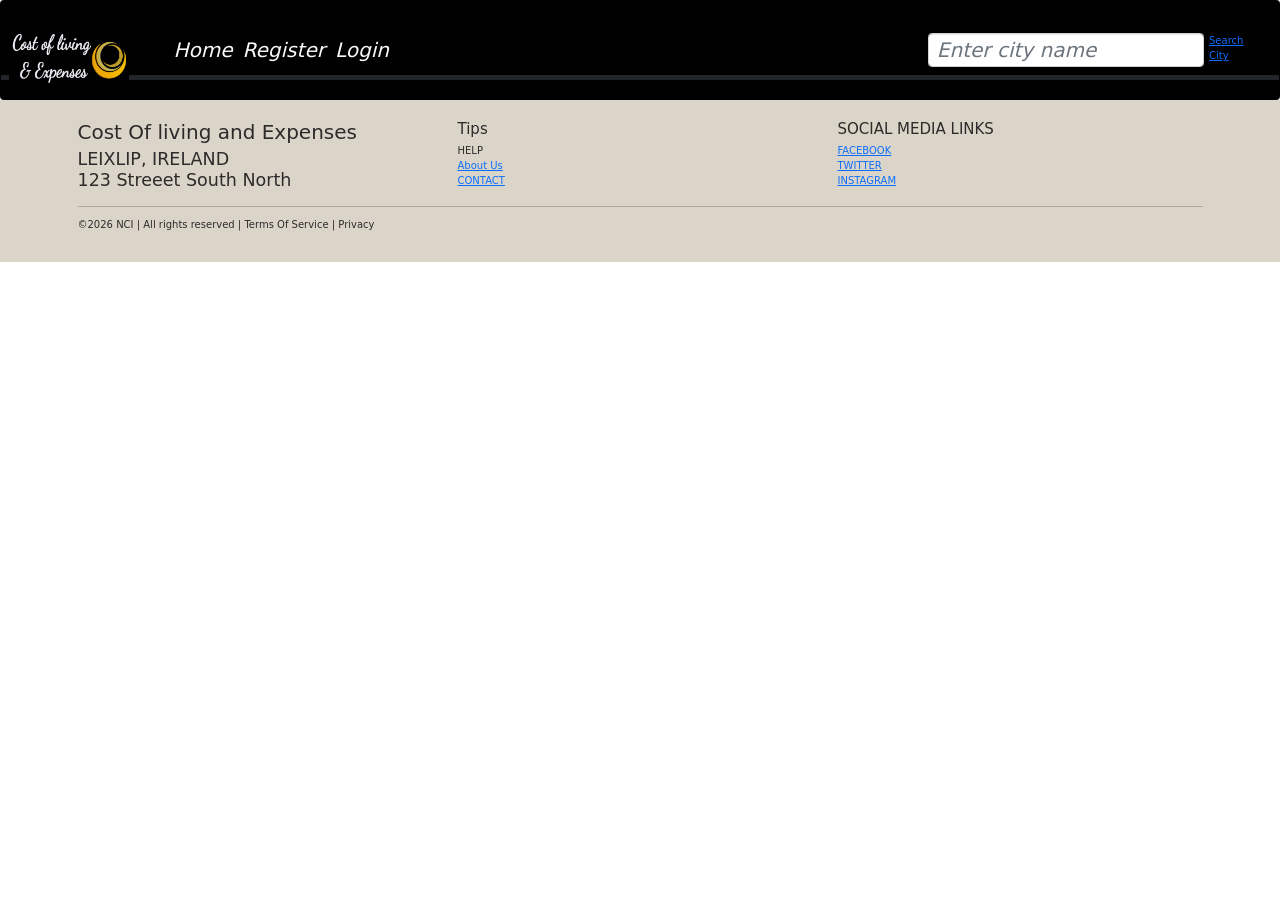
<file: index.html>
<!doctype html><html lang="en"><head><meta charset="utf-8"/><link rel="icon" href="/favicon.ico"/><meta name="viewport" content="width=device-width,initial-scale=1"/><meta name="theme-color" content="#000000"/><meta name="description" content="Web site created using create-react-app"/><link rel="apple-touch-icon" href="/logo192.png"/><meta name="viewport" content="width=device-width,initial-scale=1"><link rel="stylesheet" href="https://maxcdn.bootstrapcdn.com/bootstrap/3.4.1/css/bootstrap.min.css"><script src="https://ajax.googleapis.com/ajax/libs/jquery/3.6.0/jquery.min.js"></script><script src="https://maxcdn.bootstrapcdn.com/bootstrap/3.4.1/js/bootstrap.min.js"></script><link rel="manifest" href="/manifest.json"/><title>Cost Of Living and Expenses</title><script defer="defer" src="/static/js/main.21319fdd.js"></script><link href="/static/css/main.fd46de7d.css" rel="stylesheet"></head><body><noscript>You need to enable JavaScript to run this app.</noscript><div id="root"></div></body></html>
</file>
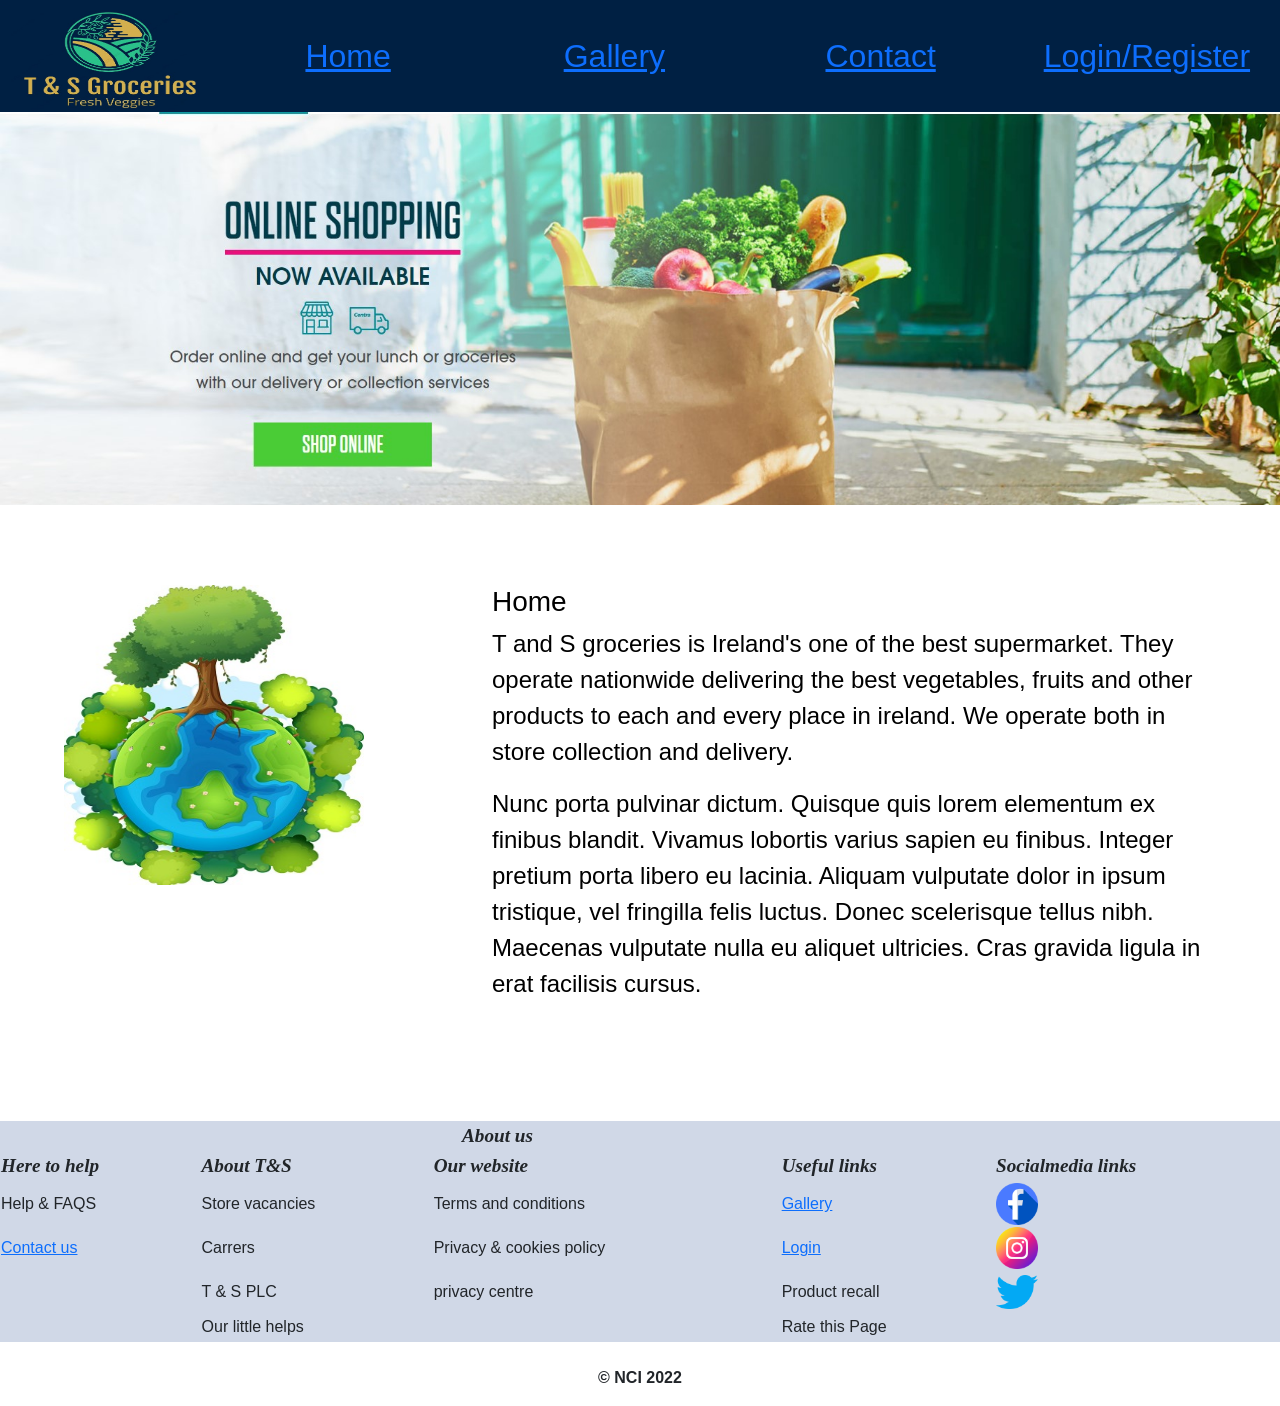
<file: Grocery/index.html>
<!DOCTYPE html>
<html lang="en">
	<head>
		<title>https://www.t&s.com </title>
<meta charset="UTF-8">
            <!--[if lt IE 9]>
<script src="http://html5shiv.googlecode.com/svn/trunk/html5.js"></script>
            <![endif]-->


        <link href="https://cdn.jsdelivr.net/npm/bootstrap@5.1.3/dist/css/bootstrap.min.css" rel="stylesheet" integrity="sha384-1BmE4kWBq78iYhFldvKuhfTAU6auU8tT94WrHftjDbrCEXSU1oBoqyl2QvZ6jIW3" crossorigin="anonymous">

        <script src="https://cdn.jsdelivr.net/npm/bootstrap@5.1.3/dist/js/bootstrap.bundle.min.js" integrity="sha384-ka7Sk0Gln4gmtz2MlQnikT1wXgYsOg+OMhuP+IlRH9sENBO0LRn5q+8nbTov4+1p" crossorigin="anonymous"></script>
		<link rel="stylesheet" href="style/style.css"/>
	</head>
	<body>
		<div id="header">
			<div id="header1"><img src="image/Logo.jpg" alt="Logo" width="200" height="100"></div>
			<div id="header2">
				<div class="link"><a href="index.html">Home</a></div>
				<div class="link"><a href="gallery/gallery.html">Gallery</a></div>
				<div class="link"><a href="contact/contact.html">Contact</a></div>
				<div class="link"><a href="login/login.html">Login/Register</a></div>
			</div>
		</div>
	<div>
	<p><img src="image/shop online.jpg" width="100%" height="100%" alt="Store">
		<div id="main1">
			<div id="sidebar">
				<img src="image/image_nature.jpg" alt="sidebar" width="300" height="300">
			</div>
			<div id="content">
			
				<h3>Home</h3>

				<p>
					T and S groceries is Ireland's one of the best supermarket. They operate nationwide delivering the best vegetables, fruits and other products to each and every place in ireland. We operate both in store collection and delivery.
					</p>
				<p>
					Nunc porta pulvinar dictum. Quisque quis lorem elementum ex finibus blandit. Vivamus lobortis varius sapien eu finibus. Integer pretium porta libero eu lacinia. Aliquam vulputate dolor in ipsum tristique, vel fringilla felis luctus. Donec scelerisque tellus nibh. Maecenas vulputate nulla eu aliquet ultricies. Cras gravida ligula in erat facilisis cursus.
				</p>			
			</div>
		</div>
		<table id="tablecolor" style = "width:100%">
    <thead>
       <tr>
          <td colspan = "4" style=text-align:center class="aboutStyle" >About us</td>
       </tr>
    </thead>
    
    <tbody>
       <tr class="aboutfooter">
       <td>Here to help</td>
       <td>About T&S</td>
       <td>Our website</td>
       <td>Useful links</td>
       <td>Socialmedia links</td>
       </tr>

       <tr>
        <td >Help & FAQS</td>
        <td>Store vacancies</td>
        <td>Terms and conditions</td>
        <td><a href="gallery/gallery.html">Gallery</a></td>
        <td><a href="https://www.facebook.com"><img src="image/facebook.jpg"  height="42" width="42"/></a></td>
       </tr>
    </tbody>
    
    <tbody>
       <tr>
          
        <td><a href="contact/contact.html">Contact us</a></td>
        <td>Carrers</td>
        <td>Privacy & cookies policy</td>
        <td><a href="login/login.html">Login</a></td>
        <td><a href="https://www.instagram.com"><img src="image/instagram.jpg" height="42" width="42"/></a></td>
       <tr>
        <td></td>
        <td>T & S PLC</td>
        <td>privacy centre</td>
         <td>Product recall</td>
         <td><a href="https://www.facebook.com"><img src="image/twitter.jpg"  height="42" width="42"/></a></td>
        </tr>
       </tbody>
       <tbody>
        <tr>
           
         <td></td>
         <td>Our little helps</td>
         <td></td>
         <td>Rate this Page</td>
         <td></td>
          <tr>
         </tbody>
         <tbody>
            <tr>
               
             <td></td>
             <td></td>
             <td></td>
             <td></td>
             
              <tr>
             </tbody>
 </table>
 <br>
 
<p class="nci" style=text-align:center>&copy; NCI 2022</p>
	</body>
</html>
</file>
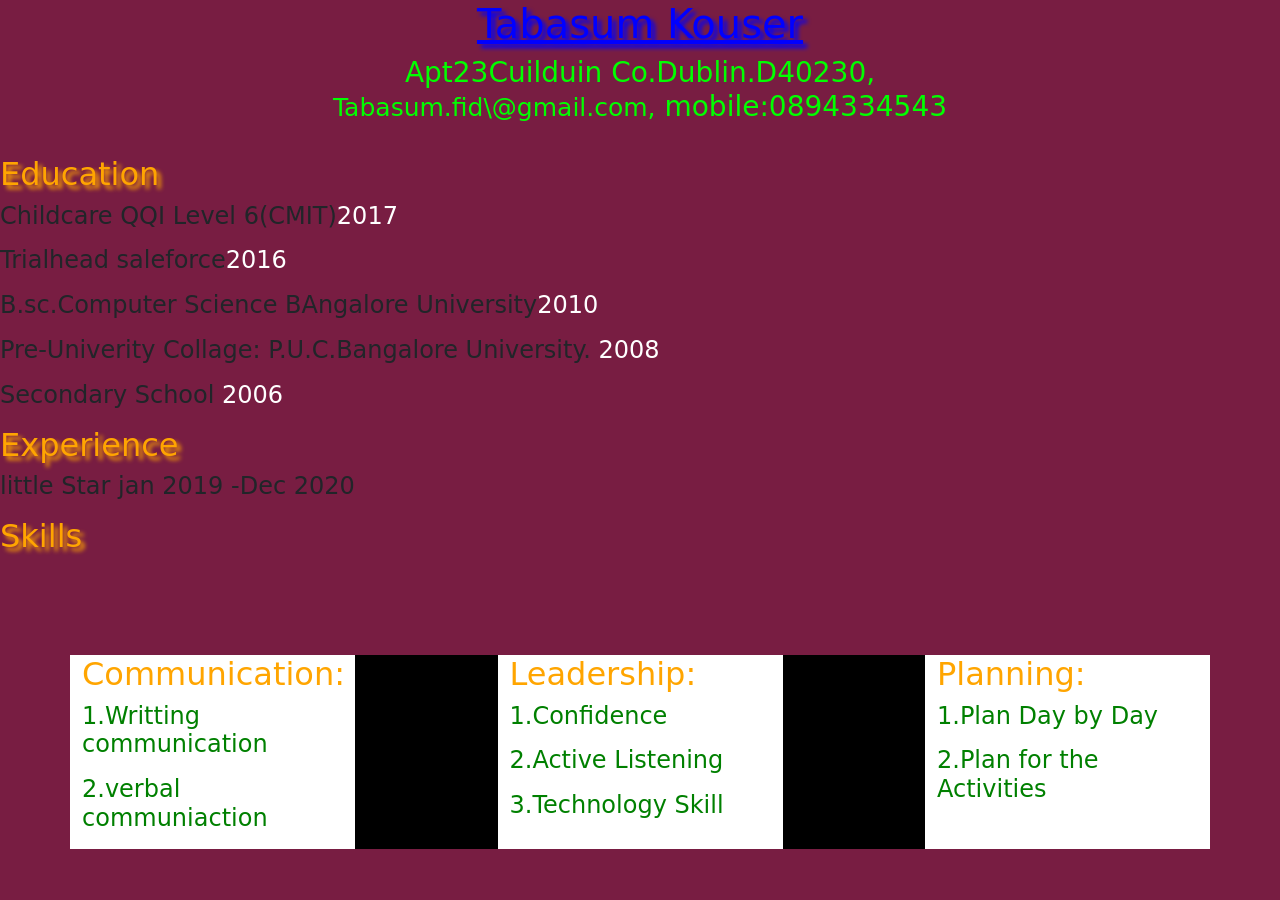
<file: Subjects/index.html>
<html>
	<head>

		<title>CV</title>
		<link href="https://cdn.jsdelivr.net/npm/bootstrap@5.1.3/dist/css/bootstrap.min.css" rel="stylesheet" integrity="sha384-1BmE4kWBq78iYhFldvKuhfTAU6auU8tT94WrHftjDbrCEXSU1oBoqyl2QvZ6jIW3" crossorigin="anonymous">
<script src="https://cdn.jsdelivr.net/npm/bootstrap@5.1.3/dist/js/bootstrap.bundle.min.js" integrity="sha384-ka7Sk0Gln4gmtz2MlQnikT1wXgYsOg+OMhuP+IlRH9sENBO0LRn5q+8nbTov4+1p" crossorigin="anonymous"></script>
	<link rel="stylesheet" href="style.css">

	</head>
<body>
<center>
	<h1 id="first" class="underline">Tabasum Kouser</h1>
	<h3>Apt23Cuilduin Co.Dublin.D40230,<br><span class="bold">
          Tabasum.fid\@gmail.com,</span>
	mobile:0894334543</h3>
 </center>
<br>
      	<h2 id="second">Education</h2>

	<h4>
    <p>Childcare QQI Level 6(CMIT)<span style="color:white";>2017</span></p>
	<p>Trialhead saleforce<span style="color:white";>2016</span></p>
	<p>B.sc.Computer Science BAngalore University<span style="color:white";>2010</span></p>
	<p>Pre-Univerity Collage: P.U.C.Bangalore University.<span style="color:white";>            2008</span></p>
	<p> Secondary School <sapn style="color:white">                                             2006</span></p>
	</h4>
	<h2 id="third">Experience</h2>

        <h4>
	<p>little Star   jan 2019 -Dec 2020</p>
	</h4>
<section>
	<h2 id="fourth">Skills

	<h4>
	<div class="container">
	<div class="row">
			<div class="col-sm-5 col-lg-3 show"><h2>Communication:</h2><p>1.Writting communication</p><p>2.verbal communiaction</p>
			</div>


	<div class="col-sm-5 col-lg-3 show"><h2>Leadership:</h2><p>1.Confidence</p><p>2.Active Listening</p><p>3.Technology Skill</p>
			</div>


    <div class="col-sm-5 col-lg-3 show"><h2>Planning:</h2><p>1.Plan Day by Day</p><p>2.Plan for the Activities</p>
    		</div>



    </div>
	</div>


	</h4>

</section>
</body>
</html>
</file>
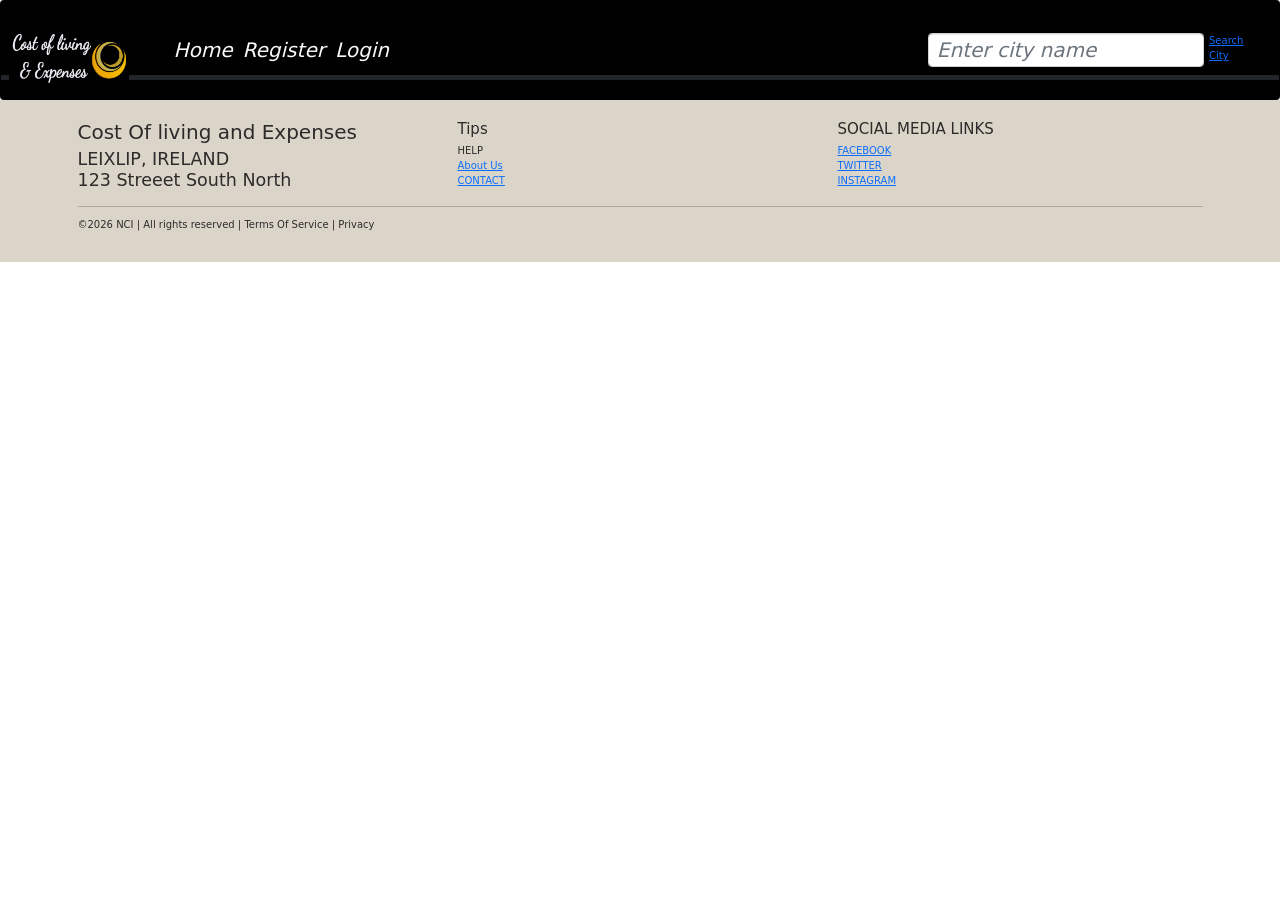
<file: CostOfLiving/build/index.html>
<!doctype html><html lang="en"><head><meta charset="utf-8"/><link rel="icon" href="/CostOfLiving/favicon.ico"/><meta name="viewport" content="width=device-width,initial-scale=1"/><meta name="theme-color" content="#000000"/><meta name="description" content="Web site created using create-react-app"/><link rel="apple-touch-icon" href="/CostOfLiving/logo192.png"/><meta name="viewport" content="width=device-width,initial-scale=1"><link rel="stylesheet" href="https://maxcdn.bootstrapcdn.com/bootstrap/3.4.1/css/bootstrap.min.css"><script src="https://ajax.googleapis.com/ajax/libs/jquery/3.6.0/jquery.min.js"></script><script src="https://maxcdn.bootstrapcdn.com/bootstrap/3.4.1/js/bootstrap.min.js"></script><link rel="manifest" href="/CostOfLiving/manifest.json"/><title>Cost Of Living and Expenses</title><script defer="defer" src="/CostOfLiving/static/js/main.7f912904.js"></script><link href="/CostOfLiving/static/css/main.fd46de7d.css" rel="stylesheet"></head><body><noscript>You need to enable JavaScript to run this app.</noscript><div id="root"></div></body></html>
</file>
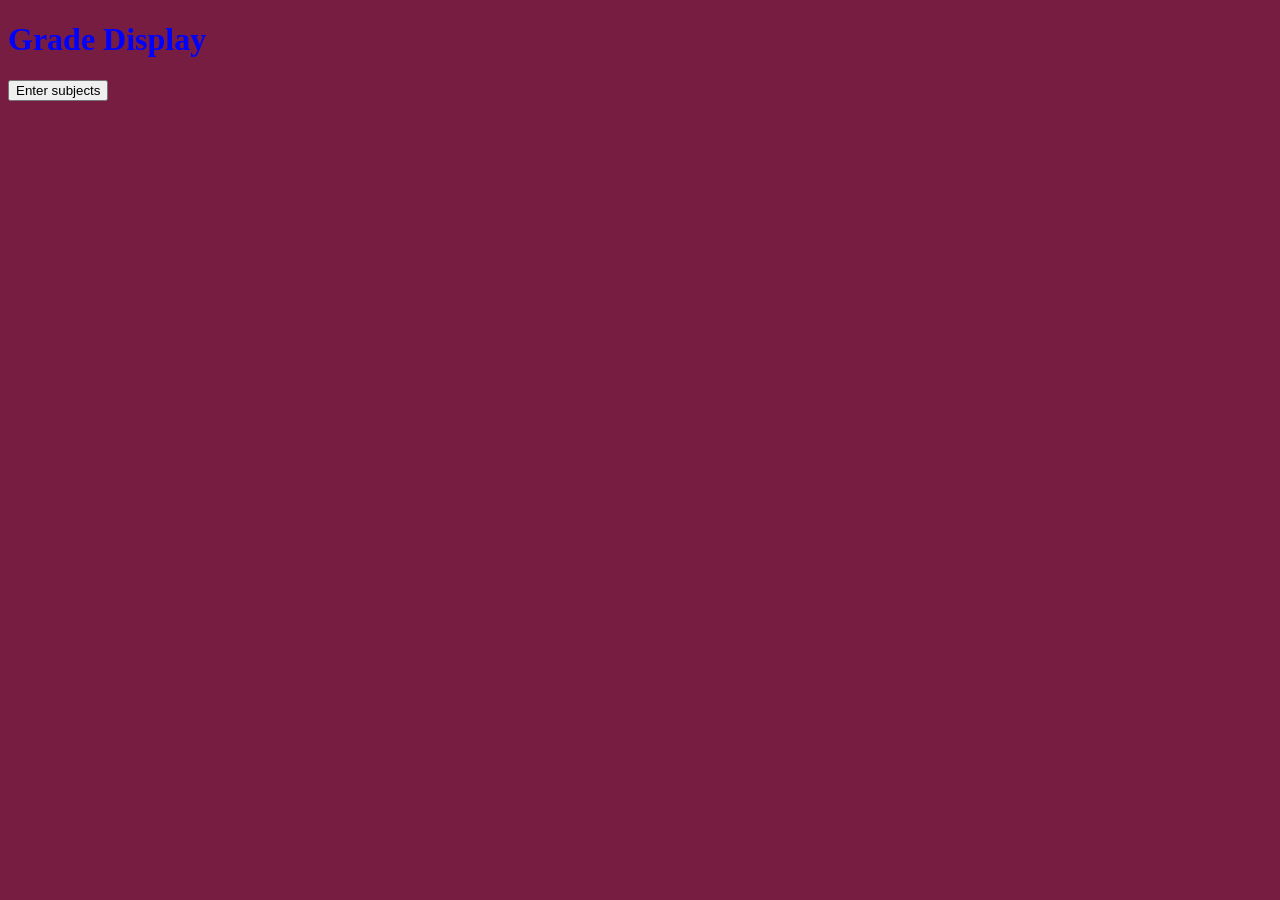
<file: calculate.html>
<!DOCTYPE html>
<html>
  <head>
    <title>calculate grade</title>
    <link rel="stylesheet" href="calculate.css" />
  </head>
  <body>
      <h1>Grade Display</h1>
	  <button onclick="submit()" > Enter subjects </button>
    <script src="calculate.js"></script>
  </body>
</html>
</file>
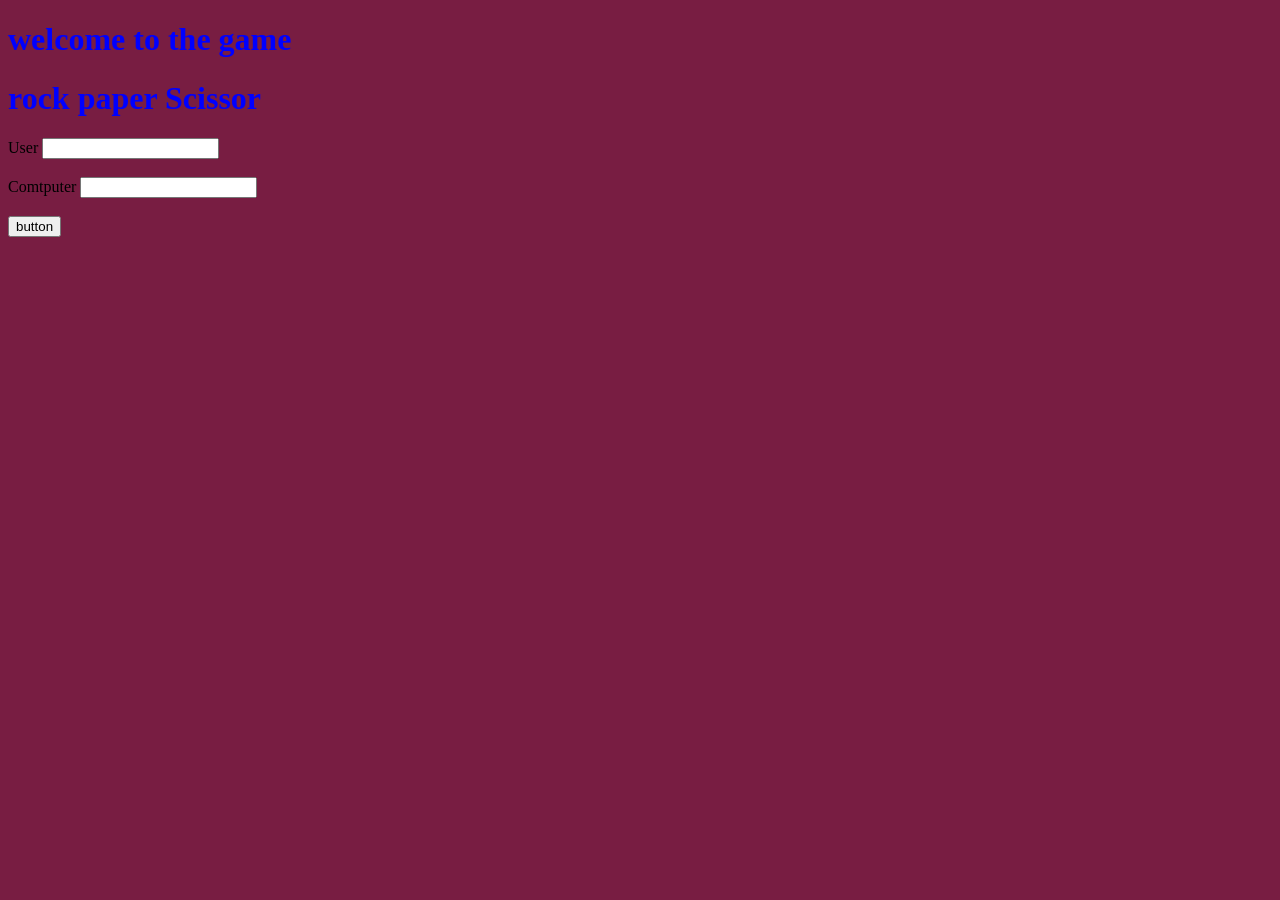
<file: game.html>
<!DOCTYPE html>
    <head>
        <meta charset="UTF-8">
        <meta name="viewport" content="width=device-width,initial-scale=1.0"/>
        <title>Game</title>
        <link rel="stylesheet" href="style.css"/>
        <script  src="./script.js"></script>
        </head>

        <body>
            <h1>welcome to the game</h1>

            <header>
                <h1>
                <span>rock</span>
                <span>paper</span> 
                <span>Scissor</span>   
                </h1>
                
              </header>
              
              
                <form id="GAME()">
                <label id="userChoice">User</label>
                <input id="userPicks" type="text"></input>
                <br>
                <br>
                <label id="computerChoice">Comtputer</label>
                <input id="computerPicks" type="text"></input>
                <br>
                <br>
                </form>
                
                    
                   
                            <button id="button" onclick="check()">button</button>
                           
                       
                
        </body>
</html>
</file>
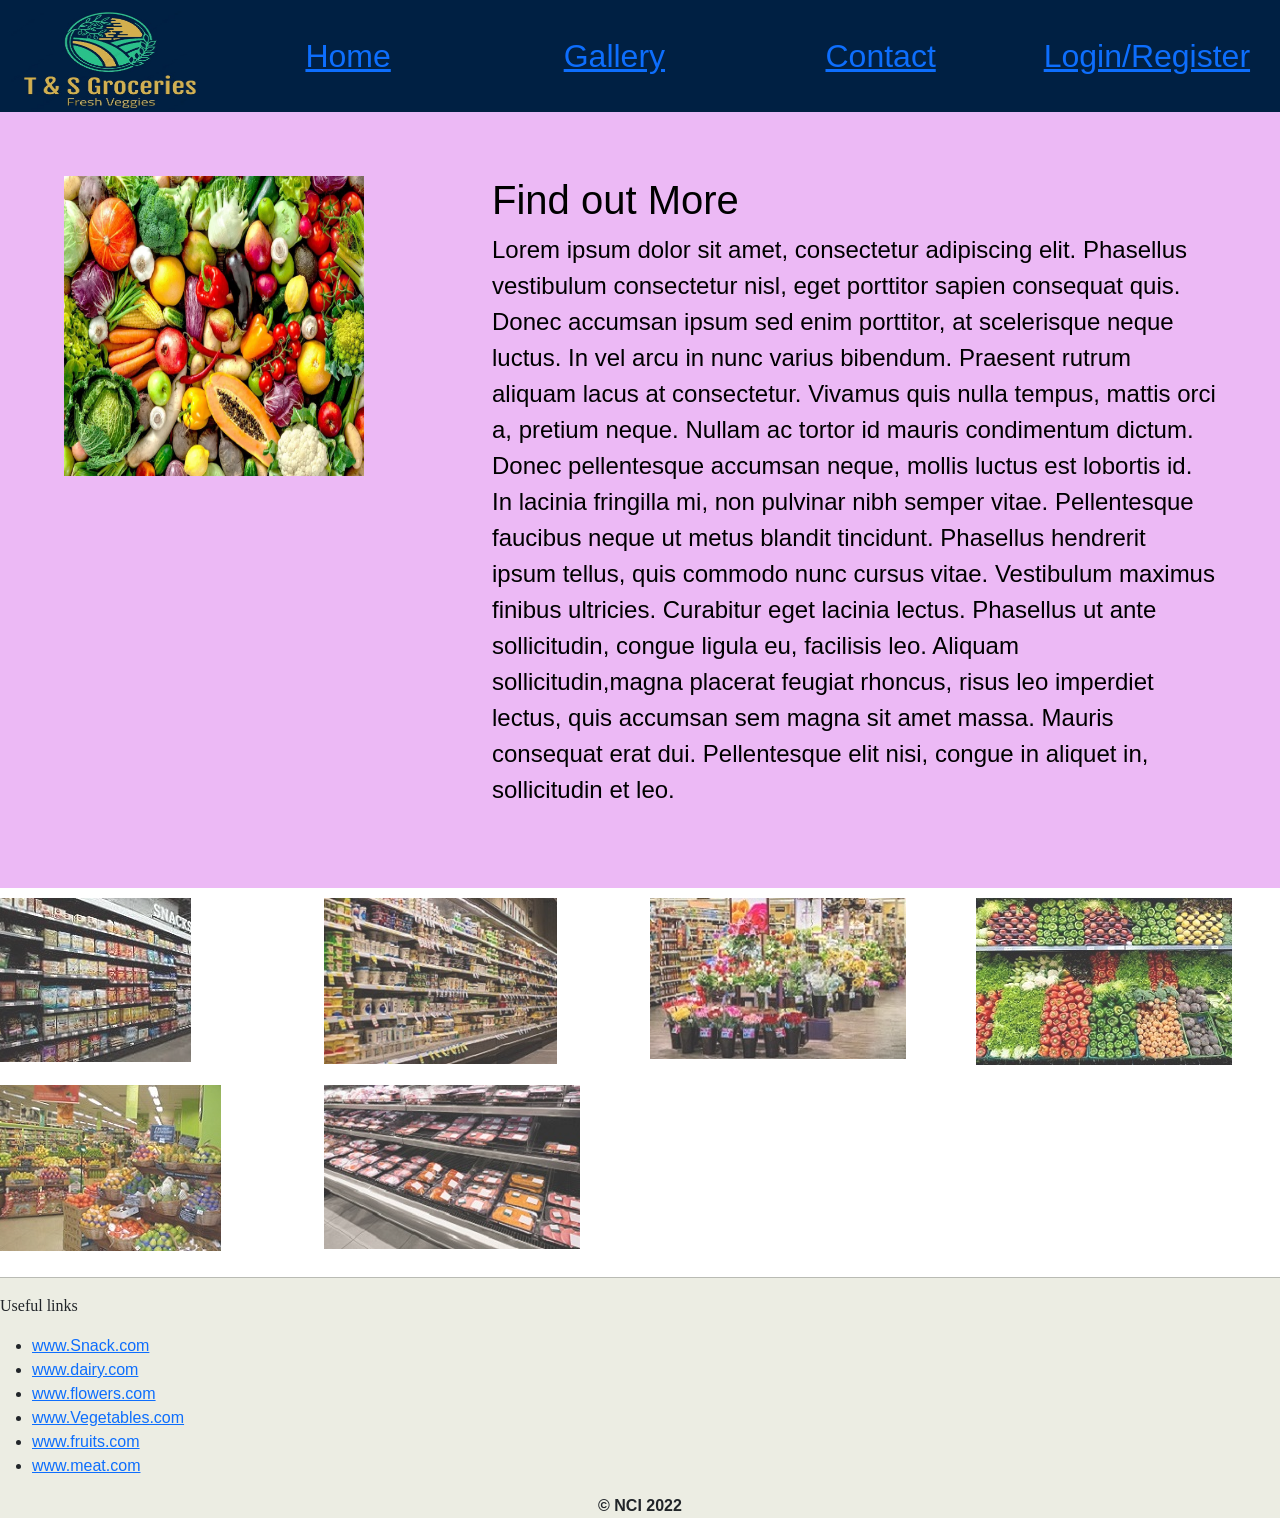
<file: Grocery/gallery/gallery.html>
<!DOCTYPE html>
<html lang="en">
	<head>
		<title>https://www.t&s.com/Gallery</title>
		 <meta charset="utf-8">
	<meta name="viewport" content="width=device-width, initial-scale=1">

	<link href="https://cdn.jsdelivr.net/npm/bootstrap@5.1.3/dist/css/bootstrap.min.css" rel="stylesheet" integrity="sha384-1BmE4kWBq78iYhFldvKuhfTAU6auU8tT94WrHftjDbrCEXSU1oBoqyl2QvZ6jIW3" crossorigin="anonymous">

        <script src="https://cdn.jsdelivr.net/npm/bootstrap@5.1.3/dist/js/bootstrap.bundle.min.js" integrity="sha384-ka7Sk0Gln4gmtz2MlQnikT1wXgYsOg+OMhuP+IlRH9sENBO0LRn5q+8nbTov4+1p" crossorigin="anonymous"></script>
		
		<link rel="stylesheet" href="../style/style.css"/>
	</head>
	<body>
		<div id="header">
			<div id="header1"><img src="../image/Logo.jpg" width="200" height="100"></div>
			<div id="header2">
				<div class="link"><a href="../index.html">Home</a></div>
				<div class="link"><a href="gallery.html">Gallery</a></div>
				<div class="link"><a href="../contact/contact.html">Contact</a></div>
				<div class="link"><a href="../login/login.html">Login/Register</a></div>
			</div>
		</div>
		<div id="main2">
			<div id="sidebar">
				<img src="../image/veggies.jpg" alt="sidebar" width="300" height="300">
			</div>
			<div id="content">
				<h1>Find out More</h1>
				<p>
					Lorem ipsum dolor sit amet, consectetur adipiscing elit. Phasellus vestibulum
					consectetur nisl, eget porttitor sapien consequat quis. Donec accumsan 
					ipsum sed enim porttitor, at scelerisque neque luctus. 
					In vel arcu in nunc varius bibendum. Praesent rutrum aliquam lacus at consectetur. 
					Vivamus quis nulla tempus, mattis orci a, pretium neque. Nullam ac tortor 
					id mauris condimentum dictum. Donec pellentesque accumsan neque, 
					mollis luctus est lobortis id. In lacinia fringilla mi, non pulvinar nibh semper vitae. 
					Pellentesque faucibus neque ut metus blandit tincidunt. Phasellus hendrerit ipsum tellus, 
					quis commodo nunc cursus vitae. Vestibulum maximus finibus ultricies. Curabitur eget lacinia 
					lectus. Phasellus ut ante sollicitudin, congue ligula eu, facilisis leo. Aliquam sollicitudin,magna placerat feugiat rhoncus, 
					risus leo imperdiet lectus, quis accumsan sem magna sit amet massa. Mauris consequat erat dui. 
					Pellentesque elit nisi, congue in aliquet in, sollicitudin et leo.
				</p>			
			</div>
			</div>
   
     
         <div class="row">
  <div class= "column" "col-md-3">
    <img src="../image/snacks.jpg" alt="Snacks" onclick="myFunction(this);">
  </div>
  <div class= "column" "col-sm-3">
    <img src="../image/dairy.jpg" alt="Dairy" onclick="myFunction(this);">
  </div>
  <div class="column""col-sm-3">
    <img src="../image/flowers.jpg" alt="Flowers" onclick="myFunction(this);">
  </div>
  <div class="column" "col-sm-3">
    <img src="../image/vegetables.jpg" alt="Vegetables" onclick="myFunction(this);">
  </div>
  <div class="column" "col-sm-3">
    <img src="../image/fruits.jpg" alt="Fruits" onclick="myFunction(this);">
  </div>
  <div class="column""col-md-3">
    <img src="../image/meat.jpg" alt="Meat" onclick="myFunction(this);">
	
  </div>
</div>

<div class="container">
  <span onclick="this.parentElement.style.display='none'" class="closebtn">&times;</span>

  <img id="expandedImg" style="width:100%">
  <div id="imgtext"></div>
</div>

	
		<div class="footerContent">
   
    
    <footer class="footer">
        
        <hr>
        <div class="footerLists">
            <p style="font-family: 'Times New Roman', Times, serif; font-weight:bold,">Useful links</p>
            <ul>
                <li><a href="../image/snacks.jpg">www.Snack.com</a></li>
                <li><a href="../image/dairy.jpg">www.dairy.com</a></li>
                <li><a href="../image/flowers.jpg">www.flowers.com</a></li>
                <li><a href="../image/vegetables.jpg">www.Vegetables.com</a></li>
                <li><a href="../image/fruits.jpg">www.fruits.com</a></li>
                <li><a href="../image/meat.jpg">www.meat.com</a></li>
            </ul></div>
        
            <p class="nci" style=text-align:center>&copy; NCI 2022</p>
        </div>
    </footer>
</div>
	<script >
	function myFunction(imgs) {
  var expandImg = document.getElementById("expandedImg");
  var imgText = document.getElementById("imgtext");
  expandImg.src = imgs.src;
  imgText.innerHTML = imgs.alt;
  expandImg.parentElement.style.display = "block";
}
</script>	
	</body>
</html>
</file>
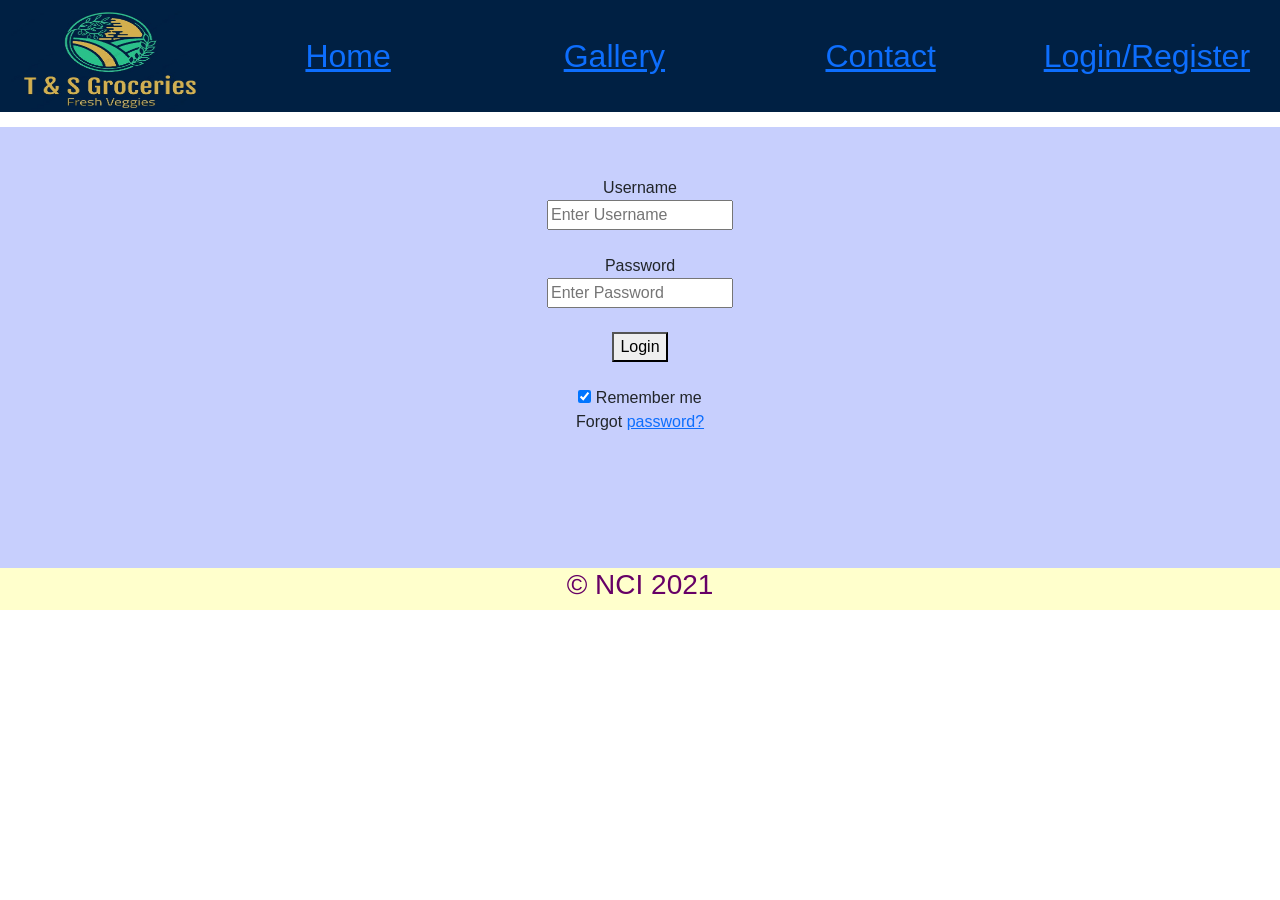
<file: Grocery/login/login.html>
<!DOCTYPE html>
<html lang="en">
<head>
<title>https://www.t&s.com/login</title>
<meta charset="UTF-8">



<!--[if lt IE 9]>
<script src="http://html5shiv.googlecode.com/svn/trunk/html5.js"></script>
<![endif]-->
<title>Login/Register</title>
<link href="https://cdn.jsdelivr.net/npm/bootstrap@5.1.3/dist/css/bootstrap.min.css" rel="stylesheet" integrity="sha384-1BmE4kWBq78iYhFldvKuhfTAU6auU8tT94WrHftjDbrCEXSU1oBoqyl2QvZ6jIW3" crossorigin="anonymous">

        <script src="https://cdn.jsdelivr.net/npm/bootstrap@5.1.3/dist/js/bootstrap.bundle.min.js" integrity="sha384-ka7Sk0Gln4gmtz2MlQnikT1wXgYsOg+OMhuP+IlRH9sENBO0LRn5q+8nbTov4+1p" crossorigin="anonymous"></script>
		
<link rel="stylesheet" href="../style/style.css"/>
</head>
<body>
   <div id="header">
			<div id="header1"><img src="../image/Logo.jpg" alt="Logo" width="200" height="100"></div>
			<div id="header2">
				<div class="link"><a href="../index.html">Home</a></div>
				<div class="link"><a href="../gallery/gallery.html">Gallery</a></div>
				<div class="link"><a href="../contact/contact.html">Contact</a></div>
				<div class="link"><a href="login.html">Login/Register</a></div>
			</div>
		</div>

    <div class="containers">
    <div class="row">
      <form style="margin:auto; width:220px">

  <div class="containers">
    <label for="uname"><br>Username</br></label>
    <input type="text" placeholder="Enter Username" id="fname" required>
    <label for="psw"><br>Password</br></label>
    <input type="password" placeholder="Enter Password" id="psw" required>
    <br></br>
    <button type="submit" id="myDIV" onClick="myFunction()">Login</button>
	<br></br>
      <input type="checkbox" checked="checked" name="remember"> Remember me
        <p class="psw">Forgot <a href="#">password?</a></p>
  </div>

  
  </div>
</form>
      <p id="demo"></p>
    </div>
  </div>
  <div id="footer">
			<div class="foot"></div>
			<div class="foot"><h3>&copy; NCI 2021</h3></div>
			<div class="foot"></div>
		</div>	
	<script src="script.js"></script>	
</body>



</html>
</file>
<file: Grocery/style/style.css>
@media(min-width:786px){
.column div{
	display:none;

}

body{
	margin:0px;
	font-family:Helvetica;
	line-height:1.5;
}
#header,#footer{
	display:flex;
}
#header{
	background-color:#002043;
	color:#660066;
	font-size:200%;
}
#footer{
	background:#FFFFCC;
	color:#660066;
	font-size:200%;
}
#footer{
	background:#FFFFCC;
	color:#660066;
	font-size:200%;
}

#main{
	display:flex;
	min-height:600px;
	background:#c5ecff;
	color:black;
	font-size:150%;
}
#main1{
	display:flex;
	min-height:600px;
	background:white;
	color:black;
	font-size:150%;
}
#main2{
	display:flex;
	min-height:600px;
	background:#ecb9f5;
	color:black;
	font-size:150%;
}
#header1{
	flex:2;	
	text-align:center;
    margin-top:10px;
	min-height:10px;
	padding:1px;
}
.link,.foot{
	flex:3;
	text-align:center;	
}
#header2{
	display:flex;
	flex:10;	
	align-items:center;
}
#sidebar{
	flex:2;	
	padding:5%;
}

#content{
	
	flex:10;
	padding:5%;
}

input,textarea{
     width:5o%;
}
.containers{
	background-color:#c7cffd;
   
	text-align:center;
    margin-top:15px;
	min-height:400px;
	padding:5px;
}
.column {
  float: left;
  width: 25%;
  padding: 10px;
}

/* Style the images inside the grid */
.column img {
  opacity: 0.8;
  cursor: pointer;
}

.column img:hover {
  opacity: 1;
}

/* Clear floats after the columns */
.row:after {
  content: "";
  display: table;
  clear: both;
}

/* The expanding image container (positioning is needed to position the close button and the text) */
.container {
  position: relative;
  display: none;
}

/* Expanding image text */
#imgtext {
  position: absolute;
  bottom: 15px;
  left: 15px;
  color: white;
  font-size: 20px;
}

/* Closable button inside the image */
.closebtn {
  position: absolute;
  top: 10px;
  right: 15px;
  color: white;
  font-size: 35px;
  cursor: pointer;
}
}
.nci{
		font-weight: bold;

	}
	.aboutfooter{
		font-family: 'Times New Roman', Times, serif;
		font-weight: bold;
		font-style: italic;
		font-size: larger;
	}
	.aboutStyle{
		font-size: larger;
		font-family: Georgia, 'Times New Roman', Times, serif;
		font-style: italic;
		font-weight: bolder;
	}
	#tablecolor{
		background-color: #d0d8e7;
	}
	#footerLists{
		background-color: #d0d8e7;
	}
	footer{
		background-color: #ecede3;
	}
</file>
<file: Subjects/style.css>
.container{
		
		background:black;
		justify-content:center;
		}
		.show{
		background-color:white;
		color:green;
		}
		.row{
		margin-top:100px;
		min-height:100px;
		justify-content:space-between;
		}
	
	body{
		background-color:#781D42;
		}
	h1{
	 color:blue;
	
	}
	.underline{
	text-decoration:underline;
	}
	
	
	#first{
	text-shadow:4px 4px 4px;
	}
	
	h2{
	color:orange;
	}
	#second{
	text-shadow:4px 4px 4px;
	}
	#third{
	text-shadow:4px 4px 4px;
	}
	#fourth{
	text-shadow:4px 4px 4px;
	
	}
	h3{
	color:lime;
	}
	
	
	span.bold{
	font-size:25px;
	font-weight:17px;
	}
	
	@media  only screen and (max-width:600px) {
		  body {
		    background-color:#FFB5B5;
		   
		    }
}
</file>
<file: calculate.css>
body{
	background-color:#781D42;
	}
	
h1{
	 color:blue;
	
}
</file>
<file: style.css>
.container{
		
		background:black;
		justify-content:center;
		}
		.show{
		background-color:white;
		color:green;
		}
		.row{
		margin-top:100px;
		min-height:100px;
		justify-content:space-between;
		}
	
	body{
		background-color:#781D42;
		}
	h1{
	 color:blue;
	
	}
	.underline{
	text-decoration:underline;
	}
	
	
	#first{
	text-shadow:4px 4px 4px;
	}
	
	h2{
	color:orange;
	}
	#second{
	text-shadow:4px 4px 4px;
	}
	#third{
	text-shadow:4px 4px 4px;
	}
	#fourth{
	text-shadow:4px 4px 4px;
	
	}
	h3{
	color:lime;
	}
	
	
	span.bold{
	font-size:25px;
	font-weight:17px;
	}
	
	@media  only screen and (max-width:600px) {
		  body {
		    background-color:#FFB5B5;
		   
		    }
}
</file>
<file: static/css/main.fd46de7d.css>
@charset "UTF-8";/*!
 * Bootstrap  v5.2.2 (https://getbootstrap.com/)
 * Copyright 2011-2022 The Bootstrap Authors
 * Copyright 2011-2022 Twitter, Inc.
 * Licensed under MIT (https://github.com/twbs/bootstrap/blob/main/LICENSE)
 */:root{--bs-blue:#0d6efd;--bs-indigo:#6610f2;--bs-purple:#6f42c1;--bs-pink:#d63384;--bs-red:#dc3545;--bs-orange:#fd7e14;--bs-yellow:#ffc107;--bs-green:#198754;--bs-teal:#20c997;--bs-cyan:#0dcaf0;--bs-black:#000;--bs-white:#fff;--bs-gray:#6c757d;--bs-gray-dark:#343a40;--bs-gray-100:#f8f9fa;--bs-gray-200:#e9ecef;--bs-gray-300:#dee2e6;--bs-gray-400:#ced4da;--bs-gray-500:#adb5bd;--bs-gray-600:#6c757d;--bs-gray-700:#495057;--bs-gray-800:#343a40;--bs-gray-900:#212529;--bs-primary:#0d6efd;--bs-secondary:#6c757d;--bs-success:#198754;--bs-info:#0dcaf0;--bs-warning:#ffc107;--bs-danger:#dc3545;--bs-light:#f8f9fa;--bs-dark:#212529;--bs-primary-rgb:13,110,253;--bs-secondary-rgb:108,117,125;--bs-success-rgb:25,135,84;--bs-info-rgb:13,202,240;--bs-warning-rgb:255,193,7;--bs-danger-rgb:220,53,69;--bs-light-rgb:248,249,250;--bs-dark-rgb:33,37,41;--bs-white-rgb:255,255,255;--bs-black-rgb:0,0,0;--bs-body-color-rgb:33,37,41;--bs-body-bg-rgb:255,255,255;--bs-font-sans-serif:system-ui,-apple-system,"Segoe UI",Roboto,"Helvetica Neue","Noto Sans","Liberation Sans",Arial,sans-serif,"Apple Color Emoji","Segoe UI Emoji","Segoe UI Symbol","Noto Color Emoji";--bs-font-monospace:SFMono-Regular,Menlo,Monaco,Consolas,"Liberation Mono","Courier New",monospace;--bs-gradient:linear-gradient(180deg,hsla(0,0%,100%,.15),hsla(0,0%,100%,0));--bs-body-font-family:var(--bs-font-sans-serif);--bs-body-font-size:1rem;--bs-body-font-weight:400;--bs-body-line-height:1.5;--bs-body-color:#212529;--bs-body-bg:#fff;--bs-border-width:1px;--bs-border-style:solid;--bs-border-color:#dee2e6;--bs-border-color-translucent:rgba(0,0,0,.175);--bs-border-radius:0.375rem;--bs-border-radius-sm:0.25rem;--bs-border-radius-lg:0.5rem;--bs-border-radius-xl:1rem;--bs-border-radius-2xl:2rem;--bs-border-radius-pill:50rem;--bs-link-color:#0d6efd;--bs-link-hover-color:#0a58ca;--bs-code-color:#d63384;--bs-highlight-bg:#fff3cd}*,:after,:before{box-sizing:border-box}@media (prefers-reduced-motion:no-preference){:root{scroll-behavior:smooth}}body{-webkit-text-size-adjust:100%;-webkit-tap-highlight-color:transparent;background-color:#fff;background-color:var(--bs-body-bg);color:#212529;color:var(--bs-body-color);font-family:system-ui,-apple-system,Segoe UI,Roboto,Helvetica Neue,Noto Sans,Liberation Sans,Arial,sans-serif,Apple Color Emoji,Segoe UI Emoji,Segoe UI Symbol,Noto Color Emoji;font-family:var(--bs-body-font-family);font-size:1rem;font-size:var(--bs-body-font-size);font-weight:400;font-weight:var(--bs-body-font-weight);line-height:1.5;line-height:var(--bs-body-line-height);text-align:var(--bs-body-text-align)}hr{border:0;border-top:1px solid;color:inherit;margin:1rem 0;opacity:.25}.h1,.h2,.h3,.h4,.h5,.h6,h1,h2,h3,h4,h5,h6{font-weight:500;line-height:1.2;margin-bottom:.5rem;margin-top:0}.h1,h1{font-size:calc(1.375rem + 1.5vw)}@media (min-width:1200px){.h1,h1{font-size:2.5rem}}.h2,h2{font-size:calc(1.325rem + .9vw)}@media (min-width:1200px){.h2,h2{font-size:2rem}}.h3,h3{font-size:calc(1.3rem + .6vw)}@media (min-width:1200px){.h3,h3{font-size:1.75rem}}.h4,h4{font-size:calc(1.275rem + .3vw)}@media (min-width:1200px){.h4,h4{font-size:1.5rem}}.h5,h5{font-size:1.25rem}.h6,h6{font-size:1rem}p{margin-bottom:1rem;margin-top:0}abbr[title]{cursor:help;-webkit-text-decoration:underline dotted;text-decoration:underline dotted;-webkit-text-decoration-skip-ink:none;text-decoration-skip-ink:none}address{font-style:normal;line-height:inherit;margin-bottom:1rem}ol,ul{padding-left:2rem}dl,ol,ul{margin-bottom:1rem;margin-top:0}ol ol,ol ul,ul ol,ul ul{margin-bottom:0}dt{font-weight:700}dd{margin-bottom:.5rem;margin-left:0}blockquote{margin:0 0 1rem}b,strong{font-weight:bolder}.small,small{font-size:.875em}.mark,mark{background-color:#fff3cd;background-color:var(--bs-highlight-bg);padding:.1875em}sub,sup{font-size:.75em;line-height:0;position:relative;vertical-align:initial}sub{bottom:-.25em}sup{top:-.5em}a{color:#0d6efd;color:var(--bs-link-color);text-decoration:underline}a:hover{color:#0a58ca;color:var(--bs-link-hover-color)}a:not([href]):not([class]),a:not([href]):not([class]):hover{color:inherit;text-decoration:none}code,kbd,pre,samp{font-family:SFMono-Regular,Menlo,Monaco,Consolas,Liberation Mono,Courier New,monospace;font-family:var(--bs-font-monospace);font-size:1em}pre{display:block;font-size:.875em;margin-bottom:1rem;margin-top:0;overflow:auto}pre code{color:inherit;font-size:inherit;word-break:normal}code{word-wrap:break-word;color:#d63384;color:var(--bs-code-color);font-size:.875em}a>code{color:inherit}kbd{background-color:#212529;background-color:var(--bs-body-color);border-radius:.25rem;color:#fff;color:var(--bs-body-bg);font-size:.875em;padding:.1875rem .375rem}kbd kbd{font-size:1em;padding:0}figure{margin:0 0 1rem}img,svg{vertical-align:middle}table{border-collapse:collapse;caption-side:bottom}caption{color:#6c757d;padding-bottom:.5rem;padding-top:.5rem;text-align:left}th{text-align:inherit;text-align:-webkit-match-parent}tbody,td,tfoot,th,thead,tr{border:0 solid;border-color:inherit}label{display:inline-block}button{border-radius:0}button:focus:not(:focus-visible){outline:0}button,input,optgroup,select,textarea{font-family:inherit;font-size:inherit;line-height:inherit;margin:0}button,select{text-transform:none}[role=button]{cursor:pointer}select{word-wrap:normal}select:disabled{opacity:1}[list]:not([type=date]):not([type=datetime-local]):not([type=month]):not([type=week]):not([type=time])::-webkit-calendar-picker-indicator{display:none!important}[type=button],[type=reset],[type=submit],button{-webkit-appearance:button}[type=button]:not(:disabled),[type=reset]:not(:disabled),[type=submit]:not(:disabled),button:not(:disabled){cursor:pointer}::-moz-focus-inner{border-style:none;padding:0}textarea{resize:vertical}fieldset{border:0;margin:0;min-width:0;padding:0}legend{float:left;font-size:calc(1.275rem + .3vw);line-height:inherit;margin-bottom:.5rem;padding:0;width:100%}@media (min-width:1200px){legend{font-size:1.5rem}}legend+*{clear:left}::-webkit-datetime-edit-day-field,::-webkit-datetime-edit-fields-wrapper,::-webkit-datetime-edit-hour-field,::-webkit-datetime-edit-minute,::-webkit-datetime-edit-month-field,::-webkit-datetime-edit-text,::-webkit-datetime-edit-year-field{padding:0}::-webkit-inner-spin-button{height:auto}[type=search]{-webkit-appearance:textfield;outline-offset:-2px}::-webkit-search-decoration{-webkit-appearance:none}::-webkit-color-swatch-wrapper{padding:0}::-webkit-file-upload-button{-webkit-appearance:button;font:inherit}::file-selector-button{-webkit-appearance:button;font:inherit}output{display:inline-block}iframe{border:0}summary{cursor:pointer;display:list-item}progress{vertical-align:initial}[hidden]{display:none!important}.lead{font-size:1.25rem;font-weight:300}.display-1{font-size:calc(1.625rem + 4.5vw);font-weight:300;line-height:1.2}@media (min-width:1200px){.display-1{font-size:5rem}}.display-2{font-size:calc(1.575rem + 3.9vw);font-weight:300;line-height:1.2}@media (min-width:1200px){.display-2{font-size:4.5rem}}.display-3{font-size:calc(1.525rem + 3.3vw);font-weight:300;line-height:1.2}@media (min-width:1200px){.display-3{font-size:4rem}}.display-4{font-size:calc(1.475rem + 2.7vw);font-weight:300;line-height:1.2}@media (min-width:1200px){.display-4{font-size:3.5rem}}.display-5{font-size:calc(1.425rem + 2.1vw);font-weight:300;line-height:1.2}@media (min-width:1200px){.display-5{font-size:3rem}}.display-6{font-size:calc(1.375rem + 1.5vw);font-weight:300;line-height:1.2}@media (min-width:1200px){.display-6{font-size:2.5rem}}.list-inline,.list-unstyled{list-style:none;padding-left:0}.list-inline-item{display:inline-block}.list-inline-item:not(:last-child){margin-right:.5rem}.initialism{font-size:.875em;text-transform:uppercase}.blockquote{font-size:1.25rem;margin-bottom:1rem}.blockquote>:last-child{margin-bottom:0}.blockquote-footer{color:#6c757d;font-size:.875em;margin-bottom:1rem;margin-top:-1rem}.blockquote-footer:before{content:"— "}.img-fluid,.img-thumbnail{height:auto;max-width:100%}.img-thumbnail{background-color:#fff;border:1px solid #dee2e6;border:1px solid var(--bs-border-color);border-radius:.375rem;padding:.25rem}.figure{display:inline-block}.figure-img{line-height:1;margin-bottom:.5rem}.figure-caption{color:#6c757d;font-size:.875em}.container,.container-fluid,.container-lg,.container-md,.container-sm,.container-xl,.container-xxl{--bs-gutter-x:1.5rem;--bs-gutter-y:0;margin-left:auto;margin-right:auto;padding-left:calc(var(--bs-gutter-x)*.5);padding-right:calc(var(--bs-gutter-x)*.5);width:100%}@media (min-width:576px){.container,.container-sm{max-width:540px}}@media (min-width:768px){.container,.container-md,.container-sm{max-width:720px}}@media (min-width:992px){.container,.container-lg,.container-md,.container-sm{max-width:960px}}@media (min-width:1200px){.container,.container-lg,.container-md,.container-sm,.container-xl{max-width:1140px}}@media (min-width:1400px){.container,.container-lg,.container-md,.container-sm,.container-xl,.container-xxl{max-width:1320px}}.row{--bs-gutter-x:1.5rem;--bs-gutter-y:0;display:flex;flex-wrap:wrap;margin-left:calc(var(--bs-gutter-x)*-.5);margin-right:calc(var(--bs-gutter-x)*-.5);margin-top:calc(var(--bs-gutter-y)*-1)}.row>*{flex-shrink:0;margin-top:var(--bs-gutter-y);max-width:100%;padding-left:calc(var(--bs-gutter-x)*.5);padding-right:calc(var(--bs-gutter-x)*.5);width:100%}.col{flex:1 0}.row-cols-auto>*{flex:0 0 auto;width:auto}.row-cols-1>*{flex:0 0 auto;width:100%}.row-cols-2>*{flex:0 0 auto;width:50%}.row-cols-3>*{flex:0 0 auto;width:33.3333333333%}.row-cols-4>*{flex:0 0 auto;width:25%}.row-cols-5>*{flex:0 0 auto;width:20%}.row-cols-6>*{flex:0 0 auto;width:16.6666666667%}.col-auto{flex:0 0 auto;width:auto}.col-1{flex:0 0 auto;width:8.33333333%}.col-2{flex:0 0 auto;width:16.66666667%}.col-3{flex:0 0 auto;width:25%}.col-4{flex:0 0 auto;width:33.33333333%}.col-5{flex:0 0 auto;width:41.66666667%}.col-6{flex:0 0 auto;width:50%}.col-7{flex:0 0 auto;width:58.33333333%}.col-8{flex:0 0 auto;width:66.66666667%}.col-9{flex:0 0 auto;width:75%}.col-10{flex:0 0 auto;width:83.33333333%}.col-11{flex:0 0 auto;width:91.66666667%}.col-12{flex:0 0 auto;width:100%}.offset-1{margin-left:8.33333333%}.offset-2{margin-left:16.66666667%}.offset-3{margin-left:25%}.offset-4{margin-left:33.33333333%}.offset-5{margin-left:41.66666667%}.offset-6{margin-left:50%}.offset-7{margin-left:58.33333333%}.offset-8{margin-left:66.66666667%}.offset-9{margin-left:75%}.offset-10{margin-left:83.33333333%}.offset-11{margin-left:91.66666667%}.g-0,.gx-0{--bs-gutter-x:0}.g-0,.gy-0{--bs-gutter-y:0}.g-1,.gx-1{--bs-gutter-x:0.25rem}.g-1,.gy-1{--bs-gutter-y:0.25rem}.g-2,.gx-2{--bs-gutter-x:0.5rem}.g-2,.gy-2{--bs-gutter-y:0.5rem}.g-3,.gx-3{--bs-gutter-x:1rem}.g-3,.gy-3{--bs-gutter-y:1rem}.g-4,.gx-4{--bs-gutter-x:1.5rem}.g-4,.gy-4{--bs-gutter-y:1.5rem}.g-5,.gx-5{--bs-gutter-x:3rem}.g-5,.gy-5{--bs-gutter-y:3rem}@media (min-width:576px){.col-sm{flex:1 0}.row-cols-sm-auto>*{flex:0 0 auto;width:auto}.row-cols-sm-1>*{flex:0 0 auto;width:100%}.row-cols-sm-2>*{flex:0 0 auto;width:50%}.row-cols-sm-3>*{flex:0 0 auto;width:33.3333333333%}.row-cols-sm-4>*{flex:0 0 auto;width:25%}.row-cols-sm-5>*{flex:0 0 auto;width:20%}.row-cols-sm-6>*{flex:0 0 auto;width:16.6666666667%}.col-sm-auto{flex:0 0 auto;width:auto}.col-sm-1{flex:0 0 auto;width:8.33333333%}.col-sm-2{flex:0 0 auto;width:16.66666667%}.col-sm-3{flex:0 0 auto;width:25%}.col-sm-4{flex:0 0 auto;width:33.33333333%}.col-sm-5{flex:0 0 auto;width:41.66666667%}.col-sm-6{flex:0 0 auto;width:50%}.col-sm-7{flex:0 0 auto;width:58.33333333%}.col-sm-8{flex:0 0 auto;width:66.66666667%}.col-sm-9{flex:0 0 auto;width:75%}.col-sm-10{flex:0 0 auto;width:83.33333333%}.col-sm-11{flex:0 0 auto;width:91.66666667%}.col-sm-12{flex:0 0 auto;width:100%}.offset-sm-0{margin-left:0}.offset-sm-1{margin-left:8.33333333%}.offset-sm-2{margin-left:16.66666667%}.offset-sm-3{margin-left:25%}.offset-sm-4{margin-left:33.33333333%}.offset-sm-5{margin-left:41.66666667%}.offset-sm-6{margin-left:50%}.offset-sm-7{margin-left:58.33333333%}.offset-sm-8{margin-left:66.66666667%}.offset-sm-9{margin-left:75%}.offset-sm-10{margin-left:83.33333333%}.offset-sm-11{margin-left:91.66666667%}.g-sm-0,.gx-sm-0{--bs-gutter-x:0}.g-sm-0,.gy-sm-0{--bs-gutter-y:0}.g-sm-1,.gx-sm-1{--bs-gutter-x:0.25rem}.g-sm-1,.gy-sm-1{--bs-gutter-y:0.25rem}.g-sm-2,.gx-sm-2{--bs-gutter-x:0.5rem}.g-sm-2,.gy-sm-2{--bs-gutter-y:0.5rem}.g-sm-3,.gx-sm-3{--bs-gutter-x:1rem}.g-sm-3,.gy-sm-3{--bs-gutter-y:1rem}.g-sm-4,.gx-sm-4{--bs-gutter-x:1.5rem}.g-sm-4,.gy-sm-4{--bs-gutter-y:1.5rem}.g-sm-5,.gx-sm-5{--bs-gutter-x:3rem}.g-sm-5,.gy-sm-5{--bs-gutter-y:3rem}}@media (min-width:768px){.col-md{flex:1 0}.row-cols-md-auto>*{flex:0 0 auto;width:auto}.row-cols-md-1>*{flex:0 0 auto;width:100%}.row-cols-md-2>*{flex:0 0 auto;width:50%}.row-cols-md-3>*{flex:0 0 auto;width:33.3333333333%}.row-cols-md-4>*{flex:0 0 auto;width:25%}.row-cols-md-5>*{flex:0 0 auto;width:20%}.row-cols-md-6>*{flex:0 0 auto;width:16.6666666667%}.col-md-auto{flex:0 0 auto;width:auto}.col-md-1{flex:0 0 auto;width:8.33333333%}.col-md-2{flex:0 0 auto;width:16.66666667%}.col-md-3{flex:0 0 auto;width:25%}.col-md-4{flex:0 0 auto;width:33.33333333%}.col-md-5{flex:0 0 auto;width:41.66666667%}.col-md-6{flex:0 0 auto;width:50%}.col-md-7{flex:0 0 auto;width:58.33333333%}.col-md-8{flex:0 0 auto;width:66.66666667%}.col-md-9{flex:0 0 auto;width:75%}.col-md-10{flex:0 0 auto;width:83.33333333%}.col-md-11{flex:0 0 auto;width:91.66666667%}.col-md-12{flex:0 0 auto;width:100%}.offset-md-0{margin-left:0}.offset-md-1{margin-left:8.33333333%}.offset-md-2{margin-left:16.66666667%}.offset-md-3{margin-left:25%}.offset-md-4{margin-left:33.33333333%}.offset-md-5{margin-left:41.66666667%}.offset-md-6{margin-left:50%}.offset-md-7{margin-left:58.33333333%}.offset-md-8{margin-left:66.66666667%}.offset-md-9{margin-left:75%}.offset-md-10{margin-left:83.33333333%}.offset-md-11{margin-left:91.66666667%}.g-md-0,.gx-md-0{--bs-gutter-x:0}.g-md-0,.gy-md-0{--bs-gutter-y:0}.g-md-1,.gx-md-1{--bs-gutter-x:0.25rem}.g-md-1,.gy-md-1{--bs-gutter-y:0.25rem}.g-md-2,.gx-md-2{--bs-gutter-x:0.5rem}.g-md-2,.gy-md-2{--bs-gutter-y:0.5rem}.g-md-3,.gx-md-3{--bs-gutter-x:1rem}.g-md-3,.gy-md-3{--bs-gutter-y:1rem}.g-md-4,.gx-md-4{--bs-gutter-x:1.5rem}.g-md-4,.gy-md-4{--bs-gutter-y:1.5rem}.g-md-5,.gx-md-5{--bs-gutter-x:3rem}.g-md-5,.gy-md-5{--bs-gutter-y:3rem}}@media (min-width:992px){.col-lg{flex:1 0}.row-cols-lg-auto>*{flex:0 0 auto;width:auto}.row-cols-lg-1>*{flex:0 0 auto;width:100%}.row-cols-lg-2>*{flex:0 0 auto;width:50%}.row-cols-lg-3>*{flex:0 0 auto;width:33.3333333333%}.row-cols-lg-4>*{flex:0 0 auto;width:25%}.row-cols-lg-5>*{flex:0 0 auto;width:20%}.row-cols-lg-6>*{flex:0 0 auto;width:16.6666666667%}.col-lg-auto{flex:0 0 auto;width:auto}.col-lg-1{flex:0 0 auto;width:8.33333333%}.col-lg-2{flex:0 0 auto;width:16.66666667%}.col-lg-3{flex:0 0 auto;width:25%}.col-lg-4{flex:0 0 auto;width:33.33333333%}.col-lg-5{flex:0 0 auto;width:41.66666667%}.col-lg-6{flex:0 0 auto;width:50%}.col-lg-7{flex:0 0 auto;width:58.33333333%}.col-lg-8{flex:0 0 auto;width:66.66666667%}.col-lg-9{flex:0 0 auto;width:75%}.col-lg-10{flex:0 0 auto;width:83.33333333%}.col-lg-11{flex:0 0 auto;width:91.66666667%}.col-lg-12{flex:0 0 auto;width:100%}.offset-lg-0{margin-left:0}.offset-lg-1{margin-left:8.33333333%}.offset-lg-2{margin-left:16.66666667%}.offset-lg-3{margin-left:25%}.offset-lg-4{margin-left:33.33333333%}.offset-lg-5{margin-left:41.66666667%}.offset-lg-6{margin-left:50%}.offset-lg-7{margin-left:58.33333333%}.offset-lg-8{margin-left:66.66666667%}.offset-lg-9{margin-left:75%}.offset-lg-10{margin-left:83.33333333%}.offset-lg-11{margin-left:91.66666667%}.g-lg-0,.gx-lg-0{--bs-gutter-x:0}.g-lg-0,.gy-lg-0{--bs-gutter-y:0}.g-lg-1,.gx-lg-1{--bs-gutter-x:0.25rem}.g-lg-1,.gy-lg-1{--bs-gutter-y:0.25rem}.g-lg-2,.gx-lg-2{--bs-gutter-x:0.5rem}.g-lg-2,.gy-lg-2{--bs-gutter-y:0.5rem}.g-lg-3,.gx-lg-3{--bs-gutter-x:1rem}.g-lg-3,.gy-lg-3{--bs-gutter-y:1rem}.g-lg-4,.gx-lg-4{--bs-gutter-x:1.5rem}.g-lg-4,.gy-lg-4{--bs-gutter-y:1.5rem}.g-lg-5,.gx-lg-5{--bs-gutter-x:3rem}.g-lg-5,.gy-lg-5{--bs-gutter-y:3rem}}@media (min-width:1200px){.col-xl{flex:1 0}.row-cols-xl-auto>*{flex:0 0 auto;width:auto}.row-cols-xl-1>*{flex:0 0 auto;width:100%}.row-cols-xl-2>*{flex:0 0 auto;width:50%}.row-cols-xl-3>*{flex:0 0 auto;width:33.3333333333%}.row-cols-xl-4>*{flex:0 0 auto;width:25%}.row-cols-xl-5>*{flex:0 0 auto;width:20%}.row-cols-xl-6>*{flex:0 0 auto;width:16.6666666667%}.col-xl-auto{flex:0 0 auto;width:auto}.col-xl-1{flex:0 0 auto;width:8.33333333%}.col-xl-2{flex:0 0 auto;width:16.66666667%}.col-xl-3{flex:0 0 auto;width:25%}.col-xl-4{flex:0 0 auto;width:33.33333333%}.col-xl-5{flex:0 0 auto;width:41.66666667%}.col-xl-6{flex:0 0 auto;width:50%}.col-xl-7{flex:0 0 auto;width:58.33333333%}.col-xl-8{flex:0 0 auto;width:66.66666667%}.col-xl-9{flex:0 0 auto;width:75%}.col-xl-10{flex:0 0 auto;width:83.33333333%}.col-xl-11{flex:0 0 auto;width:91.66666667%}.col-xl-12{flex:0 0 auto;width:100%}.offset-xl-0{margin-left:0}.offset-xl-1{margin-left:8.33333333%}.offset-xl-2{margin-left:16.66666667%}.offset-xl-3{margin-left:25%}.offset-xl-4{margin-left:33.33333333%}.offset-xl-5{margin-left:41.66666667%}.offset-xl-6{margin-left:50%}.offset-xl-7{margin-left:58.33333333%}.offset-xl-8{margin-left:66.66666667%}.offset-xl-9{margin-left:75%}.offset-xl-10{margin-left:83.33333333%}.offset-xl-11{margin-left:91.66666667%}.g-xl-0,.gx-xl-0{--bs-gutter-x:0}.g-xl-0,.gy-xl-0{--bs-gutter-y:0}.g-xl-1,.gx-xl-1{--bs-gutter-x:0.25rem}.g-xl-1,.gy-xl-1{--bs-gutter-y:0.25rem}.g-xl-2,.gx-xl-2{--bs-gutter-x:0.5rem}.g-xl-2,.gy-xl-2{--bs-gutter-y:0.5rem}.g-xl-3,.gx-xl-3{--bs-gutter-x:1rem}.g-xl-3,.gy-xl-3{--bs-gutter-y:1rem}.g-xl-4,.gx-xl-4{--bs-gutter-x:1.5rem}.g-xl-4,.gy-xl-4{--bs-gutter-y:1.5rem}.g-xl-5,.gx-xl-5{--bs-gutter-x:3rem}.g-xl-5,.gy-xl-5{--bs-gutter-y:3rem}}@media (min-width:1400px){.col-xxl{flex:1 0}.row-cols-xxl-auto>*{flex:0 0 auto;width:auto}.row-cols-xxl-1>*{flex:0 0 auto;width:100%}.row-cols-xxl-2>*{flex:0 0 auto;width:50%}.row-cols-xxl-3>*{flex:0 0 auto;width:33.3333333333%}.row-cols-xxl-4>*{flex:0 0 auto;width:25%}.row-cols-xxl-5>*{flex:0 0 auto;width:20%}.row-cols-xxl-6>*{flex:0 0 auto;width:16.6666666667%}.col-xxl-auto{flex:0 0 auto;width:auto}.col-xxl-1{flex:0 0 auto;width:8.33333333%}.col-xxl-2{flex:0 0 auto;width:16.66666667%}.col-xxl-3{flex:0 0 auto;width:25%}.col-xxl-4{flex:0 0 auto;width:33.33333333%}.col-xxl-5{flex:0 0 auto;width:41.66666667%}.col-xxl-6{flex:0 0 auto;width:50%}.col-xxl-7{flex:0 0 auto;width:58.33333333%}.col-xxl-8{flex:0 0 auto;width:66.66666667%}.col-xxl-9{flex:0 0 auto;width:75%}.col-xxl-10{flex:0 0 auto;width:83.33333333%}.col-xxl-11{flex:0 0 auto;width:91.66666667%}.col-xxl-12{flex:0 0 auto;width:100%}.offset-xxl-0{margin-left:0}.offset-xxl-1{margin-left:8.33333333%}.offset-xxl-2{margin-left:16.66666667%}.offset-xxl-3{margin-left:25%}.offset-xxl-4{margin-left:33.33333333%}.offset-xxl-5{margin-left:41.66666667%}.offset-xxl-6{margin-left:50%}.offset-xxl-7{margin-left:58.33333333%}.offset-xxl-8{margin-left:66.66666667%}.offset-xxl-9{margin-left:75%}.offset-xxl-10{margin-left:83.33333333%}.offset-xxl-11{margin-left:91.66666667%}.g-xxl-0,.gx-xxl-0{--bs-gutter-x:0}.g-xxl-0,.gy-xxl-0{--bs-gutter-y:0}.g-xxl-1,.gx-xxl-1{--bs-gutter-x:0.25rem}.g-xxl-1,.gy-xxl-1{--bs-gutter-y:0.25rem}.g-xxl-2,.gx-xxl-2{--bs-gutter-x:0.5rem}.g-xxl-2,.gy-xxl-2{--bs-gutter-y:0.5rem}.g-xxl-3,.gx-xxl-3{--bs-gutter-x:1rem}.g-xxl-3,.gy-xxl-3{--bs-gutter-y:1rem}.g-xxl-4,.gx-xxl-4{--bs-gutter-x:1.5rem}.g-xxl-4,.gy-xxl-4{--bs-gutter-y:1.5rem}.g-xxl-5,.gx-xxl-5{--bs-gutter-x:3rem}.g-xxl-5,.gy-xxl-5{--bs-gutter-y:3rem}}.table{--bs-table-color:var(--bs-body-color);--bs-table-bg:transparent;--bs-table-border-color:var(--bs-border-color);--bs-table-accent-bg:transparent;--bs-table-striped-color:var(--bs-body-color);--bs-table-striped-bg:rgba(0,0,0,.05);--bs-table-active-color:var(--bs-body-color);--bs-table-active-bg:rgba(0,0,0,.1);--bs-table-hover-color:var(--bs-body-color);--bs-table-hover-bg:rgba(0,0,0,.075);border-color:var(--bs-table-border-color);color:var(--bs-table-color);margin-bottom:1rem;vertical-align:top;width:100%}.table>:not(caption)>*>*{background-color:var(--bs-table-bg);border-bottom-width:1px;box-shadow:inset 0 0 0 9999px var(--bs-table-accent-bg);padding:.5rem}.table>tbody{vertical-align:inherit}.table>thead{vertical-align:bottom}.table-group-divider{border-top:2px solid}.caption-top{caption-side:top}.table-sm>:not(caption)>*>*{padding:.25rem}.table-bordered>:not(caption)>*{border-width:1px 0}.table-bordered>:not(caption)>*>*{border-width:0 1px}.table-borderless>:not(caption)>*>*{border-bottom-width:0}.table-borderless>:not(:first-child){border-top-width:0}.table-striped-columns>:not(caption)>tr>:nth-child(2n),.table-striped>tbody>tr:nth-of-type(odd)>*{--bs-table-accent-bg:var(--bs-table-striped-bg);color:var(--bs-table-striped-color)}.table-active{--bs-table-accent-bg:var(--bs-table-active-bg);color:var(--bs-table-active-color)}.table-hover>tbody>tr:hover>*{--bs-table-accent-bg:var(--bs-table-hover-bg);color:var(--bs-table-hover-color)}.table-primary{--bs-table-color:#000;--bs-table-bg:#cfe2ff;--bs-table-border-color:#bacbe6;--bs-table-striped-bg:#c5d7f2;--bs-table-striped-color:#000;--bs-table-active-bg:#bacbe6;--bs-table-active-color:#000;--bs-table-hover-bg:#bfd1ec;--bs-table-hover-color:#000}.table-primary,.table-secondary{border-color:var(--bs-table-border-color);color:var(--bs-table-color)}.table-secondary{--bs-table-color:#000;--bs-table-bg:#e2e3e5;--bs-table-border-color:#cbccce;--bs-table-striped-bg:#d7d8da;--bs-table-striped-color:#000;--bs-table-active-bg:#cbccce;--bs-table-active-color:#000;--bs-table-hover-bg:#d1d2d4;--bs-table-hover-color:#000}.table-success{--bs-table-color:#000;--bs-table-bg:#d1e7dd;--bs-table-border-color:#bcd0c7;--bs-table-striped-bg:#c7dbd2;--bs-table-striped-color:#000;--bs-table-active-bg:#bcd0c7;--bs-table-active-color:#000;--bs-table-hover-bg:#c1d6cc;--bs-table-hover-color:#000}.table-info,.table-success{border-color:var(--bs-table-border-color);color:var(--bs-table-color)}.table-info{--bs-table-color:#000;--bs-table-bg:#cff4fc;--bs-table-border-color:#badce3;--bs-table-striped-bg:#c5e8ef;--bs-table-striped-color:#000;--bs-table-active-bg:#badce3;--bs-table-active-color:#000;--bs-table-hover-bg:#bfe2e9;--bs-table-hover-color:#000}.table-warning{--bs-table-color:#000;--bs-table-bg:#fff3cd;--bs-table-border-color:#e6dbb9;--bs-table-striped-bg:#f2e7c3;--bs-table-striped-color:#000;--bs-table-active-bg:#e6dbb9;--bs-table-active-color:#000;--bs-table-hover-bg:#ece1be;--bs-table-hover-color:#000}.table-danger,.table-warning{border-color:var(--bs-table-border-color);color:var(--bs-table-color)}.table-danger{--bs-table-color:#000;--bs-table-bg:#f8d7da;--bs-table-border-color:#dfc2c4;--bs-table-striped-bg:#eccccf;--bs-table-striped-color:#000;--bs-table-active-bg:#dfc2c4;--bs-table-active-color:#000;--bs-table-hover-bg:#e5c7ca;--bs-table-hover-color:#000}.table-light{--bs-table-color:#000;--bs-table-bg:#f8f9fa;--bs-table-border-color:#dfe0e1;--bs-table-striped-bg:#ecedee;--bs-table-striped-color:#000;--bs-table-active-bg:#dfe0e1;--bs-table-active-color:#000;--bs-table-hover-bg:#e5e6e7;--bs-table-hover-color:#000}.table-dark,.table-light{border-color:var(--bs-table-border-color);color:var(--bs-table-color)}.table-dark{--bs-table-color:#fff;--bs-table-bg:#212529;--bs-table-border-color:#373b3e;--bs-table-striped-bg:#2c3034;--bs-table-striped-color:#fff;--bs-table-active-bg:#373b3e;--bs-table-active-color:#fff;--bs-table-hover-bg:#323539;--bs-table-hover-color:#fff}.table-responsive{-webkit-overflow-scrolling:touch;overflow-x:auto}@media (max-width:575.98px){.table-responsive-sm{-webkit-overflow-scrolling:touch;overflow-x:auto}}@media (max-width:767.98px){.table-responsive-md{-webkit-overflow-scrolling:touch;overflow-x:auto}}@media (max-width:991.98px){.table-responsive-lg{-webkit-overflow-scrolling:touch;overflow-x:auto}}@media (max-width:1199.98px){.table-responsive-xl{-webkit-overflow-scrolling:touch;overflow-x:auto}}@media (max-width:1399.98px){.table-responsive-xxl{-webkit-overflow-scrolling:touch;overflow-x:auto}}.form-label{margin-bottom:.5rem}.col-form-label{font-size:inherit;line-height:1.5;margin-bottom:0;padding-bottom:calc(.375rem + 1px);padding-top:calc(.375rem + 1px)}.col-form-label-lg{font-size:1.25rem;padding-bottom:calc(.5rem + 1px);padding-top:calc(.5rem + 1px)}.col-form-label-sm{font-size:.875rem;padding-bottom:calc(.25rem + 1px);padding-top:calc(.25rem + 1px)}.form-text{color:#6c757d;font-size:.875em;margin-top:.25rem}.form-control{-webkit-appearance:none;appearance:none;background-clip:padding-box;background-color:#fff;border:1px solid #ced4da;border-radius:.375rem;color:#212529;display:block;font-size:1rem;font-weight:400;line-height:1.5;padding:.375rem .75rem;transition:border-color .15s ease-in-out,box-shadow .15s ease-in-out;width:100%}@media (prefers-reduced-motion:reduce){.form-control{transition:none}}.form-control[type=file]{overflow:hidden}.form-control[type=file]:not(:disabled):not([readonly]){cursor:pointer}.form-control:focus{background-color:#fff;border-color:#86b7fe;box-shadow:0 0 0 .25rem rgba(13,110,253,.25);color:#212529;outline:0}.form-control::-webkit-date-and-time-value{height:1.5em}.form-control::-webkit-input-placeholder{color:#6c757d;opacity:1}.form-control::placeholder{color:#6c757d;opacity:1}.form-control:disabled{background-color:#e9ecef;opacity:1}.form-control::-webkit-file-upload-button{-webkit-margin-end:.75rem;background-color:#e9ecef;border:0 solid;border-color:inherit;border-inline-end-width:1px;border-radius:0;color:#212529;margin:-.375rem -.75rem;margin-inline-end:.75rem;padding:.375rem .75rem;pointer-events:none;-webkit-transition:color .15s ease-in-out,background-color .15s ease-in-out,border-color .15s ease-in-out,box-shadow .15s ease-in-out;transition:color .15s ease-in-out,background-color .15s ease-in-out,border-color .15s ease-in-out,box-shadow .15s ease-in-out}.form-control::file-selector-button{-webkit-margin-end:.75rem;background-color:#e9ecef;border:0 solid;border-color:inherit;border-inline-end-width:1px;border-radius:0;color:#212529;margin:-.375rem -.75rem;margin-inline-end:.75rem;padding:.375rem .75rem;pointer-events:none;transition:color .15s ease-in-out,background-color .15s ease-in-out,border-color .15s ease-in-out,box-shadow .15s ease-in-out}@media (prefers-reduced-motion:reduce){.form-control::-webkit-file-upload-button{-webkit-transition:none;transition:none}.form-control::file-selector-button{transition:none}}.form-control:hover:not(:disabled):not([readonly])::-webkit-file-upload-button{background-color:#dde0e3}.form-control:hover:not(:disabled):not([readonly])::file-selector-button{background-color:#dde0e3}.form-control-plaintext{background-color:initial;border:solid transparent;border-width:1px 0;color:#212529;display:block;line-height:1.5;margin-bottom:0;padding:.375rem 0;width:100%}.form-control-plaintext:focus{outline:0}.form-control-plaintext.form-control-lg,.form-control-plaintext.form-control-sm{padding-left:0;padding-right:0}.form-control-sm{border-radius:.25rem;font-size:.875rem;min-height:calc(1.5em + .5rem + 2px);padding:.25rem .5rem}.form-control-sm::-webkit-file-upload-button{-webkit-margin-end:.5rem;margin:-.25rem -.5rem;margin-inline-end:.5rem;padding:.25rem .5rem}.form-control-sm::file-selector-button{-webkit-margin-end:.5rem;margin:-.25rem -.5rem;margin-inline-end:.5rem;padding:.25rem .5rem}.form-control-lg{border-radius:.5rem;font-size:1.25rem;min-height:calc(1.5em + 1rem + 2px);padding:.5rem 1rem}.form-control-lg::-webkit-file-upload-button{-webkit-margin-end:1rem;margin:-.5rem -1rem;margin-inline-end:1rem;padding:.5rem 1rem}.form-control-lg::file-selector-button{-webkit-margin-end:1rem;margin:-.5rem -1rem;margin-inline-end:1rem;padding:.5rem 1rem}textarea.form-control{min-height:calc(1.5em + .75rem + 2px)}textarea.form-control-sm{min-height:calc(1.5em + .5rem + 2px)}textarea.form-control-lg{min-height:calc(1.5em + 1rem + 2px)}.form-control-color{height:calc(1.5em + .75rem + 2px);padding:.375rem;width:3rem}.form-control-color:not(:disabled):not([readonly]){cursor:pointer}.form-control-color::-moz-color-swatch{border:0!important;border-radius:.375rem}.form-control-color::-webkit-color-swatch{border-radius:.375rem}.form-control-color.form-control-sm{height:calc(1.5em + .5rem + 2px)}.form-control-color.form-control-lg{height:calc(1.5em + 1rem + 2px)}.form-select{-moz-padding-start:calc(.75rem - 3px);-webkit-appearance:none;appearance:none;background-color:#fff;background-image:url("data:image/svg+xml;charset=utf-8,%3Csvg xmlns='http://www.w3.org/2000/svg' viewBox='0 0 16 16'%3E%3Cpath fill='none' stroke='%23343a40' stroke-linecap='round' stroke-linejoin='round' stroke-width='2' d='m2 5 6 6 6-6'/%3E%3C/svg%3E");background-position:right .75rem center;background-repeat:no-repeat;background-size:16px 12px;border:1px solid #ced4da;border-radius:.375rem;color:#212529;display:block;font-size:1rem;font-weight:400;line-height:1.5;padding:.375rem 2.25rem .375rem .75rem;transition:border-color .15s ease-in-out,box-shadow .15s ease-in-out;width:100%}@media (prefers-reduced-motion:reduce){.form-select{transition:none}}.form-select:focus{border-color:#86b7fe;box-shadow:0 0 0 .25rem rgba(13,110,253,.25);outline:0}.form-select[multiple],.form-select[size]:not([size="1"]){background-image:none;padding-right:.75rem}.form-select:disabled{background-color:#e9ecef}.form-select:-moz-focusring{color:transparent;text-shadow:0 0 0 #212529}.form-select-sm{border-radius:.25rem;font-size:.875rem;padding-bottom:.25rem;padding-left:.5rem;padding-top:.25rem}.form-select-lg{border-radius:.5rem;font-size:1.25rem;padding-bottom:.5rem;padding-left:1rem;padding-top:.5rem}.form-check{display:block;margin-bottom:.125rem;min-height:1.5rem;padding-left:1.5em}.form-check .form-check-input{float:left;margin-left:-1.5em}.form-check-reverse{padding-left:0;padding-right:1.5em;text-align:right}.form-check-reverse .form-check-input{float:right;margin-left:0;margin-right:-1.5em}.form-check-input{-webkit-appearance:none;appearance:none;background-color:#fff;background-position:50%;background-repeat:no-repeat;background-size:contain;border:1px solid rgba(0,0,0,.25);height:1em;margin-top:.25em;-webkit-print-color-adjust:exact;print-color-adjust:exact;vertical-align:top;width:1em}.form-check-input[type=checkbox]{border-radius:.25em}.form-check-input[type=radio]{border-radius:50%}.form-check-input:active{-webkit-filter:brightness(90%);filter:brightness(90%)}.form-check-input:focus{border-color:#86b7fe;box-shadow:0 0 0 .25rem rgba(13,110,253,.25);outline:0}.form-check-input:checked{background-color:#0d6efd;border-color:#0d6efd}.form-check-input:checked[type=checkbox]{background-image:url("data:image/svg+xml;charset=utf-8,%3Csvg xmlns='http://www.w3.org/2000/svg' viewBox='0 0 20 20'%3E%3Cpath fill='none' stroke='%23fff' stroke-linecap='round' stroke-linejoin='round' stroke-width='3' d='m6 10 3 3 6-6'/%3E%3C/svg%3E")}.form-check-input:checked[type=radio]{background-image:url("data:image/svg+xml;charset=utf-8,%3Csvg xmlns='http://www.w3.org/2000/svg' viewBox='-4 -4 8 8'%3E%3Ccircle r='2' fill='%23fff'/%3E%3C/svg%3E")}.form-check-input[type=checkbox]:indeterminate{background-color:#0d6efd;background-image:url("data:image/svg+xml;charset=utf-8,%3Csvg xmlns='http://www.w3.org/2000/svg' viewBox='0 0 20 20'%3E%3Cpath fill='none' stroke='%23fff' stroke-linecap='round' stroke-linejoin='round' stroke-width='3' d='M6 10h8'/%3E%3C/svg%3E");border-color:#0d6efd}.form-check-input:disabled{-webkit-filter:none;filter:none;opacity:.5;pointer-events:none}.form-check-input:disabled~.form-check-label,.form-check-input[disabled]~.form-check-label{cursor:default;opacity:.5}.form-switch{padding-left:2.5em}.form-switch .form-check-input{background-image:url("data:image/svg+xml;charset=utf-8,%3Csvg xmlns='http://www.w3.org/2000/svg' viewBox='-4 -4 8 8'%3E%3Ccircle r='3' fill='rgba(0, 0, 0, 0.25)'/%3E%3C/svg%3E");background-position:0;border-radius:2em;margin-left:-2.5em;transition:background-position .15s ease-in-out;width:2em}@media (prefers-reduced-motion:reduce){.form-switch .form-check-input{transition:none}}.form-switch .form-check-input:focus{background-image:url("data:image/svg+xml;charset=utf-8,%3Csvg xmlns='http://www.w3.org/2000/svg' viewBox='-4 -4 8 8'%3E%3Ccircle r='3' fill='%2386b7fe'/%3E%3C/svg%3E")}.form-switch .form-check-input:checked{background-image:url("data:image/svg+xml;charset=utf-8,%3Csvg xmlns='http://www.w3.org/2000/svg' viewBox='-4 -4 8 8'%3E%3Ccircle r='3' fill='%23fff'/%3E%3C/svg%3E");background-position:100%}.form-switch.form-check-reverse{padding-left:0;padding-right:2.5em}.form-switch.form-check-reverse .form-check-input{margin-left:0;margin-right:-2.5em}.form-check-inline{display:inline-block;margin-right:1rem}.btn-check{clip:rect(0,0,0,0);pointer-events:none;position:absolute}.btn-check:disabled+.btn,.btn-check[disabled]+.btn{-webkit-filter:none;filter:none;opacity:.65;pointer-events:none}.form-range{-webkit-appearance:none;appearance:none;background-color:initial;height:1.5rem;padding:0;width:100%}.form-range:focus{outline:0}.form-range:focus::-webkit-slider-thumb{box-shadow:0 0 0 1px #fff,0 0 0 .25rem rgba(13,110,253,.25)}.form-range:focus::-moz-range-thumb{box-shadow:0 0 0 1px #fff,0 0 0 .25rem rgba(13,110,253,.25)}.form-range::-moz-focus-outer{border:0}.form-range::-webkit-slider-thumb{-webkit-appearance:none;appearance:none;background-color:#0d6efd;border:0;border-radius:1rem;height:1rem;margin-top:-.25rem;-webkit-transition:background-color .15s ease-in-out,border-color .15s ease-in-out,box-shadow .15s ease-in-out;transition:background-color .15s ease-in-out,border-color .15s ease-in-out,box-shadow .15s ease-in-out;width:1rem}@media (prefers-reduced-motion:reduce){.form-range::-webkit-slider-thumb{-webkit-transition:none;transition:none}}.form-range::-webkit-slider-thumb:active{background-color:#b6d4fe}.form-range::-webkit-slider-runnable-track{background-color:#dee2e6;border-color:transparent;border-radius:1rem;color:transparent;cursor:pointer;height:.5rem;width:100%}.form-range::-moz-range-thumb{appearance:none;background-color:#0d6efd;border:0;border-radius:1rem;height:1rem;-moz-transition:background-color .15s ease-in-out,border-color .15s ease-in-out,box-shadow .15s ease-in-out;transition:background-color .15s ease-in-out,border-color .15s ease-in-out,box-shadow .15s ease-in-out;width:1rem}@media (prefers-reduced-motion:reduce){.form-range::-moz-range-thumb{-moz-transition:none;transition:none}}.form-range::-moz-range-thumb:active{background-color:#b6d4fe}.form-range::-moz-range-track{background-color:#dee2e6;border-color:transparent;border-radius:1rem;color:transparent;cursor:pointer;height:.5rem;width:100%}.form-range:disabled{pointer-events:none}.form-range:disabled::-webkit-slider-thumb{background-color:#adb5bd}.form-range:disabled::-moz-range-thumb{background-color:#adb5bd}.form-floating{position:relative}.form-floating>.form-control,.form-floating>.form-control-plaintext,.form-floating>.form-select{height:calc(3.5rem + 2px);line-height:1.25}.form-floating>label{border:1px solid transparent;height:100%;left:0;overflow:hidden;padding:1rem .75rem;pointer-events:none;position:absolute;text-align:start;text-overflow:ellipsis;top:0;-webkit-transform-origin:0 0;transform-origin:0 0;transition:opacity .1s ease-in-out,-webkit-transform .1s ease-in-out;transition:opacity .1s ease-in-out,transform .1s ease-in-out;transition:opacity .1s ease-in-out,transform .1s ease-in-out,-webkit-transform .1s ease-in-out;white-space:nowrap;width:100%}@media (prefers-reduced-motion:reduce){.form-floating>label{transition:none}}.form-floating>.form-control,.form-floating>.form-control-plaintext{padding:1rem .75rem}.form-floating>.form-control-plaintext::-webkit-input-placeholder,.form-floating>.form-control::-webkit-input-placeholder{color:transparent}.form-floating>.form-control-plaintext::placeholder,.form-floating>.form-control::placeholder{color:transparent}.form-floating>.form-control-plaintext:focus,.form-floating>.form-control-plaintext:not(:placeholder-shown),.form-floating>.form-control:focus,.form-floating>.form-control:not(:placeholder-shown){padding-bottom:.625rem;padding-top:1.625rem}.form-floating>.form-control-plaintext:-webkit-autofill,.form-floating>.form-control:-webkit-autofill{padding-bottom:.625rem;padding-top:1.625rem}.form-floating>.form-select{padding-bottom:.625rem;padding-top:1.625rem}.form-floating>.form-control-plaintext~label,.form-floating>.form-control:focus~label,.form-floating>.form-control:not(:placeholder-shown)~label,.form-floating>.form-select~label{opacity:.65;-webkit-transform:scale(.85) translateY(-.5rem) translateX(.15rem);transform:scale(.85) translateY(-.5rem) translateX(.15rem)}.form-floating>.form-control:-webkit-autofill~label{opacity:.65;-webkit-transform:scale(.85) translateY(-.5rem) translateX(.15rem);transform:scale(.85) translateY(-.5rem) translateX(.15rem)}.form-floating>.form-control-plaintext~label{border-width:1px 0}.input-group{align-items:stretch;display:flex;flex-wrap:wrap;position:relative;width:100%}.input-group>.form-control,.input-group>.form-floating,.input-group>.form-select{flex:1 1 auto;min-width:0;position:relative;width:1%}.input-group>.form-control:focus,.input-group>.form-floating:focus-within,.input-group>.form-select:focus{z-index:5}.input-group .btn{position:relative;z-index:2}.input-group .btn:focus{z-index:5}.input-group-text{align-items:center;background-color:#e9ecef;border:1px solid #ced4da;border-radius:.375rem;color:#212529;display:flex;font-size:1rem;font-weight:400;line-height:1.5;padding:.375rem .75rem;text-align:center;white-space:nowrap}.input-group-lg>.btn,.input-group-lg>.form-control,.input-group-lg>.form-select,.input-group-lg>.input-group-text{border-radius:.5rem;font-size:1.25rem;padding:.5rem 1rem}.input-group-sm>.btn,.input-group-sm>.form-control,.input-group-sm>.form-select,.input-group-sm>.input-group-text{border-radius:.25rem;font-size:.875rem;padding:.25rem .5rem}.input-group-lg>.form-select,.input-group-sm>.form-select{padding-right:3rem}.input-group.has-validation>.dropdown-toggle:nth-last-child(n+4),.input-group.has-validation>.form-floating:nth-last-child(n+3)>.form-control,.input-group.has-validation>.form-floating:nth-last-child(n+3)>.form-select,.input-group.has-validation>:nth-last-child(n+3):not(.dropdown-toggle):not(.dropdown-menu):not(.form-floating),.input-group:not(.has-validation)>.dropdown-toggle:nth-last-child(n+3),.input-group:not(.has-validation)>.form-floating:not(:last-child)>.form-control,.input-group:not(.has-validation)>.form-floating:not(:last-child)>.form-select,.input-group:not(.has-validation)>:not(:last-child):not(.dropdown-toggle):not(.dropdown-menu):not(.form-floating){border-bottom-right-radius:0;border-top-right-radius:0}.input-group>:not(:first-child):not(.dropdown-menu):not(.valid-tooltip):not(.valid-feedback):not(.invalid-tooltip):not(.invalid-feedback){border-bottom-left-radius:0;border-top-left-radius:0;margin-left:-1px}.input-group>.form-floating:not(:first-child)>.form-control,.input-group>.form-floating:not(:first-child)>.form-select{border-bottom-left-radius:0;border-top-left-radius:0}.valid-feedback{color:#198754;display:none;font-size:.875em;margin-top:.25rem;width:100%}.valid-tooltip{background-color:rgba(25,135,84,.9);border-radius:.375rem;color:#fff;display:none;font-size:.875rem;margin-top:.1rem;max-width:100%;padding:.25rem .5rem;position:absolute;top:100%;z-index:5}.is-valid~.valid-feedback,.is-valid~.valid-tooltip,.was-validated :valid~.valid-feedback,.was-validated :valid~.valid-tooltip{display:block}.form-control.is-valid,.was-validated .form-control:valid{background-image:url("data:image/svg+xml;charset=utf-8,%3Csvg xmlns='http://www.w3.org/2000/svg' viewBox='0 0 8 8'%3E%3Cpath fill='%23198754' d='M2.3 6.73.6 4.53c-.4-1.04.46-1.4 1.1-.8l1.1 1.4 3.4-3.8c.6-.63 1.6-.27 1.2.7l-4 4.6c-.43.5-.8.4-1.1.1z'/%3E%3C/svg%3E");background-position:right calc(.375em + .1875rem) center;background-repeat:no-repeat;background-size:calc(.75em + .375rem) calc(.75em + .375rem);border-color:#198754;padding-right:calc(1.5em + .75rem)}.form-control.is-valid:focus,.was-validated .form-control:valid:focus{border-color:#198754;box-shadow:0 0 0 .25rem rgba(25,135,84,.25)}.was-validated textarea.form-control:valid,textarea.form-control.is-valid{background-position:top calc(.375em + .1875rem) right calc(.375em + .1875rem);padding-right:calc(1.5em + .75rem)}.form-select.is-valid,.was-validated .form-select:valid{border-color:#198754}.form-select.is-valid:not([multiple]):not([size]),.form-select.is-valid:not([multiple])[size="1"],.was-validated .form-select:valid:not([multiple]):not([size]),.was-validated .form-select:valid:not([multiple])[size="1"]{background-image:url("data:image/svg+xml;charset=utf-8,%3Csvg xmlns='http://www.w3.org/2000/svg' viewBox='0 0 16 16'%3E%3Cpath fill='none' stroke='%23343a40' stroke-linecap='round' stroke-linejoin='round' stroke-width='2' d='m2 5 6 6 6-6'/%3E%3C/svg%3E"),url("data:image/svg+xml;charset=utf-8,%3Csvg xmlns='http://www.w3.org/2000/svg' viewBox='0 0 8 8'%3E%3Cpath fill='%23198754' d='M2.3 6.73.6 4.53c-.4-1.04.46-1.4 1.1-.8l1.1 1.4 3.4-3.8c.6-.63 1.6-.27 1.2.7l-4 4.6c-.43.5-.8.4-1.1.1z'/%3E%3C/svg%3E");background-position:right .75rem center,center right 2.25rem;background-size:16px 12px,calc(.75em + .375rem) calc(.75em + .375rem);padding-right:4.125rem}.form-select.is-valid:focus,.was-validated .form-select:valid:focus{border-color:#198754;box-shadow:0 0 0 .25rem rgba(25,135,84,.25)}.form-control-color.is-valid,.was-validated .form-control-color:valid{width:calc(3.75rem + 1.5em)}.form-check-input.is-valid,.was-validated .form-check-input:valid{border-color:#198754}.form-check-input.is-valid:checked,.was-validated .form-check-input:valid:checked{background-color:#198754}.form-check-input.is-valid:focus,.was-validated .form-check-input:valid:focus{box-shadow:0 0 0 .25rem rgba(25,135,84,.25)}.form-check-input.is-valid~.form-check-label,.was-validated .form-check-input:valid~.form-check-label{color:#198754}.form-check-inline .form-check-input~.valid-feedback{margin-left:.5em}.input-group>.form-control:not(:focus).is-valid,.input-group>.form-floating:not(:focus-within).is-valid,.input-group>.form-select:not(:focus).is-valid,.was-validated .input-group>.form-control:not(:focus):valid,.was-validated .input-group>.form-floating:not(:focus-within):valid,.was-validated .input-group>.form-select:not(:focus):valid{z-index:3}.invalid-feedback{color:#dc3545;display:none;font-size:.875em;margin-top:.25rem;width:100%}.invalid-tooltip{background-color:rgba(220,53,69,.9);border-radius:.375rem;color:#fff;display:none;font-size:.875rem;margin-top:.1rem;max-width:100%;padding:.25rem .5rem;position:absolute;top:100%;z-index:5}.is-invalid~.invalid-feedback,.is-invalid~.invalid-tooltip,.was-validated :invalid~.invalid-feedback,.was-validated :invalid~.invalid-tooltip{display:block}.form-control.is-invalid,.was-validated .form-control:invalid{background-image:url("data:image/svg+xml;charset=utf-8,%3Csvg xmlns='http://www.w3.org/2000/svg' width='12' height='12' fill='none' stroke='%23dc3545'%3E%3Ccircle cx='6' cy='6' r='4.5'/%3E%3Cpath stroke-linejoin='round' d='M5.8 3.6h.4L6 6.5z'/%3E%3Ccircle cx='6' cy='8.2' r='.6' fill='%23dc3545' stroke='none'/%3E%3C/svg%3E");background-position:right calc(.375em + .1875rem) center;background-repeat:no-repeat;background-size:calc(.75em + .375rem) calc(.75em + .375rem);border-color:#dc3545;padding-right:calc(1.5em + .75rem)}.form-control.is-invalid:focus,.was-validated .form-control:invalid:focus{border-color:#dc3545;box-shadow:0 0 0 .25rem rgba(220,53,69,.25)}.was-validated textarea.form-control:invalid,textarea.form-control.is-invalid{background-position:top calc(.375em + .1875rem) right calc(.375em + .1875rem);padding-right:calc(1.5em + .75rem)}.form-select.is-invalid,.was-validated .form-select:invalid{border-color:#dc3545}.form-select.is-invalid:not([multiple]):not([size]),.form-select.is-invalid:not([multiple])[size="1"],.was-validated .form-select:invalid:not([multiple]):not([size]),.was-validated .form-select:invalid:not([multiple])[size="1"]{background-image:url("data:image/svg+xml;charset=utf-8,%3Csvg xmlns='http://www.w3.org/2000/svg' viewBox='0 0 16 16'%3E%3Cpath fill='none' stroke='%23343a40' stroke-linecap='round' stroke-linejoin='round' stroke-width='2' d='m2 5 6 6 6-6'/%3E%3C/svg%3E"),url("data:image/svg+xml;charset=utf-8,%3Csvg xmlns='http://www.w3.org/2000/svg' width='12' height='12' fill='none' stroke='%23dc3545'%3E%3Ccircle cx='6' cy='6' r='4.5'/%3E%3Cpath stroke-linejoin='round' d='M5.8 3.6h.4L6 6.5z'/%3E%3Ccircle cx='6' cy='8.2' r='.6' fill='%23dc3545' stroke='none'/%3E%3C/svg%3E");background-position:right .75rem center,center right 2.25rem;background-size:16px 12px,calc(.75em + .375rem) calc(.75em + .375rem);padding-right:4.125rem}.form-select.is-invalid:focus,.was-validated .form-select:invalid:focus{border-color:#dc3545;box-shadow:0 0 0 .25rem rgba(220,53,69,.25)}.form-control-color.is-invalid,.was-validated .form-control-color:invalid{width:calc(3.75rem + 1.5em)}.form-check-input.is-invalid,.was-validated .form-check-input:invalid{border-color:#dc3545}.form-check-input.is-invalid:checked,.was-validated .form-check-input:invalid:checked{background-color:#dc3545}.form-check-input.is-invalid:focus,.was-validated .form-check-input:invalid:focus{box-shadow:0 0 0 .25rem rgba(220,53,69,.25)}.form-check-input.is-invalid~.form-check-label,.was-validated .form-check-input:invalid~.form-check-label{color:#dc3545}.form-check-inline .form-check-input~.invalid-feedback{margin-left:.5em}.input-group>.form-control:not(:focus).is-invalid,.input-group>.form-floating:not(:focus-within).is-invalid,.input-group>.form-select:not(:focus).is-invalid,.was-validated .input-group>.form-control:not(:focus):invalid,.was-validated .input-group>.form-floating:not(:focus-within):invalid,.was-validated .input-group>.form-select:not(:focus):invalid{z-index:4}.btn{--bs-btn-padding-x:0.75rem;--bs-btn-padding-y:0.375rem;--bs-btn-font-family: ;--bs-btn-font-size:1rem;--bs-btn-font-weight:400;--bs-btn-line-height:1.5;--bs-btn-color:#212529;--bs-btn-bg:transparent;--bs-btn-border-width:1px;--bs-btn-border-color:transparent;--bs-btn-border-radius:0.375rem;--bs-btn-hover-border-color:transparent;--bs-btn-box-shadow:inset 0 1px 0 hsla(0,0%,100%,.15),0 1px 1px rgba(0,0,0,.075);--bs-btn-disabled-opacity:0.65;--bs-btn-focus-box-shadow:0 0 0 0.25rem rgba(var(--bs-btn-focus-shadow-rgb),.5);background-color:var(--bs-btn-bg);border:var(--bs-btn-border-width) solid var(--bs-btn-border-color);border-radius:var(--bs-btn-border-radius);color:var(--bs-btn-color);cursor:pointer;display:inline-block;font-family:var(--bs-btn-font-family);font-size:var(--bs-btn-font-size);font-weight:var(--bs-btn-font-weight);line-height:var(--bs-btn-line-height);padding:var(--bs-btn-padding-y) var(--bs-btn-padding-x);text-align:center;text-decoration:none;transition:color .15s ease-in-out,background-color .15s ease-in-out,border-color .15s ease-in-out,box-shadow .15s ease-in-out;-webkit-user-select:none;user-select:none;vertical-align:middle}@media (prefers-reduced-motion:reduce){.btn{transition:none}}.btn:hover{background-color:var(--bs-btn-hover-bg);border-color:var(--bs-btn-hover-border-color);color:var(--bs-btn-hover-color)}.btn-check+.btn:hover{background-color:var(--bs-btn-bg);border-color:var(--bs-btn-border-color);color:var(--bs-btn-color)}.btn:focus-visible{background-color:var(--bs-btn-hover-bg);border-color:var(--bs-btn-hover-border-color);box-shadow:var(--bs-btn-focus-box-shadow);color:var(--bs-btn-hover-color);outline:0}.btn-check:focus-visible+.btn{border-color:var(--bs-btn-hover-border-color);box-shadow:var(--bs-btn-focus-box-shadow);outline:0}.btn-check:checked+.btn,.btn.active,.btn.show,.btn:first-child:active,:not(.btn-check)+.btn:active{background-color:var(--bs-btn-active-bg);border-color:var(--bs-btn-active-border-color);color:var(--bs-btn-active-color)}.btn-check:checked+.btn:focus-visible,.btn.active:focus-visible,.btn.show:focus-visible,.btn:first-child:active:focus-visible,:not(.btn-check)+.btn:active:focus-visible{box-shadow:var(--bs-btn-focus-box-shadow)}.btn.disabled,.btn:disabled,fieldset:disabled .btn{background-color:var(--bs-btn-disabled-bg);border-color:var(--bs-btn-disabled-border-color);color:var(--bs-btn-disabled-color);opacity:var(--bs-btn-disabled-opacity);pointer-events:none}.btn-primary{--bs-btn-color:#fff;--bs-btn-bg:#0d6efd;--bs-btn-border-color:#0d6efd;--bs-btn-hover-color:#fff;--bs-btn-hover-bg:#0b5ed7;--bs-btn-hover-border-color:#0a58ca;--bs-btn-focus-shadow-rgb:49,132,253;--bs-btn-active-color:#fff;--bs-btn-active-bg:#0a58ca;--bs-btn-active-border-color:#0a53be;--bs-btn-active-shadow:inset 0 3px 5px rgba(0,0,0,.125);--bs-btn-disabled-color:#fff;--bs-btn-disabled-bg:#0d6efd;--bs-btn-disabled-border-color:#0d6efd}.btn-secondary{--bs-btn-color:#fff;--bs-btn-bg:#6c757d;--bs-btn-border-color:#6c757d;--bs-btn-hover-color:#fff;--bs-btn-hover-bg:#5c636a;--bs-btn-hover-border-color:#565e64;--bs-btn-focus-shadow-rgb:130,138,145;--bs-btn-active-color:#fff;--bs-btn-active-bg:#565e64;--bs-btn-active-border-color:#51585e;--bs-btn-active-shadow:inset 0 3px 5px rgba(0,0,0,.125);--bs-btn-disabled-color:#fff;--bs-btn-disabled-bg:#6c757d;--bs-btn-disabled-border-color:#6c757d}.btn-success{--bs-btn-color:#fff;--bs-btn-bg:#198754;--bs-btn-border-color:#198754;--bs-btn-hover-color:#fff;--bs-btn-hover-bg:#157347;--bs-btn-hover-border-color:#146c43;--bs-btn-focus-shadow-rgb:60,153,110;--bs-btn-active-color:#fff;--bs-btn-active-bg:#146c43;--bs-btn-active-border-color:#13653f;--bs-btn-active-shadow:inset 0 3px 5px rgba(0,0,0,.125);--bs-btn-disabled-color:#fff;--bs-btn-disabled-bg:#198754;--bs-btn-disabled-border-color:#198754}.btn-info{--bs-btn-color:#000;--bs-btn-bg:#0dcaf0;--bs-btn-border-color:#0dcaf0;--bs-btn-hover-color:#000;--bs-btn-hover-bg:#31d2f2;--bs-btn-hover-border-color:#25cff2;--bs-btn-focus-shadow-rgb:11,172,204;--bs-btn-active-color:#000;--bs-btn-active-bg:#3dd5f3;--bs-btn-active-border-color:#25cff2;--bs-btn-active-shadow:inset 0 3px 5px rgba(0,0,0,.125);--bs-btn-disabled-color:#000;--bs-btn-disabled-bg:#0dcaf0;--bs-btn-disabled-border-color:#0dcaf0}.btn-warning{--bs-btn-color:#000;--bs-btn-bg:#ffc107;--bs-btn-border-color:#ffc107;--bs-btn-hover-color:#000;--bs-btn-hover-bg:#ffca2c;--bs-btn-hover-border-color:#ffc720;--bs-btn-focus-shadow-rgb:217,164,6;--bs-btn-active-color:#000;--bs-btn-active-bg:#ffcd39;--bs-btn-active-border-color:#ffc720;--bs-btn-active-shadow:inset 0 3px 5px rgba(0,0,0,.125);--bs-btn-disabled-color:#000;--bs-btn-disabled-bg:#ffc107;--bs-btn-disabled-border-color:#ffc107}.btn-danger{--bs-btn-color:#fff;--bs-btn-bg:#dc3545;--bs-btn-border-color:#dc3545;--bs-btn-hover-color:#fff;--bs-btn-hover-bg:#bb2d3b;--bs-btn-hover-border-color:#b02a37;--bs-btn-focus-shadow-rgb:225,83,97;--bs-btn-active-color:#fff;--bs-btn-active-bg:#b02a37;--bs-btn-active-border-color:#a52834;--bs-btn-active-shadow:inset 0 3px 5px rgba(0,0,0,.125);--bs-btn-disabled-color:#fff;--bs-btn-disabled-bg:#dc3545;--bs-btn-disabled-border-color:#dc3545}.btn-light{--bs-btn-color:#000;--bs-btn-bg:#f8f9fa;--bs-btn-border-color:#f8f9fa;--bs-btn-hover-color:#000;--bs-btn-hover-bg:#d3d4d5;--bs-btn-hover-border-color:#c6c7c8;--bs-btn-focus-shadow-rgb:211,212,213;--bs-btn-active-color:#000;--bs-btn-active-bg:#c6c7c8;--bs-btn-active-border-color:#babbbc;--bs-btn-active-shadow:inset 0 3px 5px rgba(0,0,0,.125);--bs-btn-disabled-color:#000;--bs-btn-disabled-bg:#f8f9fa;--bs-btn-disabled-border-color:#f8f9fa}.btn-dark{--bs-btn-color:#fff;--bs-btn-bg:#212529;--bs-btn-border-color:#212529;--bs-btn-hover-color:#fff;--bs-btn-hover-bg:#424649;--bs-btn-hover-border-color:#373b3e;--bs-btn-focus-shadow-rgb:66,70,73;--bs-btn-active-color:#fff;--bs-btn-active-bg:#4d5154;--bs-btn-active-border-color:#373b3e;--bs-btn-active-shadow:inset 0 3px 5px rgba(0,0,0,.125);--bs-btn-disabled-color:#fff;--bs-btn-disabled-bg:#212529;--bs-btn-disabled-border-color:#212529}.btn-outline-primary{--bs-btn-color:#0d6efd;--bs-btn-border-color:#0d6efd;--bs-btn-hover-color:#fff;--bs-btn-hover-bg:#0d6efd;--bs-btn-hover-border-color:#0d6efd;--bs-btn-focus-shadow-rgb:13,110,253;--bs-btn-active-color:#fff;--bs-btn-active-bg:#0d6efd;--bs-btn-active-border-color:#0d6efd;--bs-btn-active-shadow:inset 0 3px 5px rgba(0,0,0,.125);--bs-btn-disabled-color:#0d6efd;--bs-btn-disabled-bg:transparent;--bs-btn-disabled-border-color:#0d6efd;--bs-gradient:none}.btn-outline-secondary{--bs-btn-color:#6c757d;--bs-btn-border-color:#6c757d;--bs-btn-hover-color:#fff;--bs-btn-hover-bg:#6c757d;--bs-btn-hover-border-color:#6c757d;--bs-btn-focus-shadow-rgb:108,117,125;--bs-btn-active-color:#fff;--bs-btn-active-bg:#6c757d;--bs-btn-active-border-color:#6c757d;--bs-btn-active-shadow:inset 0 3px 5px rgba(0,0,0,.125);--bs-btn-disabled-color:#6c757d;--bs-btn-disabled-bg:transparent;--bs-btn-disabled-border-color:#6c757d;--bs-gradient:none}.btn-outline-success{--bs-btn-color:#198754;--bs-btn-border-color:#198754;--bs-btn-hover-color:#fff;--bs-btn-hover-bg:#198754;--bs-btn-hover-border-color:#198754;--bs-btn-focus-shadow-rgb:25,135,84;--bs-btn-active-color:#fff;--bs-btn-active-bg:#198754;--bs-btn-active-border-color:#198754;--bs-btn-active-shadow:inset 0 3px 5px rgba(0,0,0,.125);--bs-btn-disabled-color:#198754;--bs-btn-disabled-bg:transparent;--bs-btn-disabled-border-color:#198754;--bs-gradient:none}.btn-outline-info{--bs-btn-color:#0dcaf0;--bs-btn-border-color:#0dcaf0;--bs-btn-hover-color:#000;--bs-btn-hover-bg:#0dcaf0;--bs-btn-hover-border-color:#0dcaf0;--bs-btn-focus-shadow-rgb:13,202,240;--bs-btn-active-color:#000;--bs-btn-active-bg:#0dcaf0;--bs-btn-active-border-color:#0dcaf0;--bs-btn-active-shadow:inset 0 3px 5px rgba(0,0,0,.125);--bs-btn-disabled-color:#0dcaf0;--bs-btn-disabled-bg:transparent;--bs-btn-disabled-border-color:#0dcaf0;--bs-gradient:none}.btn-outline-warning{--bs-btn-color:#ffc107;--bs-btn-border-color:#ffc107;--bs-btn-hover-color:#000;--bs-btn-hover-bg:#ffc107;--bs-btn-hover-border-color:#ffc107;--bs-btn-focus-shadow-rgb:255,193,7;--bs-btn-active-color:#000;--bs-btn-active-bg:#ffc107;--bs-btn-active-border-color:#ffc107;--bs-btn-active-shadow:inset 0 3px 5px rgba(0,0,0,.125);--bs-btn-disabled-color:#ffc107;--bs-btn-disabled-bg:transparent;--bs-btn-disabled-border-color:#ffc107;--bs-gradient:none}.btn-outline-danger{--bs-btn-color:#dc3545;--bs-btn-border-color:#dc3545;--bs-btn-hover-color:#fff;--bs-btn-hover-bg:#dc3545;--bs-btn-hover-border-color:#dc3545;--bs-btn-focus-shadow-rgb:220,53,69;--bs-btn-active-color:#fff;--bs-btn-active-bg:#dc3545;--bs-btn-active-border-color:#dc3545;--bs-btn-active-shadow:inset 0 3px 5px rgba(0,0,0,.125);--bs-btn-disabled-color:#dc3545;--bs-btn-disabled-bg:transparent;--bs-btn-disabled-border-color:#dc3545;--bs-gradient:none}.btn-outline-light{--bs-btn-color:#f8f9fa;--bs-btn-border-color:#f8f9fa;--bs-btn-hover-color:#000;--bs-btn-hover-bg:#f8f9fa;--bs-btn-hover-border-color:#f8f9fa;--bs-btn-focus-shadow-rgb:248,249,250;--bs-btn-active-color:#000;--bs-btn-active-bg:#f8f9fa;--bs-btn-active-border-color:#f8f9fa;--bs-btn-active-shadow:inset 0 3px 5px rgba(0,0,0,.125);--bs-btn-disabled-color:#f8f9fa;--bs-btn-disabled-bg:transparent;--bs-btn-disabled-border-color:#f8f9fa;--bs-gradient:none}.btn-outline-dark{--bs-btn-color:#212529;--bs-btn-border-color:#212529;--bs-btn-hover-color:#fff;--bs-btn-hover-bg:#212529;--bs-btn-hover-border-color:#212529;--bs-btn-focus-shadow-rgb:33,37,41;--bs-btn-active-color:#fff;--bs-btn-active-bg:#212529;--bs-btn-active-border-color:#212529;--bs-btn-active-shadow:inset 0 3px 5px rgba(0,0,0,.125);--bs-btn-disabled-color:#212529;--bs-btn-disabled-bg:transparent;--bs-btn-disabled-border-color:#212529;--bs-gradient:none}.btn-link{--bs-btn-font-weight:400;--bs-btn-color:var(--bs-link-color);--bs-btn-bg:transparent;--bs-btn-border-color:transparent;--bs-btn-hover-color:var(--bs-link-hover-color);--bs-btn-hover-border-color:transparent;--bs-btn-active-color:var(--bs-link-hover-color);--bs-btn-active-border-color:transparent;--bs-btn-disabled-color:#6c757d;--bs-btn-disabled-border-color:transparent;--bs-btn-box-shadow:none;--bs-btn-focus-shadow-rgb:49,132,253;text-decoration:underline}.btn-link:focus-visible{color:var(--bs-btn-color)}.btn-link:hover{color:var(--bs-btn-hover-color)}.btn-group-lg>.btn,.btn-lg{--bs-btn-padding-y:0.5rem;--bs-btn-padding-x:1rem;--bs-btn-font-size:1.25rem;--bs-btn-border-radius:0.5rem}.btn-group-sm>.btn,.btn-sm{--bs-btn-padding-y:0.25rem;--bs-btn-padding-x:0.5rem;--bs-btn-font-size:0.875rem;--bs-btn-border-radius:0.25rem}.fade{transition:opacity .15s linear}@media (prefers-reduced-motion:reduce){.fade{transition:none}}.fade:not(.show){opacity:0}.collapse:not(.show){display:none}.collapsing{height:0;overflow:hidden;transition:height .35s ease}@media (prefers-reduced-motion:reduce){.collapsing{transition:none}}.collapsing.collapse-horizontal{height:auto;transition:width .35s ease;width:0}@media (prefers-reduced-motion:reduce){.collapsing.collapse-horizontal{transition:none}}.dropdown,.dropdown-center,.dropend,.dropstart,.dropup,.dropup-center{position:relative}.dropdown-toggle{white-space:nowrap}.dropdown-toggle:after{border-bottom:0;border-left:.3em solid transparent;border-right:.3em solid transparent;border-top:.3em solid;content:"";display:inline-block;margin-left:.255em;vertical-align:.255em}.dropdown-toggle:empty:after{margin-left:0}.dropdown-menu{--bs-dropdown-zindex:1000;--bs-dropdown-min-width:10rem;--bs-dropdown-padding-x:0;--bs-dropdown-padding-y:0.5rem;--bs-dropdown-spacer:0.125rem;--bs-dropdown-font-size:1rem;--bs-dropdown-color:#212529;--bs-dropdown-bg:#fff;--bs-dropdown-border-color:var(--bs-border-color-translucent);--bs-dropdown-border-radius:0.375rem;--bs-dropdown-border-width:1px;--bs-dropdown-inner-border-radius:calc(0.375rem - 1px);--bs-dropdown-divider-bg:var(--bs-border-color-translucent);--bs-dropdown-divider-margin-y:0.5rem;--bs-dropdown-box-shadow:0 0.5rem 1rem rgba(0,0,0,.15);--bs-dropdown-link-color:#212529;--bs-dropdown-link-hover-color:#1e2125;--bs-dropdown-link-hover-bg:#e9ecef;--bs-dropdown-link-active-color:#fff;--bs-dropdown-link-active-bg:#0d6efd;--bs-dropdown-link-disabled-color:#adb5bd;--bs-dropdown-item-padding-x:1rem;--bs-dropdown-item-padding-y:0.25rem;--bs-dropdown-header-color:#6c757d;--bs-dropdown-header-padding-x:1rem;--bs-dropdown-header-padding-y:0.5rem;background-clip:padding-box;background-color:var(--bs-dropdown-bg);border:var(--bs-dropdown-border-width) solid var(--bs-dropdown-border-color);border-radius:var(--bs-dropdown-border-radius);color:var(--bs-dropdown-color);display:none;font-size:var(--bs-dropdown-font-size);list-style:none;margin:0;min-width:var(--bs-dropdown-min-width);padding:var(--bs-dropdown-padding-y) var(--bs-dropdown-padding-x);position:absolute;text-align:left;z-index:var(--bs-dropdown-zindex)}.dropdown-menu[data-bs-popper]{left:0;margin-top:var(--bs-dropdown-spacer);top:100%}.dropdown-menu-start{--bs-position:start}.dropdown-menu-start[data-bs-popper]{left:0;right:auto}.dropdown-menu-end{--bs-position:end}.dropdown-menu-end[data-bs-popper]{left:auto;right:0}@media (min-width:576px){.dropdown-menu-sm-start{--bs-position:start}.dropdown-menu-sm-start[data-bs-popper]{left:0;right:auto}.dropdown-menu-sm-end{--bs-position:end}.dropdown-menu-sm-end[data-bs-popper]{left:auto;right:0}}@media (min-width:768px){.dropdown-menu-md-start{--bs-position:start}.dropdown-menu-md-start[data-bs-popper]{left:0;right:auto}.dropdown-menu-md-end{--bs-position:end}.dropdown-menu-md-end[data-bs-popper]{left:auto;right:0}}@media (min-width:992px){.dropdown-menu-lg-start{--bs-position:start}.dropdown-menu-lg-start[data-bs-popper]{left:0;right:auto}.dropdown-menu-lg-end{--bs-position:end}.dropdown-menu-lg-end[data-bs-popper]{left:auto;right:0}}@media (min-width:1200px){.dropdown-menu-xl-start{--bs-position:start}.dropdown-menu-xl-start[data-bs-popper]{left:0;right:auto}.dropdown-menu-xl-end{--bs-position:end}.dropdown-menu-xl-end[data-bs-popper]{left:auto;right:0}}@media (min-width:1400px){.dropdown-menu-xxl-start{--bs-position:start}.dropdown-menu-xxl-start[data-bs-popper]{left:0;right:auto}.dropdown-menu-xxl-end{--bs-position:end}.dropdown-menu-xxl-end[data-bs-popper]{left:auto;right:0}}.dropup .dropdown-menu[data-bs-popper]{bottom:100%;margin-bottom:var(--bs-dropdown-spacer);margin-top:0;top:auto}.dropup .dropdown-toggle:after{border-bottom:.3em solid;border-left:.3em solid transparent;border-right:.3em solid transparent;border-top:0;content:"";display:inline-block;margin-left:.255em;vertical-align:.255em}.dropup .dropdown-toggle:empty:after{margin-left:0}.dropend .dropdown-menu[data-bs-popper]{left:100%;margin-left:var(--bs-dropdown-spacer);margin-top:0;right:auto;top:0}.dropend .dropdown-toggle:after{border-bottom:.3em solid transparent;border-left:.3em solid;border-right:0;border-top:.3em solid transparent;content:"";display:inline-block;margin-left:.255em;vertical-align:.255em}.dropend .dropdown-toggle:empty:after{margin-left:0}.dropend .dropdown-toggle:after{vertical-align:0}.dropstart .dropdown-menu[data-bs-popper]{left:auto;margin-right:var(--bs-dropdown-spacer);margin-top:0;right:100%;top:0}.dropstart .dropdown-toggle:after{content:"";display:inline-block;display:none;margin-left:.255em;vertical-align:.255em}.dropstart .dropdown-toggle:before{border-bottom:.3em solid transparent;border-right:.3em solid;border-top:.3em solid transparent;content:"";display:inline-block;margin-right:.255em;vertical-align:.255em}.dropstart .dropdown-toggle:empty:after{margin-left:0}.dropstart .dropdown-toggle:before{vertical-align:0}.dropdown-divider{border-top:1px solid var(--bs-dropdown-divider-bg);height:0;margin:var(--bs-dropdown-divider-margin-y) 0;opacity:1;overflow:hidden}.dropdown-item{background-color:initial;border:0;clear:both;color:var(--bs-dropdown-link-color);display:block;font-weight:400;padding:var(--bs-dropdown-item-padding-y) var(--bs-dropdown-item-padding-x);text-align:inherit;text-decoration:none;white-space:nowrap;width:100%}.dropdown-item:focus,.dropdown-item:hover{background-color:var(--bs-dropdown-link-hover-bg);color:var(--bs-dropdown-link-hover-color)}.dropdown-item.active,.dropdown-item:active{background-color:var(--bs-dropdown-link-active-bg);color:var(--bs-dropdown-link-active-color);text-decoration:none}.dropdown-item.disabled,.dropdown-item:disabled{background-color:initial;color:var(--bs-dropdown-link-disabled-color);pointer-events:none}.dropdown-menu.show{display:block}.dropdown-header{color:var(--bs-dropdown-header-color);display:block;font-size:.875rem;margin-bottom:0;padding:var(--bs-dropdown-header-padding-y) var(--bs-dropdown-header-padding-x);white-space:nowrap}.dropdown-item-text{color:var(--bs-dropdown-link-color);display:block;padding:var(--bs-dropdown-item-padding-y) var(--bs-dropdown-item-padding-x)}.dropdown-menu-dark{--bs-dropdown-color:#dee2e6;--bs-dropdown-bg:#343a40;--bs-dropdown-border-color:var(--bs-border-color-translucent);--bs-dropdown-box-shadow: ;--bs-dropdown-link-color:#dee2e6;--bs-dropdown-link-hover-color:#fff;--bs-dropdown-divider-bg:var(--bs-border-color-translucent);--bs-dropdown-link-hover-bg:hsla(0,0%,100%,.15);--bs-dropdown-link-active-color:#fff;--bs-dropdown-link-active-bg:#0d6efd;--bs-dropdown-link-disabled-color:#adb5bd;--bs-dropdown-header-color:#adb5bd}.btn-group,.btn-group-vertical{display:inline-flex;position:relative;vertical-align:middle}.btn-group-vertical>.btn,.btn-group>.btn{flex:1 1 auto;position:relative}.btn-group-vertical>.btn-check:checked+.btn,.btn-group-vertical>.btn-check:focus+.btn,.btn-group-vertical>.btn.active,.btn-group-vertical>.btn:active,.btn-group-vertical>.btn:focus,.btn-group-vertical>.btn:hover,.btn-group>.btn-check:checked+.btn,.btn-group>.btn-check:focus+.btn,.btn-group>.btn.active,.btn-group>.btn:active,.btn-group>.btn:focus,.btn-group>.btn:hover{z-index:1}.btn-toolbar{display:flex;flex-wrap:wrap;justify-content:flex-start}.btn-toolbar .input-group{width:auto}.btn-group{border-radius:.375rem}.btn-group>.btn-group:not(:first-child),.btn-group>:not(.btn-check:first-child)+.btn{margin-left:-1px}.btn-group>.btn-group:not(:last-child)>.btn,.btn-group>.btn.dropdown-toggle-split:first-child,.btn-group>.btn:not(:last-child):not(.dropdown-toggle){border-bottom-right-radius:0;border-top-right-radius:0}.btn-group>.btn-group:not(:first-child)>.btn,.btn-group>.btn:nth-child(n+3),.btn-group>:not(.btn-check)+.btn{border-bottom-left-radius:0;border-top-left-radius:0}.dropdown-toggle-split{padding-left:.5625rem;padding-right:.5625rem}.dropdown-toggle-split:after,.dropend .dropdown-toggle-split:after,.dropup .dropdown-toggle-split:after{margin-left:0}.dropstart .dropdown-toggle-split:before{margin-right:0}.btn-group-sm>.btn+.dropdown-toggle-split,.btn-sm+.dropdown-toggle-split{padding-left:.375rem;padding-right:.375rem}.btn-group-lg>.btn+.dropdown-toggle-split,.btn-lg+.dropdown-toggle-split{padding-left:.75rem;padding-right:.75rem}.btn-group-vertical{align-items:flex-start;flex-direction:column;justify-content:center}.btn-group-vertical>.btn,.btn-group-vertical>.btn-group{width:100%}.btn-group-vertical>.btn-group:not(:first-child),.btn-group-vertical>.btn:not(:first-child){margin-top:-1px}.btn-group-vertical>.btn-group:not(:last-child)>.btn,.btn-group-vertical>.btn:not(:last-child):not(.dropdown-toggle){border-bottom-left-radius:0;border-bottom-right-radius:0}.btn-group-vertical>.btn-group:not(:first-child)>.btn,.btn-group-vertical>.btn~.btn{border-top-left-radius:0;border-top-right-radius:0}.nav{--bs-nav-link-padding-x:1rem;--bs-nav-link-padding-y:0.5rem;--bs-nav-link-font-weight: ;--bs-nav-link-color:var(--bs-link-color);--bs-nav-link-hover-color:var(--bs-link-hover-color);--bs-nav-link-disabled-color:#6c757d;display:flex;flex-wrap:wrap;list-style:none;margin-bottom:0;padding-left:0}.nav-link{color:var(--bs-nav-link-color);display:block;font-size:var(--bs-nav-link-font-size);font-weight:var(--bs-nav-link-font-weight);padding:var(--bs-nav-link-padding-y) var(--bs-nav-link-padding-x);text-decoration:none;transition:color .15s ease-in-out,background-color .15s ease-in-out,border-color .15s ease-in-out}@media (prefers-reduced-motion:reduce){.nav-link{transition:none}}.nav-link:focus,.nav-link:hover{color:var(--bs-nav-link-hover-color)}.nav-link.disabled{color:var(--bs-nav-link-disabled-color);cursor:default;pointer-events:none}.nav-tabs{--bs-nav-tabs-border-width:1px;--bs-nav-tabs-border-color:#dee2e6;--bs-nav-tabs-border-radius:0.375rem;--bs-nav-tabs-link-hover-border-color:#e9ecef #e9ecef #dee2e6;--bs-nav-tabs-link-active-color:#495057;--bs-nav-tabs-link-active-bg:#fff;--bs-nav-tabs-link-active-border-color:#dee2e6 #dee2e6 #fff;border-bottom:var(--bs-nav-tabs-border-width) solid var(--bs-nav-tabs-border-color)}.nav-tabs .nav-link{background:0 0;border:var(--bs-nav-tabs-border-width) solid transparent;border-top-left-radius:var(--bs-nav-tabs-border-radius);border-top-right-radius:var(--bs-nav-tabs-border-radius);margin-bottom:calc(var(--bs-nav-tabs-border-width)*-1)}.nav-tabs .nav-link:focus,.nav-tabs .nav-link:hover{border-color:var(--bs-nav-tabs-link-hover-border-color);isolation:isolate}.nav-tabs .nav-link.disabled,.nav-tabs .nav-link:disabled{background-color:initial;border-color:transparent;color:var(--bs-nav-link-disabled-color)}.nav-tabs .nav-item.show .nav-link,.nav-tabs .nav-link.active{background-color:var(--bs-nav-tabs-link-active-bg);border-color:var(--bs-nav-tabs-link-active-border-color);color:var(--bs-nav-tabs-link-active-color)}.nav-tabs .dropdown-menu{border-top-left-radius:0;border-top-right-radius:0;margin-top:calc(var(--bs-nav-tabs-border-width)*-1)}.nav-pills{--bs-nav-pills-border-radius:0.375rem;--bs-nav-pills-link-active-color:#fff;--bs-nav-pills-link-active-bg:#0d6efd}.nav-pills .nav-link{background:0 0;border:0;border-radius:var(--bs-nav-pills-border-radius)}.nav-pills .nav-link:disabled{background-color:initial;border-color:transparent;color:var(--bs-nav-link-disabled-color)}.nav-pills .nav-link.active,.nav-pills .show>.nav-link{background-color:var(--bs-nav-pills-link-active-bg);color:var(--bs-nav-pills-link-active-color)}.nav-fill .nav-item,.nav-fill>.nav-link{flex:1 1 auto;text-align:center}.nav-justified .nav-item,.nav-justified>.nav-link{flex-basis:0;flex-grow:1;text-align:center}.nav-fill .nav-item .nav-link,.nav-justified .nav-item .nav-link{width:100%}.tab-content>.tab-pane{display:none}.tab-content>.active{display:block}.navbar{--bs-navbar-padding-x:0;--bs-navbar-padding-y:0.5rem;--bs-navbar-color:rgba(0,0,0,.55);--bs-navbar-hover-color:rgba(0,0,0,.7);--bs-navbar-disabled-color:rgba(0,0,0,.3);--bs-navbar-active-color:rgba(0,0,0,.9);--bs-navbar-brand-padding-y:0.3125rem;--bs-navbar-brand-margin-end:1rem;--bs-navbar-brand-font-size:1.25rem;--bs-navbar-brand-color:rgba(0,0,0,.9);--bs-navbar-brand-hover-color:rgba(0,0,0,.9);--bs-navbar-nav-link-padding-x:0.5rem;--bs-navbar-toggler-padding-y:0.25rem;--bs-navbar-toggler-padding-x:0.75rem;--bs-navbar-toggler-font-size:1.25rem;--bs-navbar-toggler-icon-bg:url("data:image/svg+xml;charset=utf-8,%3Csvg xmlns='http://www.w3.org/2000/svg' viewBox='0 0 30 30'%3E%3Cpath stroke='rgba(0, 0, 0, 0.55)' stroke-linecap='round' stroke-miterlimit='10' stroke-width='2' d='M4 7h22M4 15h22M4 23h22'/%3E%3C/svg%3E");--bs-navbar-toggler-border-color:rgba(0,0,0,.1);--bs-navbar-toggler-border-radius:0.375rem;--bs-navbar-toggler-focus-width:0.25rem;--bs-navbar-toggler-transition:box-shadow 0.15s ease-in-out;align-items:center;display:flex;flex-wrap:wrap;justify-content:space-between;padding:var(--bs-navbar-padding-y) var(--bs-navbar-padding-x);position:relative}.navbar>.container,.navbar>.container-fluid,.navbar>.container-lg,.navbar>.container-md,.navbar>.container-sm,.navbar>.container-xl,.navbar>.container-xxl{align-items:center;display:flex;flex-wrap:inherit;justify-content:space-between}.navbar-brand{color:var(--bs-navbar-brand-color);font-size:var(--bs-navbar-brand-font-size);margin-right:var(--bs-navbar-brand-margin-end);padding-bottom:var(--bs-navbar-brand-padding-y);padding-top:var(--bs-navbar-brand-padding-y);text-decoration:none;white-space:nowrap}.navbar-brand:focus,.navbar-brand:hover{color:var(--bs-navbar-brand-hover-color)}.navbar-nav{--bs-nav-link-padding-x:0;--bs-nav-link-padding-y:0.5rem;--bs-nav-link-font-weight: ;--bs-nav-link-color:var(--bs-navbar-color);--bs-nav-link-hover-color:var(--bs-navbar-hover-color);--bs-nav-link-disabled-color:var(--bs-navbar-disabled-color);display:flex;flex-direction:column;list-style:none;margin-bottom:0;padding-left:0}.navbar-nav .nav-link.active,.navbar-nav .show>.nav-link{color:var(--bs-navbar-active-color)}.navbar-nav .dropdown-menu{position:static}.navbar-text{color:var(--bs-navbar-color);padding-bottom:.5rem;padding-top:.5rem}.navbar-text a,.navbar-text a:focus,.navbar-text a:hover{color:var(--bs-navbar-active-color)}.navbar-collapse{align-items:center;flex-basis:100%;flex-grow:1}.navbar-toggler{background-color:initial;border:var(--bs-border-width) solid var(--bs-navbar-toggler-border-color);border-radius:var(--bs-navbar-toggler-border-radius);color:var(--bs-navbar-color);font-size:var(--bs-navbar-toggler-font-size);line-height:1;padding:var(--bs-navbar-toggler-padding-y) var(--bs-navbar-toggler-padding-x);transition:var(--bs-navbar-toggler-transition)}@media (prefers-reduced-motion:reduce){.navbar-toggler{transition:none}}.navbar-toggler:hover{text-decoration:none}.navbar-toggler:focus{box-shadow:0 0 0 var(--bs-navbar-toggler-focus-width);outline:0;text-decoration:none}.navbar-toggler-icon{background-image:var(--bs-navbar-toggler-icon-bg);background-position:50%;background-repeat:no-repeat;background-size:100%;display:inline-block;height:1.5em;vertical-align:middle;width:1.5em}.navbar-nav-scroll{max-height:75vh;max-height:var(--bs-scroll-height,75vh);overflow-y:auto}@media (min-width:576px){.navbar-expand-sm{flex-wrap:nowrap;justify-content:flex-start}.navbar-expand-sm .navbar-nav{flex-direction:row}.navbar-expand-sm .navbar-nav .dropdown-menu{position:absolute}.navbar-expand-sm .navbar-nav .nav-link{padding-left:var(--bs-navbar-nav-link-padding-x);padding-right:var(--bs-navbar-nav-link-padding-x)}.navbar-expand-sm .navbar-nav-scroll{overflow:visible}.navbar-expand-sm .navbar-collapse{display:flex!important;flex-basis:auto}.navbar-expand-sm .navbar-toggler{display:none}.navbar-expand-sm .offcanvas{background-color:initial!important;border:0!important;flex-grow:1;height:auto!important;position:static;-webkit-transform:none!important;transform:none!important;transition:none;visibility:visible!important;width:auto!important;z-index:auto}.navbar-expand-sm .offcanvas .offcanvas-header{display:none}.navbar-expand-sm .offcanvas .offcanvas-body{display:flex;flex-grow:0;overflow-y:visible;padding:0}}@media (min-width:768px){.navbar-expand-md{flex-wrap:nowrap;justify-content:flex-start}.navbar-expand-md .navbar-nav{flex-direction:row}.navbar-expand-md .navbar-nav .dropdown-menu{position:absolute}.navbar-expand-md .navbar-nav .nav-link{padding-left:var(--bs-navbar-nav-link-padding-x);padding-right:var(--bs-navbar-nav-link-padding-x)}.navbar-expand-md .navbar-nav-scroll{overflow:visible}.navbar-expand-md .navbar-collapse{display:flex!important;flex-basis:auto}.navbar-expand-md .navbar-toggler{display:none}.navbar-expand-md .offcanvas{background-color:initial!important;border:0!important;flex-grow:1;height:auto!important;position:static;-webkit-transform:none!important;transform:none!important;transition:none;visibility:visible!important;width:auto!important;z-index:auto}.navbar-expand-md .offcanvas .offcanvas-header{display:none}.navbar-expand-md .offcanvas .offcanvas-body{display:flex;flex-grow:0;overflow-y:visible;padding:0}}@media (min-width:992px){.navbar-expand-lg{flex-wrap:nowrap;justify-content:flex-start}.navbar-expand-lg .navbar-nav{flex-direction:row}.navbar-expand-lg .navbar-nav .dropdown-menu{position:absolute}.navbar-expand-lg .navbar-nav .nav-link{padding-left:var(--bs-navbar-nav-link-padding-x);padding-right:var(--bs-navbar-nav-link-padding-x)}.navbar-expand-lg .navbar-nav-scroll{overflow:visible}.navbar-expand-lg .navbar-collapse{display:flex!important;flex-basis:auto}.navbar-expand-lg .navbar-toggler{display:none}.navbar-expand-lg .offcanvas{background-color:initial!important;border:0!important;flex-grow:1;height:auto!important;position:static;-webkit-transform:none!important;transform:none!important;transition:none;visibility:visible!important;width:auto!important;z-index:auto}.navbar-expand-lg .offcanvas .offcanvas-header{display:none}.navbar-expand-lg .offcanvas .offcanvas-body{display:flex;flex-grow:0;overflow-y:visible;padding:0}}@media (min-width:1200px){.navbar-expand-xl{flex-wrap:nowrap;justify-content:flex-start}.navbar-expand-xl .navbar-nav{flex-direction:row}.navbar-expand-xl .navbar-nav .dropdown-menu{position:absolute}.navbar-expand-xl .navbar-nav .nav-link{padding-left:var(--bs-navbar-nav-link-padding-x);padding-right:var(--bs-navbar-nav-link-padding-x)}.navbar-expand-xl .navbar-nav-scroll{overflow:visible}.navbar-expand-xl .navbar-collapse{display:flex!important;flex-basis:auto}.navbar-expand-xl .navbar-toggler{display:none}.navbar-expand-xl .offcanvas{background-color:initial!important;border:0!important;flex-grow:1;height:auto!important;position:static;-webkit-transform:none!important;transform:none!important;transition:none;visibility:visible!important;width:auto!important;z-index:auto}.navbar-expand-xl .offcanvas .offcanvas-header{display:none}.navbar-expand-xl .offcanvas .offcanvas-body{display:flex;flex-grow:0;overflow-y:visible;padding:0}}@media (min-width:1400px){.navbar-expand-xxl{flex-wrap:nowrap;justify-content:flex-start}.navbar-expand-xxl .navbar-nav{flex-direction:row}.navbar-expand-xxl .navbar-nav .dropdown-menu{position:absolute}.navbar-expand-xxl .navbar-nav .nav-link{padding-left:var(--bs-navbar-nav-link-padding-x);padding-right:var(--bs-navbar-nav-link-padding-x)}.navbar-expand-xxl .navbar-nav-scroll{overflow:visible}.navbar-expand-xxl .navbar-collapse{display:flex!important;flex-basis:auto}.navbar-expand-xxl .navbar-toggler{display:none}.navbar-expand-xxl .offcanvas{background-color:initial!important;border:0!important;flex-grow:1;height:auto!important;position:static;-webkit-transform:none!important;transform:none!important;transition:none;visibility:visible!important;width:auto!important;z-index:auto}.navbar-expand-xxl .offcanvas .offcanvas-header{display:none}.navbar-expand-xxl .offcanvas .offcanvas-body{display:flex;flex-grow:0;overflow-y:visible;padding:0}}.navbar-expand{flex-wrap:nowrap;justify-content:flex-start}.navbar-expand .navbar-nav{flex-direction:row}.navbar-expand .navbar-nav .dropdown-menu{position:absolute}.navbar-expand .navbar-nav .nav-link{padding-left:var(--bs-navbar-nav-link-padding-x);padding-right:var(--bs-navbar-nav-link-padding-x)}.navbar-expand .navbar-nav-scroll{overflow:visible}.navbar-expand .navbar-collapse{display:flex!important;flex-basis:auto}.navbar-expand .navbar-toggler{display:none}.navbar-expand .offcanvas{background-color:initial!important;border:0!important;flex-grow:1;height:auto!important;position:static;-webkit-transform:none!important;transform:none!important;transition:none;visibility:visible!important;width:auto!important;z-index:auto}.navbar-expand .offcanvas .offcanvas-header{display:none}.navbar-expand .offcanvas .offcanvas-body{display:flex;flex-grow:0;overflow-y:visible;padding:0}.navbar-dark{--bs-navbar-color:hsla(0,0%,100%,.55);--bs-navbar-hover-color:hsla(0,0%,100%,.75);--bs-navbar-disabled-color:hsla(0,0%,100%,.25);--bs-navbar-active-color:#fff;--bs-navbar-brand-color:#fff;--bs-navbar-brand-hover-color:#fff;--bs-navbar-toggler-border-color:hsla(0,0%,100%,.1);--bs-navbar-toggler-icon-bg:url("data:image/svg+xml;charset=utf-8,%3Csvg xmlns='http://www.w3.org/2000/svg' viewBox='0 0 30 30'%3E%3Cpath stroke='rgba(255, 255, 255, 0.55)' stroke-linecap='round' stroke-miterlimit='10' stroke-width='2' d='M4 7h22M4 15h22M4 23h22'/%3E%3C/svg%3E")}.card{--bs-card-spacer-y:1rem;--bs-card-spacer-x:1rem;--bs-card-title-spacer-y:0.5rem;--bs-card-border-width:1px;--bs-card-border-color:var(--bs-border-color-translucent);--bs-card-border-radius:0.375rem;--bs-card-box-shadow: ;--bs-card-inner-border-radius:calc(0.375rem - 1px);--bs-card-cap-padding-y:0.5rem;--bs-card-cap-padding-x:1rem;--bs-card-cap-bg:rgba(0,0,0,.03);--bs-card-cap-color: ;--bs-card-height: ;--bs-card-color: ;--bs-card-bg:#fff;--bs-card-img-overlay-padding:1rem;--bs-card-group-margin:0.75rem;word-wrap:break-word;background-clip:initial;background-color:var(--bs-card-bg);border:var(--bs-card-border-width) solid var(--bs-card-border-color);border-radius:var(--bs-card-border-radius);display:flex;flex-direction:column;height:var(--bs-card-height);min-width:0;position:relative}.card>hr{margin-left:0;margin-right:0}.card>.list-group{border-bottom:inherit;border-top:inherit}.card>.list-group:first-child{border-top-left-radius:var(--bs-card-inner-border-radius);border-top-right-radius:var(--bs-card-inner-border-radius);border-top-width:0}.card>.list-group:last-child{border-bottom-left-radius:var(--bs-card-inner-border-radius);border-bottom-right-radius:var(--bs-card-inner-border-radius);border-bottom-width:0}.card>.card-header+.list-group,.card>.list-group+.card-footer{border-top:0}.card-body{color:var(--bs-card-color);flex:1 1 auto;padding:var(--bs-card-spacer-y) var(--bs-card-spacer-x)}.card-title{margin-bottom:var(--bs-card-title-spacer-y)}.card-subtitle{margin-top:calc(var(--bs-card-title-spacer-y)*-.5)}.card-subtitle,.card-text:last-child{margin-bottom:0}.card-link+.card-link{margin-left:var(--bs-card-spacer-x)}.card-header{background-color:var(--bs-card-cap-bg);border-bottom:var(--bs-card-border-width) solid var(--bs-card-border-color);color:var(--bs-card-cap-color);margin-bottom:0;padding:var(--bs-card-cap-padding-y) var(--bs-card-cap-padding-x)}.card-header:first-child{border-radius:var(--bs-card-inner-border-radius) var(--bs-card-inner-border-radius) 0 0}.card-footer{background-color:var(--bs-card-cap-bg);border-top:var(--bs-card-border-width) solid var(--bs-card-border-color);color:var(--bs-card-cap-color);padding:var(--bs-card-cap-padding-y) var(--bs-card-cap-padding-x)}.card-footer:last-child{border-radius:0 0 var(--bs-card-inner-border-radius) var(--bs-card-inner-border-radius)}.card-header-tabs{border-bottom:0;margin-bottom:calc(var(--bs-card-cap-padding-y)*-1);margin-left:calc(var(--bs-card-cap-padding-x)*-.5);margin-right:calc(var(--bs-card-cap-padding-x)*-.5)}.card-header-tabs .nav-link.active{background-color:var(--bs-card-bg);border-bottom-color:var(--bs-card-bg)}.card-header-pills{margin-left:calc(var(--bs-card-cap-padding-x)*-.5);margin-right:calc(var(--bs-card-cap-padding-x)*-.5)}.card-img-overlay{border-radius:var(--bs-card-inner-border-radius);bottom:0;left:0;padding:var(--bs-card-img-overlay-padding);position:absolute;right:0;top:0}.card-img,.card-img-bottom,.card-img-top{width:100%}.card-img,.card-img-top{border-top-left-radius:var(--bs-card-inner-border-radius);border-top-right-radius:var(--bs-card-inner-border-radius)}.card-img,.card-img-bottom{border-bottom-left-radius:var(--bs-card-inner-border-radius);border-bottom-right-radius:var(--bs-card-inner-border-radius)}.card-group>.card{margin-bottom:var(--bs-card-group-margin)}@media (min-width:576px){.card-group{display:flex;flex-flow:row wrap}.card-group>.card{flex:1 0;margin-bottom:0}.card-group>.card+.card{border-left:0;margin-left:0}.card-group>.card:not(:last-child){border-bottom-right-radius:0;border-top-right-radius:0}.card-group>.card:not(:last-child) .card-header,.card-group>.card:not(:last-child) .card-img-top{border-top-right-radius:0}.card-group>.card:not(:last-child) .card-footer,.card-group>.card:not(:last-child) .card-img-bottom{border-bottom-right-radius:0}.card-group>.card:not(:first-child){border-bottom-left-radius:0;border-top-left-radius:0}.card-group>.card:not(:first-child) .card-header,.card-group>.card:not(:first-child) .card-img-top{border-top-left-radius:0}.card-group>.card:not(:first-child) .card-footer,.card-group>.card:not(:first-child) .card-img-bottom{border-bottom-left-radius:0}}.accordion{--bs-accordion-color:#212529;--bs-accordion-bg:#fff;--bs-accordion-transition:color 0.15s ease-in-out,background-color 0.15s ease-in-out,border-color 0.15s ease-in-out,box-shadow 0.15s ease-in-out,border-radius 0.15s ease;--bs-accordion-border-color:var(--bs-border-color);--bs-accordion-border-width:1px;--bs-accordion-border-radius:0.375rem;--bs-accordion-inner-border-radius:calc(0.375rem - 1px);--bs-accordion-btn-padding-x:1.25rem;--bs-accordion-btn-padding-y:1rem;--bs-accordion-btn-color:#212529;--bs-accordion-btn-bg:var(--bs-accordion-bg);--bs-accordion-btn-icon:url("data:image/svg+xml;charset=utf-8,%3Csvg xmlns='http://www.w3.org/2000/svg' viewBox='0 0 16 16' fill='%23212529'%3E%3Cpath fill-rule='evenodd' d='M1.646 4.646a.5.5 0 0 1 .708 0L8 10.293l5.646-5.647a.5.5 0 0 1 .708.708l-6 6a.5.5 0 0 1-.708 0l-6-6a.5.5 0 0 1 0-.708z'/%3E%3C/svg%3E");--bs-accordion-btn-icon-width:1.25rem;--bs-accordion-btn-icon-transform:rotate(-180deg);--bs-accordion-btn-icon-transition:transform 0.2s ease-in-out;--bs-accordion-btn-active-icon:url("data:image/svg+xml;charset=utf-8,%3Csvg xmlns='http://www.w3.org/2000/svg' viewBox='0 0 16 16' fill='%230c63e4'%3E%3Cpath fill-rule='evenodd' d='M1.646 4.646a.5.5 0 0 1 .708 0L8 10.293l5.646-5.647a.5.5 0 0 1 .708.708l-6 6a.5.5 0 0 1-.708 0l-6-6a.5.5 0 0 1 0-.708z'/%3E%3C/svg%3E");--bs-accordion-btn-focus-border-color:#86b7fe;--bs-accordion-btn-focus-box-shadow:0 0 0 0.25rem rgba(13,110,253,.25);--bs-accordion-body-padding-x:1.25rem;--bs-accordion-body-padding-y:1rem;--bs-accordion-active-color:#0c63e4;--bs-accordion-active-bg:#e7f1ff}.accordion-button{align-items:center;background-color:var(--bs-accordion-btn-bg);border:0;border-radius:0;color:var(--bs-accordion-btn-color);display:flex;font-size:1rem;overflow-anchor:none;padding:var(--bs-accordion-btn-padding-y) var(--bs-accordion-btn-padding-x);position:relative;text-align:left;transition:var(--bs-accordion-transition);width:100%}@media (prefers-reduced-motion:reduce){.accordion-button{transition:none}}.accordion-button:not(.collapsed){background-color:var(--bs-accordion-active-bg);box-shadow:inset 0 calc(var(--bs-accordion-border-width)*-1) 0 var(--bs-accordion-border-color);color:var(--bs-accordion-active-color)}.accordion-button:not(.collapsed):after{background-image:var(--bs-accordion-btn-active-icon);-webkit-transform:var(--bs-accordion-btn-icon-transform);transform:var(--bs-accordion-btn-icon-transform)}.accordion-button:after{background-image:var(--bs-accordion-btn-icon);background-repeat:no-repeat;background-size:var(--bs-accordion-btn-icon-width);content:"";flex-shrink:0;height:var(--bs-accordion-btn-icon-width);margin-left:auto;transition:var(--bs-accordion-btn-icon-transition);width:var(--bs-accordion-btn-icon-width)}@media (prefers-reduced-motion:reduce){.accordion-button:after{transition:none}}.accordion-button:hover{z-index:2}.accordion-button:focus{border-color:var(--bs-accordion-btn-focus-border-color);box-shadow:var(--bs-accordion-btn-focus-box-shadow);outline:0;z-index:3}.accordion-header{margin-bottom:0}.accordion-item{background-color:var(--bs-accordion-bg);border:var(--bs-accordion-border-width) solid var(--bs-accordion-border-color);color:var(--bs-accordion-color)}.accordion-item:first-of-type{border-top-left-radius:var(--bs-accordion-border-radius);border-top-right-radius:var(--bs-accordion-border-radius)}.accordion-item:first-of-type .accordion-button{border-top-left-radius:var(--bs-accordion-inner-border-radius);border-top-right-radius:var(--bs-accordion-inner-border-radius)}.accordion-item:not(:first-of-type){border-top:0}.accordion-item:last-of-type{border-bottom-left-radius:var(--bs-accordion-border-radius);border-bottom-right-radius:var(--bs-accordion-border-radius)}.accordion-item:last-of-type .accordion-button.collapsed{border-bottom-left-radius:var(--bs-accordion-inner-border-radius);border-bottom-right-radius:var(--bs-accordion-inner-border-radius)}.accordion-item:last-of-type .accordion-collapse{border-bottom-left-radius:var(--bs-accordion-border-radius);border-bottom-right-radius:var(--bs-accordion-border-radius)}.accordion-body{padding:var(--bs-accordion-body-padding-y) var(--bs-accordion-body-padding-x)}.accordion-flush .accordion-collapse{border-width:0}.accordion-flush .accordion-item{border-left:0;border-radius:0;border-right:0}.accordion-flush .accordion-item:first-child{border-top:0}.accordion-flush .accordion-item:last-child{border-bottom:0}.accordion-flush .accordion-item .accordion-button,.accordion-flush .accordion-item .accordion-button.collapsed{border-radius:0}.breadcrumb{--bs-breadcrumb-padding-x:0;--bs-breadcrumb-padding-y:0;--bs-breadcrumb-margin-bottom:1rem;--bs-breadcrumb-bg: ;--bs-breadcrumb-border-radius: ;--bs-breadcrumb-divider-color:#6c757d;--bs-breadcrumb-item-padding-x:0.5rem;--bs-breadcrumb-item-active-color:#6c757d;background-color:var(--bs-breadcrumb-bg);border-radius:var(--bs-breadcrumb-border-radius);display:flex;flex-wrap:wrap;font-size:var(--bs-breadcrumb-font-size);list-style:none;margin-bottom:var(--bs-breadcrumb-margin-bottom);padding:var(--bs-breadcrumb-padding-y) var(--bs-breadcrumb-padding-x)}.breadcrumb-item+.breadcrumb-item{padding-left:var(--bs-breadcrumb-item-padding-x)}.breadcrumb-item+.breadcrumb-item:before{color:var(--bs-breadcrumb-divider-color);content:"/";content:var(--bs-breadcrumb-divider,"/");float:left;padding-right:var(--bs-breadcrumb-item-padding-x)}.breadcrumb-item.active{color:var(--bs-breadcrumb-item-active-color)}.pagination{--bs-pagination-padding-x:0.75rem;--bs-pagination-padding-y:0.375rem;--bs-pagination-font-size:1rem;--bs-pagination-color:var(--bs-link-color);--bs-pagination-bg:#fff;--bs-pagination-border-width:1px;--bs-pagination-border-color:#dee2e6;--bs-pagination-border-radius:0.375rem;--bs-pagination-hover-color:var(--bs-link-hover-color);--bs-pagination-hover-bg:#e9ecef;--bs-pagination-hover-border-color:#dee2e6;--bs-pagination-focus-color:var(--bs-link-hover-color);--bs-pagination-focus-bg:#e9ecef;--bs-pagination-focus-box-shadow:0 0 0 0.25rem rgba(13,110,253,.25);--bs-pagination-active-color:#fff;--bs-pagination-active-bg:#0d6efd;--bs-pagination-active-border-color:#0d6efd;--bs-pagination-disabled-color:#6c757d;--bs-pagination-disabled-bg:#fff;--bs-pagination-disabled-border-color:#dee2e6;display:flex;list-style:none;padding-left:0}.page-link{background-color:var(--bs-pagination-bg);border:var(--bs-pagination-border-width) solid var(--bs-pagination-border-color);color:var(--bs-pagination-color);display:block;font-size:var(--bs-pagination-font-size);padding:var(--bs-pagination-padding-y) var(--bs-pagination-padding-x);position:relative;text-decoration:none;transition:color .15s ease-in-out,background-color .15s ease-in-out,border-color .15s ease-in-out,box-shadow .15s ease-in-out}@media (prefers-reduced-motion:reduce){.page-link{transition:none}}.page-link:hover{background-color:var(--bs-pagination-hover-bg);border-color:var(--bs-pagination-hover-border-color);color:var(--bs-pagination-hover-color);z-index:2}.page-link:focus{background-color:var(--bs-pagination-focus-bg);box-shadow:var(--bs-pagination-focus-box-shadow);color:var(--bs-pagination-focus-color);outline:0;z-index:3}.active>.page-link,.page-link.active{background-color:var(--bs-pagination-active-bg);border-color:var(--bs-pagination-active-border-color);color:var(--bs-pagination-active-color);z-index:3}.disabled>.page-link,.page-link.disabled{background-color:var(--bs-pagination-disabled-bg);border-color:var(--bs-pagination-disabled-border-color);color:var(--bs-pagination-disabled-color);pointer-events:none}.page-item:not(:first-child) .page-link{margin-left:-1px}.page-item:first-child .page-link{border-bottom-left-radius:var(--bs-pagination-border-radius);border-top-left-radius:var(--bs-pagination-border-radius)}.page-item:last-child .page-link{border-bottom-right-radius:var(--bs-pagination-border-radius);border-top-right-radius:var(--bs-pagination-border-radius)}.pagination-lg{--bs-pagination-padding-x:1.5rem;--bs-pagination-padding-y:0.75rem;--bs-pagination-font-size:1.25rem;--bs-pagination-border-radius:0.5rem}.pagination-sm{--bs-pagination-padding-x:0.5rem;--bs-pagination-padding-y:0.25rem;--bs-pagination-font-size:0.875rem;--bs-pagination-border-radius:0.25rem}.badge{--bs-badge-padding-x:0.65em;--bs-badge-padding-y:0.35em;--bs-badge-font-size:0.75em;--bs-badge-font-weight:700;--bs-badge-color:#fff;--bs-badge-border-radius:0.375rem;border-radius:var(--bs-badge-border-radius);color:var(--bs-badge-color);display:inline-block;font-size:var(--bs-badge-font-size);font-weight:var(--bs-badge-font-weight);line-height:1;padding:var(--bs-badge-padding-y) var(--bs-badge-padding-x);text-align:center;vertical-align:initial;white-space:nowrap}.badge:empty{display:none}.btn .badge{position:relative;top:-1px}.alert{--bs-alert-bg:transparent;--bs-alert-padding-x:1rem;--bs-alert-padding-y:1rem;--bs-alert-margin-bottom:1rem;--bs-alert-color:inherit;--bs-alert-border-color:transparent;--bs-alert-border:1px solid var(--bs-alert-border-color);--bs-alert-border-radius:0.375rem;background-color:var(--bs-alert-bg);border:var(--bs-alert-border);border-radius:var(--bs-alert-border-radius);color:var(--bs-alert-color);margin-bottom:var(--bs-alert-margin-bottom);padding:var(--bs-alert-padding-y) var(--bs-alert-padding-x);position:relative}.alert-heading{color:inherit}.alert-link{font-weight:700}.alert-dismissible{padding-right:3rem}.alert-dismissible .btn-close{padding:1.25rem 1rem;position:absolute;right:0;top:0;z-index:2}.alert-primary{--bs-alert-color:#084298;--bs-alert-bg:#cfe2ff;--bs-alert-border-color:#b6d4fe}.alert-primary .alert-link{color:#06357a}.alert-secondary{--bs-alert-color:#41464b;--bs-alert-bg:#e2e3e5;--bs-alert-border-color:#d3d6d8}.alert-secondary .alert-link{color:#34383c}.alert-success{--bs-alert-color:#0f5132;--bs-alert-bg:#d1e7dd;--bs-alert-border-color:#badbcc}.alert-success .alert-link{color:#0c4128}.alert-info{--bs-alert-color:#055160;--bs-alert-bg:#cff4fc;--bs-alert-border-color:#b6effb}.alert-info .alert-link{color:#04414d}.alert-warning{--bs-alert-color:#664d03;--bs-alert-bg:#fff3cd;--bs-alert-border-color:#ffecb5}.alert-warning .alert-link{color:#523e02}.alert-danger{--bs-alert-color:#842029;--bs-alert-bg:#f8d7da;--bs-alert-border-color:#f5c2c7}.alert-danger .alert-link{color:#6a1a21}.alert-light{--bs-alert-color:#636464;--bs-alert-bg:#fefefe;--bs-alert-border-color:#fdfdfe}.alert-light .alert-link{color:#4f5050}.alert-dark{--bs-alert-color:#141619;--bs-alert-bg:#d3d3d4;--bs-alert-border-color:#bcbebf}.alert-dark .alert-link{color:#101214}@-webkit-keyframes progress-bar-stripes{0%{background-position-x:1rem}}@keyframes progress-bar-stripes{0%{background-position-x:1rem}}.progress{--bs-progress-height:1rem;--bs-progress-font-size:0.75rem;--bs-progress-bg:#e9ecef;--bs-progress-border-radius:0.375rem;--bs-progress-box-shadow:inset 0 1px 2px rgba(0,0,0,.075);--bs-progress-bar-color:#fff;--bs-progress-bar-bg:#0d6efd;--bs-progress-bar-transition:width 0.6s ease;background-color:var(--bs-progress-bg);border-radius:var(--bs-progress-border-radius);font-size:var(--bs-progress-font-size);height:var(--bs-progress-height)}.progress,.progress-bar{display:flex;overflow:hidden}.progress-bar{background-color:var(--bs-progress-bar-bg);color:var(--bs-progress-bar-color);flex-direction:column;justify-content:center;text-align:center;transition:var(--bs-progress-bar-transition);white-space:nowrap}@media (prefers-reduced-motion:reduce){.progress-bar{transition:none}}.progress-bar-striped{background-image:linear-gradient(45deg,hsla(0,0%,100%,.15) 25%,transparent 0,transparent 50%,hsla(0,0%,100%,.15) 0,hsla(0,0%,100%,.15) 75%,transparent 0,transparent);background-size:var(--bs-progress-height) var(--bs-progress-height)}.progress-bar-animated{-webkit-animation:progress-bar-stripes 1s linear infinite;animation:progress-bar-stripes 1s linear infinite}@media (prefers-reduced-motion:reduce){.progress-bar-animated{-webkit-animation:none;animation:none}}.list-group{--bs-list-group-color:#212529;--bs-list-group-bg:#fff;--bs-list-group-border-color:rgba(0,0,0,.125);--bs-list-group-border-width:1px;--bs-list-group-border-radius:0.375rem;--bs-list-group-item-padding-x:1rem;--bs-list-group-item-padding-y:0.5rem;--bs-list-group-action-color:#495057;--bs-list-group-action-hover-color:#495057;--bs-list-group-action-hover-bg:#f8f9fa;--bs-list-group-action-active-color:#212529;--bs-list-group-action-active-bg:#e9ecef;--bs-list-group-disabled-color:#6c757d;--bs-list-group-disabled-bg:#fff;--bs-list-group-active-color:#fff;--bs-list-group-active-bg:#0d6efd;--bs-list-group-active-border-color:#0d6efd;border-radius:var(--bs-list-group-border-radius);display:flex;flex-direction:column;margin-bottom:0;padding-left:0}.list-group-numbered{counter-reset:section;list-style-type:none}.list-group-numbered>.list-group-item:before{content:counters(section,".") ". ";counter-increment:section}.list-group-item-action{color:var(--bs-list-group-action-color);text-align:inherit;width:100%}.list-group-item-action:focus,.list-group-item-action:hover{background-color:var(--bs-list-group-action-hover-bg);color:var(--bs-list-group-action-hover-color);text-decoration:none;z-index:1}.list-group-item-action:active{background-color:var(--bs-list-group-action-active-bg);color:var(--bs-list-group-action-active-color)}.list-group-item{background-color:var(--bs-list-group-bg);border:var(--bs-list-group-border-width) solid var(--bs-list-group-border-color);color:var(--bs-list-group-color);display:block;padding:var(--bs-list-group-item-padding-y) var(--bs-list-group-item-padding-x);position:relative;text-decoration:none}.list-group-item:first-child{border-top-left-radius:inherit;border-top-right-radius:inherit}.list-group-item:last-child{border-bottom-left-radius:inherit;border-bottom-right-radius:inherit}.list-group-item.disabled,.list-group-item:disabled{background-color:var(--bs-list-group-disabled-bg);color:var(--bs-list-group-disabled-color);pointer-events:none}.list-group-item.active{background-color:var(--bs-list-group-active-bg);border-color:var(--bs-list-group-active-border-color);color:var(--bs-list-group-active-color);z-index:2}.list-group-item+.list-group-item{border-top-width:0}.list-group-item+.list-group-item.active{border-top-width:var(--bs-list-group-border-width);margin-top:calc(var(--bs-list-group-border-width)*-1)}.list-group-horizontal{flex-direction:row}.list-group-horizontal>.list-group-item:first-child:not(:last-child){border-bottom-left-radius:var(--bs-list-group-border-radius);border-top-right-radius:0}.list-group-horizontal>.list-group-item:last-child:not(:first-child){border-bottom-left-radius:0;border-top-right-radius:var(--bs-list-group-border-radius)}.list-group-horizontal>.list-group-item.active{margin-top:0}.list-group-horizontal>.list-group-item+.list-group-item{border-left-width:0;border-top-width:var(--bs-list-group-border-width)}.list-group-horizontal>.list-group-item+.list-group-item.active{border-left-width:var(--bs-list-group-border-width);margin-left:calc(var(--bs-list-group-border-width)*-1)}@media (min-width:576px){.list-group-horizontal-sm{flex-direction:row}.list-group-horizontal-sm>.list-group-item:first-child:not(:last-child){border-bottom-left-radius:var(--bs-list-group-border-radius);border-top-right-radius:0}.list-group-horizontal-sm>.list-group-item:last-child:not(:first-child){border-bottom-left-radius:0;border-top-right-radius:var(--bs-list-group-border-radius)}.list-group-horizontal-sm>.list-group-item.active{margin-top:0}.list-group-horizontal-sm>.list-group-item+.list-group-item{border-left-width:0;border-top-width:var(--bs-list-group-border-width)}.list-group-horizontal-sm>.list-group-item+.list-group-item.active{border-left-width:var(--bs-list-group-border-width);margin-left:calc(var(--bs-list-group-border-width)*-1)}}@media (min-width:768px){.list-group-horizontal-md{flex-direction:row}.list-group-horizontal-md>.list-group-item:first-child:not(:last-child){border-bottom-left-radius:var(--bs-list-group-border-radius);border-top-right-radius:0}.list-group-horizontal-md>.list-group-item:last-child:not(:first-child){border-bottom-left-radius:0;border-top-right-radius:var(--bs-list-group-border-radius)}.list-group-horizontal-md>.list-group-item.active{margin-top:0}.list-group-horizontal-md>.list-group-item+.list-group-item{border-left-width:0;border-top-width:var(--bs-list-group-border-width)}.list-group-horizontal-md>.list-group-item+.list-group-item.active{border-left-width:var(--bs-list-group-border-width);margin-left:calc(var(--bs-list-group-border-width)*-1)}}@media (min-width:992px){.list-group-horizontal-lg{flex-direction:row}.list-group-horizontal-lg>.list-group-item:first-child:not(:last-child){border-bottom-left-radius:var(--bs-list-group-border-radius);border-top-right-radius:0}.list-group-horizontal-lg>.list-group-item:last-child:not(:first-child){border-bottom-left-radius:0;border-top-right-radius:var(--bs-list-group-border-radius)}.list-group-horizontal-lg>.list-group-item.active{margin-top:0}.list-group-horizontal-lg>.list-group-item+.list-group-item{border-left-width:0;border-top-width:var(--bs-list-group-border-width)}.list-group-horizontal-lg>.list-group-item+.list-group-item.active{border-left-width:var(--bs-list-group-border-width);margin-left:calc(var(--bs-list-group-border-width)*-1)}}@media (min-width:1200px){.list-group-horizontal-xl{flex-direction:row}.list-group-horizontal-xl>.list-group-item:first-child:not(:last-child){border-bottom-left-radius:var(--bs-list-group-border-radius);border-top-right-radius:0}.list-group-horizontal-xl>.list-group-item:last-child:not(:first-child){border-bottom-left-radius:0;border-top-right-radius:var(--bs-list-group-border-radius)}.list-group-horizontal-xl>.list-group-item.active{margin-top:0}.list-group-horizontal-xl>.list-group-item+.list-group-item{border-left-width:0;border-top-width:var(--bs-list-group-border-width)}.list-group-horizontal-xl>.list-group-item+.list-group-item.active{border-left-width:var(--bs-list-group-border-width);margin-left:calc(var(--bs-list-group-border-width)*-1)}}@media (min-width:1400px){.list-group-horizontal-xxl{flex-direction:row}.list-group-horizontal-xxl>.list-group-item:first-child:not(:last-child){border-bottom-left-radius:var(--bs-list-group-border-radius);border-top-right-radius:0}.list-group-horizontal-xxl>.list-group-item:last-child:not(:first-child){border-bottom-left-radius:0;border-top-right-radius:var(--bs-list-group-border-radius)}.list-group-horizontal-xxl>.list-group-item.active{margin-top:0}.list-group-horizontal-xxl>.list-group-item+.list-group-item{border-left-width:0;border-top-width:var(--bs-list-group-border-width)}.list-group-horizontal-xxl>.list-group-item+.list-group-item.active{border-left-width:var(--bs-list-group-border-width);margin-left:calc(var(--bs-list-group-border-width)*-1)}}.list-group-flush{border-radius:0}.list-group-flush>.list-group-item{border-width:0 0 var(--bs-list-group-border-width)}.list-group-flush>.list-group-item:last-child{border-bottom-width:0}.list-group-item-primary{background-color:#cfe2ff;color:#084298}.list-group-item-primary.list-group-item-action:focus,.list-group-item-primary.list-group-item-action:hover{background-color:#bacbe6;color:#084298}.list-group-item-primary.list-group-item-action.active{background-color:#084298;border-color:#084298;color:#fff}.list-group-item-secondary{background-color:#e2e3e5;color:#41464b}.list-group-item-secondary.list-group-item-action:focus,.list-group-item-secondary.list-group-item-action:hover{background-color:#cbccce;color:#41464b}.list-group-item-secondary.list-group-item-action.active{background-color:#41464b;border-color:#41464b;color:#fff}.list-group-item-success{background-color:#d1e7dd;color:#0f5132}.list-group-item-success.list-group-item-action:focus,.list-group-item-success.list-group-item-action:hover{background-color:#bcd0c7;color:#0f5132}.list-group-item-success.list-group-item-action.active{background-color:#0f5132;border-color:#0f5132;color:#fff}.list-group-item-info{background-color:#cff4fc;color:#055160}.list-group-item-info.list-group-item-action:focus,.list-group-item-info.list-group-item-action:hover{background-color:#badce3;color:#055160}.list-group-item-info.list-group-item-action.active{background-color:#055160;border-color:#055160;color:#fff}.list-group-item-warning{background-color:#fff3cd;color:#664d03}.list-group-item-warning.list-group-item-action:focus,.list-group-item-warning.list-group-item-action:hover{background-color:#e6dbb9;color:#664d03}.list-group-item-warning.list-group-item-action.active{background-color:#664d03;border-color:#664d03;color:#fff}.list-group-item-danger{background-color:#f8d7da;color:#842029}.list-group-item-danger.list-group-item-action:focus,.list-group-item-danger.list-group-item-action:hover{background-color:#dfc2c4;color:#842029}.list-group-item-danger.list-group-item-action.active{background-color:#842029;border-color:#842029;color:#fff}.list-group-item-light{background-color:#fefefe;color:#636464}.list-group-item-light.list-group-item-action:focus,.list-group-item-light.list-group-item-action:hover{background-color:#e5e5e5;color:#636464}.list-group-item-light.list-group-item-action.active{background-color:#636464;border-color:#636464;color:#fff}.list-group-item-dark{background-color:#d3d3d4;color:#141619}.list-group-item-dark.list-group-item-action:focus,.list-group-item-dark.list-group-item-action:hover{background-color:#bebebf;color:#141619}.list-group-item-dark.list-group-item-action.active{background-color:#141619;border-color:#141619;color:#fff}.btn-close{background:transparent url("data:image/svg+xml;charset=utf-8,%3Csvg xmlns='http://www.w3.org/2000/svg' viewBox='0 0 16 16'%3E%3Cpath d='M.293.293a1 1 0 0 1 1.414 0L8 6.586 14.293.293a1 1 0 1 1 1.414 1.414L9.414 8l6.293 6.293a1 1 0 0 1-1.414 1.414L8 9.414l-6.293 6.293a1 1 0 0 1-1.414-1.414L6.586 8 .293 1.707a1 1 0 0 1 0-1.414z'/%3E%3C/svg%3E") 50%/1em auto no-repeat;border:0;border-radius:.375rem;box-sizing:initial;color:#000;height:1em;opacity:.5;padding:.25em;width:1em}.btn-close:hover{color:#000;opacity:.75;text-decoration:none}.btn-close:focus{box-shadow:0 0 0 .25rem rgba(13,110,253,.25);opacity:1;outline:0}.btn-close.disabled,.btn-close:disabled{opacity:.25;pointer-events:none;-webkit-user-select:none;user-select:none}.btn-close-white{-webkit-filter:invert(1) grayscale(100%) brightness(200%);filter:invert(1) grayscale(100%) brightness(200%)}.toast{--bs-toast-zindex:1090;--bs-toast-padding-x:0.75rem;--bs-toast-padding-y:0.5rem;--bs-toast-spacing:1.5rem;--bs-toast-max-width:350px;--bs-toast-font-size:0.875rem;--bs-toast-color: ;--bs-toast-bg:hsla(0,0%,100%,.85);--bs-toast-border-width:1px;--bs-toast-border-color:var(--bs-border-color-translucent);--bs-toast-border-radius:0.375rem;--bs-toast-box-shadow:0 0.5rem 1rem rgba(0,0,0,.15);--bs-toast-header-color:#6c757d;--bs-toast-header-bg:hsla(0,0%,100%,.85);--bs-toast-header-border-color:rgba(0,0,0,.05);background-clip:padding-box;background-color:var(--bs-toast-bg);border:var(--bs-toast-border-width) solid var(--bs-toast-border-color);border-radius:var(--bs-toast-border-radius);box-shadow:var(--bs-toast-box-shadow);color:var(--bs-toast-color);font-size:var(--bs-toast-font-size);max-width:100%;pointer-events:auto;width:var(--bs-toast-max-width)}.toast.showing{opacity:0}.toast:not(.show){display:none}.toast-container{--bs-toast-zindex:1090;max-width:100%;pointer-events:none;position:absolute;width:-webkit-max-content;width:max-content;z-index:var(--bs-toast-zindex)}.toast-container>:not(:last-child){margin-bottom:var(--bs-toast-spacing)}.toast-header{align-items:center;background-clip:padding-box;background-color:var(--bs-toast-header-bg);border-bottom:var(--bs-toast-border-width) solid var(--bs-toast-header-border-color);border-top-left-radius:calc(var(--bs-toast-border-radius) - var(--bs-toast-border-width));border-top-right-radius:calc(var(--bs-toast-border-radius) - var(--bs-toast-border-width));color:var(--bs-toast-header-color);display:flex;padding:var(--bs-toast-padding-y) var(--bs-toast-padding-x)}.toast-header .btn-close{margin-left:var(--bs-toast-padding-x);margin-right:calc(var(--bs-toast-padding-x)*-.5)}.toast-body{word-wrap:break-word;padding:var(--bs-toast-padding-x)}.modal{--bs-modal-zindex:1055;--bs-modal-width:500px;--bs-modal-padding:1rem;--bs-modal-margin:0.5rem;--bs-modal-color: ;--bs-modal-bg:#fff;--bs-modal-border-color:var(--bs-border-color-translucent);--bs-modal-border-width:1px;--bs-modal-border-radius:0.5rem;--bs-modal-box-shadow:0 0.125rem 0.25rem rgba(0,0,0,.075);--bs-modal-inner-border-radius:calc(0.5rem - 1px);--bs-modal-header-padding-x:1rem;--bs-modal-header-padding-y:1rem;--bs-modal-header-padding:1rem 1rem;--bs-modal-header-border-color:var(--bs-border-color);--bs-modal-header-border-width:1px;--bs-modal-title-line-height:1.5;--bs-modal-footer-gap:0.5rem;--bs-modal-footer-bg: ;--bs-modal-footer-border-color:var(--bs-border-color);--bs-modal-footer-border-width:1px;display:none;height:100%;left:0;outline:0;overflow-x:hidden;overflow-y:auto;position:fixed;top:0;width:100%;z-index:var(--bs-modal-zindex)}.modal-dialog{margin:var(--bs-modal-margin);pointer-events:none;position:relative;width:auto}.modal.fade .modal-dialog{-webkit-transform:translateY(-50px);transform:translateY(-50px);transition:-webkit-transform .3s ease-out;transition:transform .3s ease-out;transition:transform .3s ease-out,-webkit-transform .3s ease-out}@media (prefers-reduced-motion:reduce){.modal.fade .modal-dialog{transition:none}}.modal.show .modal-dialog{-webkit-transform:none;transform:none}.modal.modal-static .modal-dialog{-webkit-transform:scale(1.02);transform:scale(1.02)}.modal-dialog-scrollable{height:calc(100% - var(--bs-modal-margin)*2)}.modal-dialog-scrollable .modal-content{max-height:100%;overflow:hidden}.modal-dialog-scrollable .modal-body{overflow-y:auto}.modal-dialog-centered{align-items:center;display:flex;min-height:calc(100% - var(--bs-modal-margin)*2)}.modal-content{background-clip:padding-box;background-color:var(--bs-modal-bg);border:var(--bs-modal-border-width) solid var(--bs-modal-border-color);border-radius:var(--bs-modal-border-radius);color:var(--bs-modal-color);display:flex;flex-direction:column;outline:0;pointer-events:auto;position:relative;width:100%}.modal-backdrop{--bs-backdrop-zindex:1050;--bs-backdrop-bg:#000;--bs-backdrop-opacity:0.5;background-color:var(--bs-backdrop-bg);height:100vh;left:0;position:fixed;top:0;width:100vw;z-index:var(--bs-backdrop-zindex)}.modal-backdrop.fade{opacity:0}.modal-backdrop.show{opacity:var(--bs-backdrop-opacity)}.modal-header{align-items:center;border-bottom:var(--bs-modal-header-border-width) solid var(--bs-modal-header-border-color);border-top-left-radius:var(--bs-modal-inner-border-radius);border-top-right-radius:var(--bs-modal-inner-border-radius);display:flex;flex-shrink:0;justify-content:space-between;padding:var(--bs-modal-header-padding)}.modal-header .btn-close{margin:calc(var(--bs-modal-header-padding-y)*-.5) calc(var(--bs-modal-header-padding-x)*-.5) calc(var(--bs-modal-header-padding-y)*-.5) auto;padding:calc(var(--bs-modal-header-padding-y)*.5) calc(var(--bs-modal-header-padding-x)*.5)}.modal-title{line-height:var(--bs-modal-title-line-height);margin-bottom:0}.modal-body{flex:1 1 auto;padding:var(--bs-modal-padding);position:relative}.modal-footer{align-items:center;background-color:var(--bs-modal-footer-bg);border-bottom-left-radius:var(--bs-modal-inner-border-radius);border-bottom-right-radius:var(--bs-modal-inner-border-radius);border-top:var(--bs-modal-footer-border-width) solid var(--bs-modal-footer-border-color);display:flex;flex-shrink:0;flex-wrap:wrap;justify-content:flex-end;padding:calc(var(--bs-modal-padding) - var(--bs-modal-footer-gap)*.5)}.modal-footer>*{margin:calc(var(--bs-modal-footer-gap)*.5)}@media (min-width:576px){.modal{--bs-modal-margin:1.75rem;--bs-modal-box-shadow:0 0.5rem 1rem rgba(0,0,0,.15)}.modal-dialog{margin-left:auto;margin-right:auto;max-width:var(--bs-modal-width)}.modal-sm{--bs-modal-width:300px}}@media (min-width:992px){.modal-lg,.modal-xl{--bs-modal-width:800px}}@media (min-width:1200px){.modal-xl{--bs-modal-width:1140px}}.modal-fullscreen{height:100%;margin:0;max-width:none;width:100vw}.modal-fullscreen .modal-content{border:0;border-radius:0;height:100%}.modal-fullscreen .modal-footer,.modal-fullscreen .modal-header{border-radius:0}.modal-fullscreen .modal-body{overflow-y:auto}@media (max-width:575.98px){.modal-fullscreen-sm-down{height:100%;margin:0;max-width:none;width:100vw}.modal-fullscreen-sm-down .modal-content{border:0;border-radius:0;height:100%}.modal-fullscreen-sm-down .modal-footer,.modal-fullscreen-sm-down .modal-header{border-radius:0}.modal-fullscreen-sm-down .modal-body{overflow-y:auto}}@media (max-width:767.98px){.modal-fullscreen-md-down{height:100%;margin:0;max-width:none;width:100vw}.modal-fullscreen-md-down .modal-content{border:0;border-radius:0;height:100%}.modal-fullscreen-md-down .modal-footer,.modal-fullscreen-md-down .modal-header{border-radius:0}.modal-fullscreen-md-down .modal-body{overflow-y:auto}}@media (max-width:991.98px){.modal-fullscreen-lg-down{height:100%;margin:0;max-width:none;width:100vw}.modal-fullscreen-lg-down .modal-content{border:0;border-radius:0;height:100%}.modal-fullscreen-lg-down .modal-footer,.modal-fullscreen-lg-down .modal-header{border-radius:0}.modal-fullscreen-lg-down .modal-body{overflow-y:auto}}@media (max-width:1199.98px){.modal-fullscreen-xl-down{height:100%;margin:0;max-width:none;width:100vw}.modal-fullscreen-xl-down .modal-content{border:0;border-radius:0;height:100%}.modal-fullscreen-xl-down .modal-footer,.modal-fullscreen-xl-down .modal-header{border-radius:0}.modal-fullscreen-xl-down .modal-body{overflow-y:auto}}@media (max-width:1399.98px){.modal-fullscreen-xxl-down{height:100%;margin:0;max-width:none;width:100vw}.modal-fullscreen-xxl-down .modal-content{border:0;border-radius:0;height:100%}.modal-fullscreen-xxl-down .modal-footer,.modal-fullscreen-xxl-down .modal-header{border-radius:0}.modal-fullscreen-xxl-down .modal-body{overflow-y:auto}}.tooltip{--bs-tooltip-zindex:1080;--bs-tooltip-max-width:200px;--bs-tooltip-padding-x:0.5rem;--bs-tooltip-padding-y:0.25rem;--bs-tooltip-margin: ;--bs-tooltip-font-size:0.875rem;--bs-tooltip-color:#fff;--bs-tooltip-bg:#000;--bs-tooltip-border-radius:0.375rem;--bs-tooltip-opacity:0.9;--bs-tooltip-arrow-width:0.8rem;--bs-tooltip-arrow-height:0.4rem;word-wrap:break-word;display:block;font-family:system-ui,-apple-system,Segoe UI,Roboto,Helvetica Neue,Noto Sans,Liberation Sans,Arial,sans-serif,Apple Color Emoji,Segoe UI Emoji,Segoe UI Symbol,Noto Color Emoji;font-family:var(--bs-font-sans-serif);font-size:var(--bs-tooltip-font-size);font-style:normal;font-weight:400;letter-spacing:normal;line-break:auto;line-height:1.5;margin:var(--bs-tooltip-margin);opacity:0;padding:var(--bs-tooltip-arrow-height);text-align:left;text-align:start;text-decoration:none;text-shadow:none;text-transform:none;white-space:normal;word-break:normal;word-spacing:normal;z-index:var(--bs-tooltip-zindex)}.tooltip.show{opacity:var(--bs-tooltip-opacity)}.tooltip .tooltip-arrow{display:block;height:var(--bs-tooltip-arrow-height);width:var(--bs-tooltip-arrow-width)}.tooltip .tooltip-arrow:before{border-color:transparent;border-style:solid;content:"";position:absolute}.bs-tooltip-auto[data-popper-placement^=top] .tooltip-arrow,.bs-tooltip-top .tooltip-arrow{bottom:0}.bs-tooltip-auto[data-popper-placement^=top] .tooltip-arrow:before,.bs-tooltip-top .tooltip-arrow:before{border-top-color:var(--bs-tooltip-bg);border-width:var(--bs-tooltip-arrow-height) calc(var(--bs-tooltip-arrow-width)*.5) 0;top:-1px}.bs-tooltip-auto[data-popper-placement^=right] .tooltip-arrow,.bs-tooltip-end .tooltip-arrow{height:var(--bs-tooltip-arrow-width);left:0;width:var(--bs-tooltip-arrow-height)}.bs-tooltip-auto[data-popper-placement^=right] .tooltip-arrow:before,.bs-tooltip-end .tooltip-arrow:before{border-right-color:var(--bs-tooltip-bg);border-width:calc(var(--bs-tooltip-arrow-width)*.5) var(--bs-tooltip-arrow-height) calc(var(--bs-tooltip-arrow-width)*.5) 0;right:-1px}.bs-tooltip-auto[data-popper-placement^=bottom] .tooltip-arrow,.bs-tooltip-bottom .tooltip-arrow{top:0}.bs-tooltip-auto[data-popper-placement^=bottom] .tooltip-arrow:before,.bs-tooltip-bottom .tooltip-arrow:before{border-bottom-color:var(--bs-tooltip-bg);border-width:0 calc(var(--bs-tooltip-arrow-width)*.5) var(--bs-tooltip-arrow-height);bottom:-1px}.bs-tooltip-auto[data-popper-placement^=left] .tooltip-arrow,.bs-tooltip-start .tooltip-arrow{height:var(--bs-tooltip-arrow-width);right:0;width:var(--bs-tooltip-arrow-height)}.bs-tooltip-auto[data-popper-placement^=left] .tooltip-arrow:before,.bs-tooltip-start .tooltip-arrow:before{border-left-color:var(--bs-tooltip-bg);border-width:calc(var(--bs-tooltip-arrow-width)*.5) 0 calc(var(--bs-tooltip-arrow-width)*.5) var(--bs-tooltip-arrow-height);left:-1px}.tooltip-inner{background-color:var(--bs-tooltip-bg);border-radius:var(--bs-tooltip-border-radius);color:var(--bs-tooltip-color);max-width:var(--bs-tooltip-max-width);padding:var(--bs-tooltip-padding-y) var(--bs-tooltip-padding-x);text-align:center}.popover{--bs-popover-zindex:1070;--bs-popover-max-width:276px;--bs-popover-font-size:0.875rem;--bs-popover-bg:#fff;--bs-popover-border-width:1px;--bs-popover-border-color:var(--bs-border-color-translucent);--bs-popover-border-radius:0.5rem;--bs-popover-inner-border-radius:calc(0.5rem - 1px);--bs-popover-box-shadow:0 0.5rem 1rem rgba(0,0,0,.15);--bs-popover-header-padding-x:1rem;--bs-popover-header-padding-y:0.5rem;--bs-popover-header-font-size:1rem;--bs-popover-header-color: ;--bs-popover-header-bg:#f0f0f0;--bs-popover-body-padding-x:1rem;--bs-popover-body-padding-y:1rem;--bs-popover-body-color:#212529;--bs-popover-arrow-width:1rem;--bs-popover-arrow-height:0.5rem;--bs-popover-arrow-border:var(--bs-popover-border-color);word-wrap:break-word;background-clip:padding-box;background-color:var(--bs-popover-bg);border:var(--bs-popover-border-width) solid var(--bs-popover-border-color);border-radius:var(--bs-popover-border-radius);display:block;font-family:system-ui,-apple-system,Segoe UI,Roboto,Helvetica Neue,Noto Sans,Liberation Sans,Arial,sans-serif,Apple Color Emoji,Segoe UI Emoji,Segoe UI Symbol,Noto Color Emoji;font-family:var(--bs-font-sans-serif);font-size:var(--bs-popover-font-size);font-style:normal;font-weight:400;letter-spacing:normal;line-break:auto;line-height:1.5;max-width:var(--bs-popover-max-width);text-align:left;text-align:start;text-decoration:none;text-shadow:none;text-transform:none;white-space:normal;word-break:normal;word-spacing:normal;z-index:var(--bs-popover-zindex)}.popover .popover-arrow{display:block;height:var(--bs-popover-arrow-height);width:var(--bs-popover-arrow-width)}.popover .popover-arrow:after,.popover .popover-arrow:before{border:0 solid transparent;content:"";display:block;position:absolute}.bs-popover-auto[data-popper-placement^=top]>.popover-arrow,.bs-popover-top>.popover-arrow{bottom:calc((var(--bs-popover-arrow-height))*-1 - var(--bs-popover-border-width))}.bs-popover-auto[data-popper-placement^=top]>.popover-arrow:after,.bs-popover-auto[data-popper-placement^=top]>.popover-arrow:before,.bs-popover-top>.popover-arrow:after,.bs-popover-top>.popover-arrow:before{border-width:var(--bs-popover-arrow-height) calc(var(--bs-popover-arrow-width)*.5) 0}.bs-popover-auto[data-popper-placement^=top]>.popover-arrow:before,.bs-popover-top>.popover-arrow:before{border-top-color:var(--bs-popover-arrow-border);bottom:0}.bs-popover-auto[data-popper-placement^=top]>.popover-arrow:after,.bs-popover-top>.popover-arrow:after{border-top-color:var(--bs-popover-bg);bottom:var(--bs-popover-border-width)}.bs-popover-auto[data-popper-placement^=right]>.popover-arrow,.bs-popover-end>.popover-arrow{height:var(--bs-popover-arrow-width);left:calc((var(--bs-popover-arrow-height))*-1 - var(--bs-popover-border-width));width:var(--bs-popover-arrow-height)}.bs-popover-auto[data-popper-placement^=right]>.popover-arrow:after,.bs-popover-auto[data-popper-placement^=right]>.popover-arrow:before,.bs-popover-end>.popover-arrow:after,.bs-popover-end>.popover-arrow:before{border-width:calc(var(--bs-popover-arrow-width)*.5) var(--bs-popover-arrow-height) calc(var(--bs-popover-arrow-width)*.5) 0}.bs-popover-auto[data-popper-placement^=right]>.popover-arrow:before,.bs-popover-end>.popover-arrow:before{border-right-color:var(--bs-popover-arrow-border);left:0}.bs-popover-auto[data-popper-placement^=right]>.popover-arrow:after,.bs-popover-end>.popover-arrow:after{border-right-color:var(--bs-popover-bg);left:var(--bs-popover-border-width)}.bs-popover-auto[data-popper-placement^=bottom]>.popover-arrow,.bs-popover-bottom>.popover-arrow{top:calc((var(--bs-popover-arrow-height))*-1 - var(--bs-popover-border-width))}.bs-popover-auto[data-popper-placement^=bottom]>.popover-arrow:after,.bs-popover-auto[data-popper-placement^=bottom]>.popover-arrow:before,.bs-popover-bottom>.popover-arrow:after,.bs-popover-bottom>.popover-arrow:before{border-width:0 calc(var(--bs-popover-arrow-width)*.5) var(--bs-popover-arrow-height)}.bs-popover-auto[data-popper-placement^=bottom]>.popover-arrow:before,.bs-popover-bottom>.popover-arrow:before{border-bottom-color:var(--bs-popover-arrow-border);top:0}.bs-popover-auto[data-popper-placement^=bottom]>.popover-arrow:after,.bs-popover-bottom>.popover-arrow:after{border-bottom-color:var(--bs-popover-bg);top:var(--bs-popover-border-width)}.bs-popover-auto[data-popper-placement^=bottom] .popover-header:before,.bs-popover-bottom .popover-header:before{border-bottom:var(--bs-popover-border-width) solid var(--bs-popover-header-bg);content:"";display:block;left:50%;margin-left:calc(var(--bs-popover-arrow-width)*-.5);position:absolute;top:0;width:var(--bs-popover-arrow-width)}.bs-popover-auto[data-popper-placement^=left]>.popover-arrow,.bs-popover-start>.popover-arrow{height:var(--bs-popover-arrow-width);right:calc((var(--bs-popover-arrow-height))*-1 - var(--bs-popover-border-width));width:var(--bs-popover-arrow-height)}.bs-popover-auto[data-popper-placement^=left]>.popover-arrow:after,.bs-popover-auto[data-popper-placement^=left]>.popover-arrow:before,.bs-popover-start>.popover-arrow:after,.bs-popover-start>.popover-arrow:before{border-width:calc(var(--bs-popover-arrow-width)*.5) 0 calc(var(--bs-popover-arrow-width)*.5) var(--bs-popover-arrow-height)}.bs-popover-auto[data-popper-placement^=left]>.popover-arrow:before,.bs-popover-start>.popover-arrow:before{border-left-color:var(--bs-popover-arrow-border);right:0}.bs-popover-auto[data-popper-placement^=left]>.popover-arrow:after,.bs-popover-start>.popover-arrow:after{border-left-color:var(--bs-popover-bg);right:var(--bs-popover-border-width)}.popover-header{background-color:var(--bs-popover-header-bg);border-bottom:var(--bs-popover-border-width) solid var(--bs-popover-border-color);border-top-left-radius:var(--bs-popover-inner-border-radius);border-top-right-radius:var(--bs-popover-inner-border-radius);color:var(--bs-popover-header-color);font-size:var(--bs-popover-header-font-size);margin-bottom:0;padding:var(--bs-popover-header-padding-y) var(--bs-popover-header-padding-x)}.popover-header:empty{display:none}.popover-body{color:var(--bs-popover-body-color);padding:var(--bs-popover-body-padding-y) var(--bs-popover-body-padding-x)}.carousel{position:relative}.carousel.pointer-event{touch-action:pan-y}.carousel-inner{overflow:hidden;position:relative;width:100%}.carousel-inner:after{clear:both;content:"";display:block}.carousel-item{-webkit-backface-visibility:hidden;backface-visibility:hidden;display:none;float:left;margin-right:-100%;position:relative;transition:-webkit-transform .6s ease-in-out;transition:transform .6s ease-in-out;transition:transform .6s ease-in-out,-webkit-transform .6s ease-in-out;width:100%}@media (prefers-reduced-motion:reduce){.carousel-item{transition:none}}.carousel-item-next,.carousel-item-prev,.carousel-item.active{display:block}.active.carousel-item-end,.carousel-item-next:not(.carousel-item-start){-webkit-transform:translateX(100%);transform:translateX(100%)}.active.carousel-item-start,.carousel-item-prev:not(.carousel-item-end){-webkit-transform:translateX(-100%);transform:translateX(-100%)}.carousel-fade .carousel-item{opacity:0;-webkit-transform:none;transform:none;transition-property:opacity}.carousel-fade .carousel-item-next.carousel-item-start,.carousel-fade .carousel-item-prev.carousel-item-end,.carousel-fade .carousel-item.active{opacity:1;z-index:1}.carousel-fade .active.carousel-item-end,.carousel-fade .active.carousel-item-start{opacity:0;transition:opacity 0s .6s;z-index:0}@media (prefers-reduced-motion:reduce){.carousel-fade .active.carousel-item-end,.carousel-fade .active.carousel-item-start{transition:none}}.carousel-control-next,.carousel-control-prev{align-items:center;background:0 0;border:0;bottom:0;color:#fff;display:flex;justify-content:center;opacity:.5;padding:0;position:absolute;text-align:center;top:0;transition:opacity .15s ease;width:15%;z-index:1}@media (prefers-reduced-motion:reduce){.carousel-control-next,.carousel-control-prev{transition:none}}.carousel-control-next:focus,.carousel-control-next:hover,.carousel-control-prev:focus,.carousel-control-prev:hover{color:#fff;opacity:.9;outline:0;text-decoration:none}.carousel-control-prev{left:0}.carousel-control-next{right:0}.carousel-control-next-icon,.carousel-control-prev-icon{background-position:50%;background-repeat:no-repeat;background-size:100% 100%;display:inline-block;height:2rem;width:2rem}.carousel-control-prev-icon{background-image:url("data:image/svg+xml;charset=utf-8,%3Csvg xmlns='http://www.w3.org/2000/svg' viewBox='0 0 16 16' fill='%23fff'%3E%3Cpath d='M11.354 1.646a.5.5 0 0 1 0 .708L5.707 8l5.647 5.646a.5.5 0 0 1-.708.708l-6-6a.5.5 0 0 1 0-.708l6-6a.5.5 0 0 1 .708 0z'/%3E%3C/svg%3E")}.carousel-control-next-icon{background-image:url("data:image/svg+xml;charset=utf-8,%3Csvg xmlns='http://www.w3.org/2000/svg' viewBox='0 0 16 16' fill='%23fff'%3E%3Cpath d='M4.646 1.646a.5.5 0 0 1 .708 0l6 6a.5.5 0 0 1 0 .708l-6 6a.5.5 0 0 1-.708-.708L10.293 8 4.646 2.354a.5.5 0 0 1 0-.708z'/%3E%3C/svg%3E")}.carousel-indicators{bottom:0;display:flex;justify-content:center;left:0;list-style:none;margin-bottom:1rem;margin-left:15%;margin-right:15%;padding:0;position:absolute;right:0;z-index:2}.carousel-indicators [data-bs-target]{background-clip:padding-box;background-color:#fff;border:0;border-bottom:10px solid transparent;border-top:10px solid transparent;box-sizing:initial;cursor:pointer;flex:0 1 auto;height:3px;margin-left:3px;margin-right:3px;opacity:.5;padding:0;text-indent:-999px;transition:opacity .6s ease;width:30px}@media (prefers-reduced-motion:reduce){.carousel-indicators [data-bs-target]{transition:none}}.carousel-indicators .active{opacity:1}.carousel-caption{bottom:1.25rem;color:#fff;left:15%;padding-bottom:1.25rem;padding-top:1.25rem;position:absolute;right:15%;text-align:center}.carousel-dark .carousel-control-next-icon,.carousel-dark .carousel-control-prev-icon{-webkit-filter:invert(1) grayscale(100);filter:invert(1) grayscale(100)}.carousel-dark .carousel-indicators [data-bs-target]{background-color:#000}.carousel-dark .carousel-caption{color:#000}.spinner-border,.spinner-grow{-webkit-animation:var(--bs-spinner-animation-speed) linear infinite var(--bs-spinner-animation-name);animation:var(--bs-spinner-animation-speed) linear infinite var(--bs-spinner-animation-name);border-radius:50%;display:inline-block;height:var(--bs-spinner-height);vertical-align:var(--bs-spinner-vertical-align);width:var(--bs-spinner-width)}@-webkit-keyframes spinner-border{to{-webkit-transform:rotate(1turn);transform:rotate(1turn)}}@keyframes spinner-border{to{-webkit-transform:rotate(1turn);transform:rotate(1turn)}}.spinner-border{--bs-spinner-width:2rem;--bs-spinner-height:2rem;--bs-spinner-vertical-align:-0.125em;--bs-spinner-border-width:0.25em;--bs-spinner-animation-speed:0.75s;--bs-spinner-animation-name:spinner-border;border-right-color:currentcolor;border:var(--bs-spinner-border-width) solid;border-right:var(--bs-spinner-border-width) solid transparent}.spinner-border-sm{--bs-spinner-width:1rem;--bs-spinner-height:1rem;--bs-spinner-border-width:0.2em}@-webkit-keyframes spinner-grow{0%{-webkit-transform:scale(0);transform:scale(0)}50%{opacity:1;-webkit-transform:none;transform:none}}@keyframes spinner-grow{0%{-webkit-transform:scale(0);transform:scale(0)}50%{opacity:1;-webkit-transform:none;transform:none}}.spinner-grow{--bs-spinner-width:2rem;--bs-spinner-height:2rem;--bs-spinner-vertical-align:-0.125em;--bs-spinner-animation-speed:0.75s;--bs-spinner-animation-name:spinner-grow;background-color:currentcolor;opacity:0}.spinner-grow-sm{--bs-spinner-width:1rem;--bs-spinner-height:1rem}@media (prefers-reduced-motion:reduce){.spinner-border,.spinner-grow{--bs-spinner-animation-speed:1.5s}}.offcanvas,.offcanvas-lg,.offcanvas-md,.offcanvas-sm,.offcanvas-xl,.offcanvas-xxl{--bs-offcanvas-zindex:1045;--bs-offcanvas-width:400px;--bs-offcanvas-height:30vh;--bs-offcanvas-padding-x:1rem;--bs-offcanvas-padding-y:1rem;--bs-offcanvas-color: ;--bs-offcanvas-bg:#fff;--bs-offcanvas-border-width:1px;--bs-offcanvas-border-color:var(--bs-border-color-translucent);--bs-offcanvas-box-shadow:0 0.125rem 0.25rem rgba(0,0,0,.075)}@media (max-width:575.98px){.offcanvas-sm{background-clip:padding-box;background-color:var(--bs-offcanvas-bg);bottom:0;color:var(--bs-offcanvas-color);display:flex;flex-direction:column;max-width:100%;outline:0;position:fixed;transition:-webkit-transform .3s ease-in-out;transition:transform .3s ease-in-out;transition:transform .3s ease-in-out,-webkit-transform .3s ease-in-out;visibility:hidden;z-index:var(--bs-offcanvas-zindex)}}@media (max-width:575.98px) and (prefers-reduced-motion:reduce){.offcanvas-sm{transition:none}}@media (max-width:575.98px){.offcanvas-sm.offcanvas-start{border-right:var(--bs-offcanvas-border-width) solid var(--bs-offcanvas-border-color);left:0;top:0;-webkit-transform:translateX(-100%);transform:translateX(-100%);width:var(--bs-offcanvas-width)}.offcanvas-sm.offcanvas-end{border-left:var(--bs-offcanvas-border-width) solid var(--bs-offcanvas-border-color);right:0;top:0;-webkit-transform:translateX(100%);transform:translateX(100%);width:var(--bs-offcanvas-width)}.offcanvas-sm.offcanvas-top{border-bottom:var(--bs-offcanvas-border-width) solid var(--bs-offcanvas-border-color);top:0;-webkit-transform:translateY(-100%);transform:translateY(-100%)}.offcanvas-sm.offcanvas-bottom,.offcanvas-sm.offcanvas-top{height:var(--bs-offcanvas-height);left:0;max-height:100%;right:0}.offcanvas-sm.offcanvas-bottom{border-top:var(--bs-offcanvas-border-width) solid var(--bs-offcanvas-border-color);-webkit-transform:translateY(100%);transform:translateY(100%)}.offcanvas-sm.show:not(.hiding),.offcanvas-sm.showing{-webkit-transform:none;transform:none}.offcanvas-sm.hiding,.offcanvas-sm.show,.offcanvas-sm.showing{visibility:visible}}@media (min-width:576px){.offcanvas-sm{--bs-offcanvas-height:auto;--bs-offcanvas-border-width:0;background-color:initial!important}.offcanvas-sm .offcanvas-header{display:none}.offcanvas-sm .offcanvas-body{background-color:initial!important;display:flex;flex-grow:0;overflow-y:visible;padding:0}}@media (max-width:767.98px){.offcanvas-md{background-clip:padding-box;background-color:var(--bs-offcanvas-bg);bottom:0;color:var(--bs-offcanvas-color);display:flex;flex-direction:column;max-width:100%;outline:0;position:fixed;transition:-webkit-transform .3s ease-in-out;transition:transform .3s ease-in-out;transition:transform .3s ease-in-out,-webkit-transform .3s ease-in-out;visibility:hidden;z-index:var(--bs-offcanvas-zindex)}}@media (max-width:767.98px) and (prefers-reduced-motion:reduce){.offcanvas-md{transition:none}}@media (max-width:767.98px){.offcanvas-md.offcanvas-start{border-right:var(--bs-offcanvas-border-width) solid var(--bs-offcanvas-border-color);left:0;top:0;-webkit-transform:translateX(-100%);transform:translateX(-100%);width:var(--bs-offcanvas-width)}.offcanvas-md.offcanvas-end{border-left:var(--bs-offcanvas-border-width) solid var(--bs-offcanvas-border-color);right:0;top:0;-webkit-transform:translateX(100%);transform:translateX(100%);width:var(--bs-offcanvas-width)}.offcanvas-md.offcanvas-top{border-bottom:var(--bs-offcanvas-border-width) solid var(--bs-offcanvas-border-color);top:0;-webkit-transform:translateY(-100%);transform:translateY(-100%)}.offcanvas-md.offcanvas-bottom,.offcanvas-md.offcanvas-top{height:var(--bs-offcanvas-height);left:0;max-height:100%;right:0}.offcanvas-md.offcanvas-bottom{border-top:var(--bs-offcanvas-border-width) solid var(--bs-offcanvas-border-color);-webkit-transform:translateY(100%);transform:translateY(100%)}.offcanvas-md.show:not(.hiding),.offcanvas-md.showing{-webkit-transform:none;transform:none}.offcanvas-md.hiding,.offcanvas-md.show,.offcanvas-md.showing{visibility:visible}}@media (min-width:768px){.offcanvas-md{--bs-offcanvas-height:auto;--bs-offcanvas-border-width:0;background-color:initial!important}.offcanvas-md .offcanvas-header{display:none}.offcanvas-md .offcanvas-body{background-color:initial!important;display:flex;flex-grow:0;overflow-y:visible;padding:0}}@media (max-width:991.98px){.offcanvas-lg{background-clip:padding-box;background-color:var(--bs-offcanvas-bg);bottom:0;color:var(--bs-offcanvas-color);display:flex;flex-direction:column;max-width:100%;outline:0;position:fixed;transition:-webkit-transform .3s ease-in-out;transition:transform .3s ease-in-out;transition:transform .3s ease-in-out,-webkit-transform .3s ease-in-out;visibility:hidden;z-index:var(--bs-offcanvas-zindex)}}@media (max-width:991.98px) and (prefers-reduced-motion:reduce){.offcanvas-lg{transition:none}}@media (max-width:991.98px){.offcanvas-lg.offcanvas-start{border-right:var(--bs-offcanvas-border-width) solid var(--bs-offcanvas-border-color);left:0;top:0;-webkit-transform:translateX(-100%);transform:translateX(-100%);width:var(--bs-offcanvas-width)}.offcanvas-lg.offcanvas-end{border-left:var(--bs-offcanvas-border-width) solid var(--bs-offcanvas-border-color);right:0;top:0;-webkit-transform:translateX(100%);transform:translateX(100%);width:var(--bs-offcanvas-width)}.offcanvas-lg.offcanvas-top{border-bottom:var(--bs-offcanvas-border-width) solid var(--bs-offcanvas-border-color);top:0;-webkit-transform:translateY(-100%);transform:translateY(-100%)}.offcanvas-lg.offcanvas-bottom,.offcanvas-lg.offcanvas-top{height:var(--bs-offcanvas-height);left:0;max-height:100%;right:0}.offcanvas-lg.offcanvas-bottom{border-top:var(--bs-offcanvas-border-width) solid var(--bs-offcanvas-border-color);-webkit-transform:translateY(100%);transform:translateY(100%)}.offcanvas-lg.show:not(.hiding),.offcanvas-lg.showing{-webkit-transform:none;transform:none}.offcanvas-lg.hiding,.offcanvas-lg.show,.offcanvas-lg.showing{visibility:visible}}@media (min-width:992px){.offcanvas-lg{--bs-offcanvas-height:auto;--bs-offcanvas-border-width:0;background-color:initial!important}.offcanvas-lg .offcanvas-header{display:none}.offcanvas-lg .offcanvas-body{background-color:initial!important;display:flex;flex-grow:0;overflow-y:visible;padding:0}}@media (max-width:1199.98px){.offcanvas-xl{background-clip:padding-box;background-color:var(--bs-offcanvas-bg);bottom:0;color:var(--bs-offcanvas-color);display:flex;flex-direction:column;max-width:100%;outline:0;position:fixed;transition:-webkit-transform .3s ease-in-out;transition:transform .3s ease-in-out;transition:transform .3s ease-in-out,-webkit-transform .3s ease-in-out;visibility:hidden;z-index:var(--bs-offcanvas-zindex)}}@media (max-width:1199.98px) and (prefers-reduced-motion:reduce){.offcanvas-xl{transition:none}}@media (max-width:1199.98px){.offcanvas-xl.offcanvas-start{border-right:var(--bs-offcanvas-border-width) solid var(--bs-offcanvas-border-color);left:0;top:0;-webkit-transform:translateX(-100%);transform:translateX(-100%);width:var(--bs-offcanvas-width)}.offcanvas-xl.offcanvas-end{border-left:var(--bs-offcanvas-border-width) solid var(--bs-offcanvas-border-color);right:0;top:0;-webkit-transform:translateX(100%);transform:translateX(100%);width:var(--bs-offcanvas-width)}.offcanvas-xl.offcanvas-top{border-bottom:var(--bs-offcanvas-border-width) solid var(--bs-offcanvas-border-color);top:0;-webkit-transform:translateY(-100%);transform:translateY(-100%)}.offcanvas-xl.offcanvas-bottom,.offcanvas-xl.offcanvas-top{height:var(--bs-offcanvas-height);left:0;max-height:100%;right:0}.offcanvas-xl.offcanvas-bottom{border-top:var(--bs-offcanvas-border-width) solid var(--bs-offcanvas-border-color);-webkit-transform:translateY(100%);transform:translateY(100%)}.offcanvas-xl.show:not(.hiding),.offcanvas-xl.showing{-webkit-transform:none;transform:none}.offcanvas-xl.hiding,.offcanvas-xl.show,.offcanvas-xl.showing{visibility:visible}}@media (min-width:1200px){.offcanvas-xl{--bs-offcanvas-height:auto;--bs-offcanvas-border-width:0;background-color:initial!important}.offcanvas-xl .offcanvas-header{display:none}.offcanvas-xl .offcanvas-body{background-color:initial!important;display:flex;flex-grow:0;overflow-y:visible;padding:0}}@media (max-width:1399.98px){.offcanvas-xxl{background-clip:padding-box;background-color:var(--bs-offcanvas-bg);bottom:0;color:var(--bs-offcanvas-color);display:flex;flex-direction:column;max-width:100%;outline:0;position:fixed;transition:-webkit-transform .3s ease-in-out;transition:transform .3s ease-in-out;transition:transform .3s ease-in-out,-webkit-transform .3s ease-in-out;visibility:hidden;z-index:var(--bs-offcanvas-zindex)}}@media (max-width:1399.98px) and (prefers-reduced-motion:reduce){.offcanvas-xxl{transition:none}}@media (max-width:1399.98px){.offcanvas-xxl.offcanvas-start{border-right:var(--bs-offcanvas-border-width) solid var(--bs-offcanvas-border-color);left:0;top:0;-webkit-transform:translateX(-100%);transform:translateX(-100%);width:var(--bs-offcanvas-width)}.offcanvas-xxl.offcanvas-end{border-left:var(--bs-offcanvas-border-width) solid var(--bs-offcanvas-border-color);right:0;top:0;-webkit-transform:translateX(100%);transform:translateX(100%);width:var(--bs-offcanvas-width)}.offcanvas-xxl.offcanvas-top{border-bottom:var(--bs-offcanvas-border-width) solid var(--bs-offcanvas-border-color);top:0;-webkit-transform:translateY(-100%);transform:translateY(-100%)}.offcanvas-xxl.offcanvas-bottom,.offcanvas-xxl.offcanvas-top{height:var(--bs-offcanvas-height);left:0;max-height:100%;right:0}.offcanvas-xxl.offcanvas-bottom{border-top:var(--bs-offcanvas-border-width) solid var(--bs-offcanvas-border-color);-webkit-transform:translateY(100%);transform:translateY(100%)}.offcanvas-xxl.show:not(.hiding),.offcanvas-xxl.showing{-webkit-transform:none;transform:none}.offcanvas-xxl.hiding,.offcanvas-xxl.show,.offcanvas-xxl.showing{visibility:visible}}@media (min-width:1400px){.offcanvas-xxl{--bs-offcanvas-height:auto;--bs-offcanvas-border-width:0;background-color:initial!important}.offcanvas-xxl .offcanvas-header{display:none}.offcanvas-xxl .offcanvas-body{background-color:initial!important;display:flex;flex-grow:0;overflow-y:visible;padding:0}}.offcanvas{background-clip:padding-box;background-color:var(--bs-offcanvas-bg);bottom:0;color:var(--bs-offcanvas-color);display:flex;flex-direction:column;max-width:100%;outline:0;position:fixed;transition:-webkit-transform .3s ease-in-out;transition:transform .3s ease-in-out;transition:transform .3s ease-in-out,-webkit-transform .3s ease-in-out;visibility:hidden;z-index:var(--bs-offcanvas-zindex)}@media (prefers-reduced-motion:reduce){.offcanvas{transition:none}}.offcanvas.offcanvas-start{border-right:var(--bs-offcanvas-border-width) solid var(--bs-offcanvas-border-color);left:0;top:0;-webkit-transform:translateX(-100%);transform:translateX(-100%);width:var(--bs-offcanvas-width)}.offcanvas.offcanvas-end{border-left:var(--bs-offcanvas-border-width) solid var(--bs-offcanvas-border-color);right:0;top:0;-webkit-transform:translateX(100%);transform:translateX(100%);width:var(--bs-offcanvas-width)}.offcanvas.offcanvas-top{border-bottom:var(--bs-offcanvas-border-width) solid var(--bs-offcanvas-border-color);top:0;-webkit-transform:translateY(-100%);transform:translateY(-100%)}.offcanvas.offcanvas-bottom,.offcanvas.offcanvas-top{height:var(--bs-offcanvas-height);left:0;max-height:100%;right:0}.offcanvas.offcanvas-bottom{border-top:var(--bs-offcanvas-border-width) solid var(--bs-offcanvas-border-color);-webkit-transform:translateY(100%);transform:translateY(100%)}.offcanvas.show:not(.hiding),.offcanvas.showing{-webkit-transform:none;transform:none}.offcanvas.hiding,.offcanvas.show,.offcanvas.showing{visibility:visible}.offcanvas-backdrop{background-color:#000;height:100vh;left:0;position:fixed;top:0;width:100vw;z-index:1040}.offcanvas-backdrop.fade{opacity:0}.offcanvas-backdrop.show{opacity:.5}.offcanvas-header{align-items:center;display:flex;justify-content:space-between;padding:var(--bs-offcanvas-padding-y) var(--bs-offcanvas-padding-x)}.offcanvas-header .btn-close{margin-bottom:calc(var(--bs-offcanvas-padding-y)*-.5);margin-right:calc(var(--bs-offcanvas-padding-x)*-.5);margin-top:calc(var(--bs-offcanvas-padding-y)*-.5);padding:calc(var(--bs-offcanvas-padding-y)*.5) calc(var(--bs-offcanvas-padding-x)*.5)}.offcanvas-title{line-height:1.5;margin-bottom:0}.offcanvas-body{flex-grow:1;overflow-y:auto;padding:var(--bs-offcanvas-padding-y) var(--bs-offcanvas-padding-x)}.placeholder{background-color:currentcolor;cursor:wait;display:inline-block;min-height:1em;opacity:.5;vertical-align:middle}.placeholder.btn:before{content:"";display:inline-block}.placeholder-xs{min-height:.6em}.placeholder-sm{min-height:.8em}.placeholder-lg{min-height:1.2em}.placeholder-glow .placeholder{-webkit-animation:placeholder-glow 2s ease-in-out infinite;animation:placeholder-glow 2s ease-in-out infinite}@-webkit-keyframes placeholder-glow{50%{opacity:.2}}@keyframes placeholder-glow{50%{opacity:.2}}.placeholder-wave{-webkit-animation:placeholder-wave 2s linear infinite;animation:placeholder-wave 2s linear infinite;-webkit-mask-image:linear-gradient(130deg,#000 55%,rgba(0,0,0,.8) 75%,#000 95%);mask-image:linear-gradient(130deg,#000 55%,rgba(0,0,0,.8) 75%,#000 95%);-webkit-mask-size:200% 100%;mask-size:200% 100%}@-webkit-keyframes placeholder-wave{to{-webkit-mask-position:-200% 0;mask-position:-200% 0}}@keyframes placeholder-wave{to{-webkit-mask-position:-200% 0;mask-position:-200% 0}}.clearfix:after{clear:both;content:"";display:block}.text-bg-primary{background-color:#0d6efd!important;background-color:RGBA(13,110,253,var(--bs-bg-opacity,1))!important;color:#fff!important}.text-bg-secondary{background-color:#6c757d!important;background-color:RGBA(108,117,125,var(--bs-bg-opacity,1))!important;color:#fff!important}.text-bg-success{background-color:#198754!important;background-color:RGBA(25,135,84,var(--bs-bg-opacity,1))!important;color:#fff!important}.text-bg-info{background-color:#0dcaf0!important;background-color:RGBA(13,202,240,var(--bs-bg-opacity,1))!important;color:#000!important}.text-bg-warning{background-color:#ffc107!important;background-color:RGBA(255,193,7,var(--bs-bg-opacity,1))!important;color:#000!important}.text-bg-danger{background-color:#dc3545!important;background-color:RGBA(220,53,69,var(--bs-bg-opacity,1))!important;color:#fff!important}.text-bg-light{background-color:#f8f9fa!important;background-color:RGBA(248,249,250,var(--bs-bg-opacity,1))!important;color:#000!important}.text-bg-dark{background-color:#212529!important;background-color:RGBA(33,37,41,var(--bs-bg-opacity,1))!important;color:#fff!important}.link-primary{color:#0d6efd!important}.link-primary:focus,.link-primary:hover{color:#0a58ca!important}.link-secondary{color:#6c757d!important}.link-secondary:focus,.link-secondary:hover{color:#565e64!important}.link-success{color:#198754!important}.link-success:focus,.link-success:hover{color:#146c43!important}.link-info{color:#0dcaf0!important}.link-info:focus,.link-info:hover{color:#3dd5f3!important}.link-warning{color:#ffc107!important}.link-warning:focus,.link-warning:hover{color:#ffcd39!important}.link-danger{color:#dc3545!important}.link-danger:focus,.link-danger:hover{color:#b02a37!important}.link-light{color:#f8f9fa!important}.link-light:focus,.link-light:hover{color:#f9fafb!important}.link-dark{color:#212529!important}.link-dark:focus,.link-dark:hover{color:#1a1e21!important}.ratio{position:relative;width:100%}.ratio:before{content:"";display:block;padding-top:var(--bs-aspect-ratio)}.ratio>*{height:100%;left:0;position:absolute;top:0;width:100%}.ratio-1x1{--bs-aspect-ratio:100%}.ratio-4x3{--bs-aspect-ratio:75%}.ratio-16x9{--bs-aspect-ratio:56.25%}.ratio-21x9{--bs-aspect-ratio:42.8571428571%}.fixed-top{top:0}.fixed-bottom,.fixed-top{left:0;position:fixed;right:0;z-index:1030}.fixed-bottom{bottom:0}.sticky-top{top:0}.sticky-bottom,.sticky-top{position:-webkit-sticky;position:sticky;z-index:1020}.sticky-bottom{bottom:0}@media (min-width:576px){.sticky-sm-top{top:0}.sticky-sm-bottom,.sticky-sm-top{position:-webkit-sticky;position:sticky;z-index:1020}.sticky-sm-bottom{bottom:0}}@media (min-width:768px){.sticky-md-top{top:0}.sticky-md-bottom,.sticky-md-top{position:-webkit-sticky;position:sticky;z-index:1020}.sticky-md-bottom{bottom:0}}@media (min-width:992px){.sticky-lg-top{top:0}.sticky-lg-bottom,.sticky-lg-top{position:-webkit-sticky;position:sticky;z-index:1020}.sticky-lg-bottom{bottom:0}}@media (min-width:1200px){.sticky-xl-top{top:0}.sticky-xl-bottom,.sticky-xl-top{position:-webkit-sticky;position:sticky;z-index:1020}.sticky-xl-bottom{bottom:0}}@media (min-width:1400px){.sticky-xxl-top{top:0}.sticky-xxl-bottom,.sticky-xxl-top{position:-webkit-sticky;position:sticky;z-index:1020}.sticky-xxl-bottom{bottom:0}}.hstack{align-items:center;flex-direction:row}.hstack,.vstack{align-self:stretch;display:flex}.vstack{flex:1 1 auto;flex-direction:column}.visually-hidden,.visually-hidden-focusable:not(:focus):not(:focus-within){clip:rect(0,0,0,0)!important;border:0!important;height:1px!important;margin:-1px!important;overflow:hidden!important;padding:0!important;position:absolute!important;white-space:nowrap!important;width:1px!important}.stretched-link:after{bottom:0;content:"";left:0;position:absolute;right:0;top:0;z-index:1}.text-truncate{overflow:hidden;text-overflow:ellipsis;white-space:nowrap}.vr{align-self:stretch;background-color:currentcolor;display:inline-block;min-height:1em;opacity:.25;width:1px}.align-baseline{vertical-align:initial!important}.align-top{vertical-align:top!important}.align-middle{vertical-align:middle!important}.align-bottom{vertical-align:bottom!important}.align-text-bottom{vertical-align:text-bottom!important}.align-text-top{vertical-align:text-top!important}.float-start{float:left!important}.float-end{float:right!important}.float-none{float:none!important}.opacity-0{opacity:0!important}.opacity-25{opacity:.25!important}.opacity-50{opacity:.5!important}.opacity-75{opacity:.75!important}.opacity-100{opacity:1!important}.overflow-auto{overflow:auto!important}.overflow-hidden{overflow:hidden!important}.overflow-visible{overflow:visible!important}.overflow-scroll{overflow:scroll!important}.d-inline{display:inline!important}.d-inline-block{display:inline-block!important}.d-block{display:block!important}.d-grid{display:grid!important}.d-table{display:table!important}.d-table-row{display:table-row!important}.d-table-cell{display:table-cell!important}.d-flex{display:flex!important}.d-inline-flex{display:inline-flex!important}.d-none{display:none!important}.shadow{box-shadow:0 .5rem 1rem rgba(0,0,0,.15)!important}.shadow-sm{box-shadow:0 .125rem .25rem rgba(0,0,0,.075)!important}.shadow-lg{box-shadow:0 1rem 3rem rgba(0,0,0,.175)!important}.shadow-none{box-shadow:none!important}.position-static{position:static!important}.position-relative{position:relative!important}.position-absolute{position:absolute!important}.position-fixed{position:fixed!important}.position-sticky{position:-webkit-sticky!important;position:sticky!important}.top-0{top:0!important}.top-50{top:50%!important}.top-100{top:100%!important}.bottom-0{bottom:0!important}.bottom-50{bottom:50%!important}.bottom-100{bottom:100%!important}.start-0{left:0!important}.start-50{left:50%!important}.start-100{left:100%!important}.end-0{right:0!important}.end-50{right:50%!important}.end-100{right:100%!important}.translate-middle{-webkit-transform:translate(-50%,-50%)!important;transform:translate(-50%,-50%)!important}.translate-middle-x{-webkit-transform:translateX(-50%)!important;transform:translateX(-50%)!important}.translate-middle-y{-webkit-transform:translateY(-50%)!important;transform:translateY(-50%)!important}.border{border:1px solid #dee2e6!important;border:var(--bs-border-width) var(--bs-border-style) var(--bs-border-color)!important}.border-0{border:0!important}.border-top{border-top:1px solid #dee2e6!important;border-top:var(--bs-border-width) var(--bs-border-style) var(--bs-border-color)!important}.border-top-0{border-top:0!important}.border-end{border-right:1px solid #dee2e6!important;border-right:var(--bs-border-width) var(--bs-border-style) var(--bs-border-color)!important}.border-end-0{border-right:0!important}.border-bottom{border-bottom:1px solid #dee2e6!important;border-bottom:var(--bs-border-width) var(--bs-border-style) var(--bs-border-color)!important}.border-bottom-0{border-bottom:0!important}.border-start{border-left:1px solid #dee2e6!important;border-left:var(--bs-border-width) var(--bs-border-style) var(--bs-border-color)!important}.border-start-0{border-left:0!important}.border-primary{--bs-border-opacity:1;border-color:rgba(var(--bs-primary-rgb),var(--bs-border-opacity))!important}.border-secondary{--bs-border-opacity:1;border-color:rgba(var(--bs-secondary-rgb),var(--bs-border-opacity))!important}.border-success{--bs-border-opacity:1;border-color:rgba(var(--bs-success-rgb),var(--bs-border-opacity))!important}.border-info{--bs-border-opacity:1;border-color:rgba(var(--bs-info-rgb),var(--bs-border-opacity))!important}.border-warning{--bs-border-opacity:1;border-color:rgba(var(--bs-warning-rgb),var(--bs-border-opacity))!important}.border-danger{--bs-border-opacity:1;border-color:rgba(var(--bs-danger-rgb),var(--bs-border-opacity))!important}.border-light{--bs-border-opacity:1;border-color:rgba(var(--bs-light-rgb),var(--bs-border-opacity))!important}.border-dark{--bs-border-opacity:1;border-color:rgba(var(--bs-dark-rgb),var(--bs-border-opacity))!important}.border-white{--bs-border-opacity:1;border-color:rgba(var(--bs-white-rgb),var(--bs-border-opacity))!important}.border-1{--bs-border-width:1px}.border-2{--bs-border-width:2px}.border-3{--bs-border-width:3px}.border-4{--bs-border-width:4px}.border-5{--bs-border-width:5px}.border-opacity-10{--bs-border-opacity:0.1}.border-opacity-25{--bs-border-opacity:0.25}.border-opacity-50{--bs-border-opacity:0.5}.border-opacity-75{--bs-border-opacity:0.75}.border-opacity-100{--bs-border-opacity:1}.w-25{width:25%!important}.w-50{width:50%!important}.w-75{width:75%!important}.w-100{width:100%!important}.w-auto{width:auto!important}.mw-100{max-width:100%!important}.vw-100{width:100vw!important}.min-vw-100{min-width:100vw!important}.h-25{height:25%!important}.h-50{height:50%!important}.h-75{height:75%!important}.h-100{height:100%!important}.h-auto{height:auto!important}.mh-100{max-height:100%!important}.vh-100{height:100vh!important}.min-vh-100{min-height:100vh!important}.flex-fill{flex:1 1 auto!important}.flex-row{flex-direction:row!important}.flex-column{flex-direction:column!important}.flex-row-reverse{flex-direction:row-reverse!important}.flex-column-reverse{flex-direction:column-reverse!important}.flex-grow-0{flex-grow:0!important}.flex-grow-1{flex-grow:1!important}.flex-shrink-0{flex-shrink:0!important}.flex-shrink-1{flex-shrink:1!important}.flex-wrap{flex-wrap:wrap!important}.flex-nowrap{flex-wrap:nowrap!important}.flex-wrap-reverse{flex-wrap:wrap-reverse!important}.justify-content-start{justify-content:flex-start!important}.justify-content-end{justify-content:flex-end!important}.justify-content-center{justify-content:center!important}.justify-content-between{justify-content:space-between!important}.justify-content-around{justify-content:space-around!important}.justify-content-evenly{justify-content:space-evenly!important}.align-items-start{align-items:flex-start!important}.align-items-end{align-items:flex-end!important}.align-items-center{align-items:center!important}.align-items-baseline{align-items:baseline!important}.align-items-stretch{align-items:stretch!important}.align-content-start{align-content:flex-start!important}.align-content-end{align-content:flex-end!important}.align-content-center{align-content:center!important}.align-content-between{align-content:space-between!important}.align-content-around{align-content:space-around!important}.align-content-stretch{align-content:stretch!important}.align-self-auto{align-self:auto!important}.align-self-start{align-self:flex-start!important}.align-self-end{align-self:flex-end!important}.align-self-center{align-self:center!important}.align-self-baseline{align-self:baseline!important}.align-self-stretch{align-self:stretch!important}.order-first{order:-1!important}.order-0{order:0!important}.order-1{order:1!important}.order-2{order:2!important}.order-3{order:3!important}.order-4{order:4!important}.order-5{order:5!important}.order-last{order:6!important}.m-0{margin:0!important}.m-1{margin:.25rem!important}.m-2{margin:.5rem!important}.m-3{margin:1rem!important}.m-4{margin:1.5rem!important}.m-5{margin:3rem!important}.m-auto{margin:auto!important}.mx-0{margin-left:0!important;margin-right:0!important}.mx-1{margin-left:.25rem!important;margin-right:.25rem!important}.mx-2{margin-left:.5rem!important;margin-right:.5rem!important}.mx-3{margin-left:1rem!important;margin-right:1rem!important}.mx-4{margin-left:1.5rem!important;margin-right:1.5rem!important}.mx-5{margin-left:3rem!important;margin-right:3rem!important}.mx-auto{margin-left:auto!important;margin-right:auto!important}.my-0{margin-bottom:0!important;margin-top:0!important}.my-1{margin-bottom:.25rem!important;margin-top:.25rem!important}.my-2{margin-bottom:.5rem!important;margin-top:.5rem!important}.my-3{margin-bottom:1rem!important;margin-top:1rem!important}.my-4{margin-bottom:1.5rem!important;margin-top:1.5rem!important}.my-5{margin-bottom:3rem!important;margin-top:3rem!important}.my-auto{margin-bottom:auto!important;margin-top:auto!important}.mt-0{margin-top:0!important}.mt-1{margin-top:.25rem!important}.mt-2{margin-top:.5rem!important}.mt-3{margin-top:1rem!important}.mt-4{margin-top:1.5rem!important}.mt-5{margin-top:3rem!important}.mt-auto{margin-top:auto!important}.me-0{margin-right:0!important}.me-1{margin-right:.25rem!important}.me-2{margin-right:.5rem!important}.me-3{margin-right:1rem!important}.me-4{margin-right:1.5rem!important}.me-5{margin-right:3rem!important}.me-auto{margin-right:auto!important}.mb-0{margin-bottom:0!important}.mb-1{margin-bottom:.25rem!important}.mb-2{margin-bottom:.5rem!important}.mb-3{margin-bottom:1rem!important}.mb-4{margin-bottom:1.5rem!important}.mb-5{margin-bottom:3rem!important}.mb-auto{margin-bottom:auto!important}.ms-0{margin-left:0!important}.ms-1{margin-left:.25rem!important}.ms-2{margin-left:.5rem!important}.ms-3{margin-left:1rem!important}.ms-4{margin-left:1.5rem!important}.ms-5{margin-left:3rem!important}.ms-auto{margin-left:auto!important}.p-0{padding:0!important}.p-1{padding:.25rem!important}.p-2{padding:.5rem!important}.p-3{padding:1rem!important}.p-4{padding:1.5rem!important}.p-5{padding:3rem!important}.px-0{padding-left:0!important;padding-right:0!important}.px-1{padding-left:.25rem!important;padding-right:.25rem!important}.px-2{padding-left:.5rem!important;padding-right:.5rem!important}.px-3{padding-left:1rem!important;padding-right:1rem!important}.px-4{padding-left:1.5rem!important;padding-right:1.5rem!important}.px-5{padding-left:3rem!important;padding-right:3rem!important}.py-0{padding-bottom:0!important;padding-top:0!important}.py-1{padding-bottom:.25rem!important;padding-top:.25rem!important}.py-2{padding-bottom:.5rem!important;padding-top:.5rem!important}.py-3{padding-bottom:1rem!important;padding-top:1rem!important}.py-4{padding-bottom:1.5rem!important;padding-top:1.5rem!important}.py-5{padding-bottom:3rem!important;padding-top:3rem!important}.pt-0{padding-top:0!important}.pt-1{padding-top:.25rem!important}.pt-2{padding-top:.5rem!important}.pt-3{padding-top:1rem!important}.pt-4{padding-top:1.5rem!important}.pt-5{padding-top:3rem!important}.pe-0{padding-right:0!important}.pe-1{padding-right:.25rem!important}.pe-2{padding-right:.5rem!important}.pe-3{padding-right:1rem!important}.pe-4{padding-right:1.5rem!important}.pe-5{padding-right:3rem!important}.pb-0{padding-bottom:0!important}.pb-1{padding-bottom:.25rem!important}.pb-2{padding-bottom:.5rem!important}.pb-3{padding-bottom:1rem!important}.pb-4{padding-bottom:1.5rem!important}.pb-5{padding-bottom:3rem!important}.ps-0{padding-left:0!important}.ps-1{padding-left:.25rem!important}.ps-2{padding-left:.5rem!important}.ps-3{padding-left:1rem!important}.ps-4{padding-left:1.5rem!important}.ps-5{padding-left:3rem!important}.gap-0{gap:0!important}.gap-1{gap:.25rem!important}.gap-2{gap:.5rem!important}.gap-3{gap:1rem!important}.gap-4{gap:1.5rem!important}.gap-5{gap:3rem!important}.font-monospace{font-family:SFMono-Regular,Menlo,Monaco,Consolas,Liberation Mono,Courier New,monospace!important;font-family:var(--bs-font-monospace)!important}.fs-1{font-size:calc(1.375rem + 1.5vw)!important}.fs-2{font-size:calc(1.325rem + .9vw)!important}.fs-3{font-size:calc(1.3rem + .6vw)!important}.fs-4{font-size:calc(1.275rem + .3vw)!important}.fs-5{font-size:1.25rem!important}.fs-6{font-size:1rem!important}.fst-italic{font-style:italic!important}.fst-normal{font-style:normal!important}.fw-light{font-weight:300!important}.fw-lighter{font-weight:lighter!important}.fw-normal{font-weight:400!important}.fw-bold{font-weight:700!important}.fw-semibold{font-weight:600!important}.fw-bolder{font-weight:bolder!important}.lh-1{line-height:1!important}.lh-sm{line-height:1.25!important}.lh-base{line-height:1.5!important}.lh-lg{line-height:2!important}.text-start{text-align:left!important}.text-end{text-align:right!important}.text-center{text-align:center!important}.text-decoration-none{text-decoration:none!important}.text-decoration-underline{text-decoration:underline!important}.text-decoration-line-through{text-decoration:line-through!important}.text-lowercase{text-transform:lowercase!important}.text-uppercase{text-transform:uppercase!important}.text-capitalize{text-transform:capitalize!important}.text-wrap{white-space:normal!important}.text-nowrap{white-space:nowrap!important}.text-break{word-wrap:break-word!important;word-break:break-word!important}.text-primary{--bs-text-opacity:1;color:rgba(13,110,253,var(--bs-text-opacity))!important;color:rgba(var(--bs-primary-rgb),var(--bs-text-opacity))!important}.text-secondary{--bs-text-opacity:1;color:rgba(108,117,125,var(--bs-text-opacity))!important;color:rgba(var(--bs-secondary-rgb),var(--bs-text-opacity))!important}.text-success{--bs-text-opacity:1;color:rgba(25,135,84,var(--bs-text-opacity))!important;color:rgba(var(--bs-success-rgb),var(--bs-text-opacity))!important}.text-info{--bs-text-opacity:1;color:rgba(13,202,240,var(--bs-text-opacity))!important;color:rgba(var(--bs-info-rgb),var(--bs-text-opacity))!important}.text-warning{--bs-text-opacity:1;color:rgba(255,193,7,var(--bs-text-opacity))!important;color:rgba(var(--bs-warning-rgb),var(--bs-text-opacity))!important}.text-danger{--bs-text-opacity:1;color:rgba(220,53,69,var(--bs-text-opacity))!important;color:rgba(var(--bs-danger-rgb),var(--bs-text-opacity))!important}.text-light{--bs-text-opacity:1;color:rgba(248,249,250,var(--bs-text-opacity))!important;color:rgba(var(--bs-light-rgb),var(--bs-text-opacity))!important}.text-dark{--bs-text-opacity:1;color:rgba(33,37,41,var(--bs-text-opacity))!important;color:rgba(var(--bs-dark-rgb),var(--bs-text-opacity))!important}.text-black{--bs-text-opacity:1;color:rgba(0,0,0,var(--bs-text-opacity))!important;color:rgba(var(--bs-black-rgb),var(--bs-text-opacity))!important}.text-white{--bs-text-opacity:1;color:rgba(255,255,255,var(--bs-text-opacity))!important;color:rgba(var(--bs-white-rgb),var(--bs-text-opacity))!important}.text-body{--bs-text-opacity:1;color:rgba(33,37,41,var(--bs-text-opacity))!important;color:rgba(var(--bs-body-color-rgb),var(--bs-text-opacity))!important}.text-muted{--bs-text-opacity:1;color:#6c757d!important}.text-black-50{--bs-text-opacity:1;color:rgba(0,0,0,.5)!important}.text-white-50{--bs-text-opacity:1;color:hsla(0,0%,100%,.5)!important}.text-reset{--bs-text-opacity:1;color:inherit!important}.text-opacity-25{--bs-text-opacity:0.25}.text-opacity-50{--bs-text-opacity:0.5}.text-opacity-75{--bs-text-opacity:0.75}.text-opacity-100{--bs-text-opacity:1}.bg-primary{--bs-bg-opacity:1;background-color:rgba(13,110,253,var(--bs-bg-opacity))!important;background-color:rgba(var(--bs-primary-rgb),var(--bs-bg-opacity))!important}.bg-secondary{--bs-bg-opacity:1;background-color:rgba(108,117,125,var(--bs-bg-opacity))!important;background-color:rgba(var(--bs-secondary-rgb),var(--bs-bg-opacity))!important}.bg-success{--bs-bg-opacity:1;background-color:rgba(25,135,84,var(--bs-bg-opacity))!important;background-color:rgba(var(--bs-success-rgb),var(--bs-bg-opacity))!important}.bg-info{--bs-bg-opacity:1;background-color:rgba(13,202,240,var(--bs-bg-opacity))!important;background-color:rgba(var(--bs-info-rgb),var(--bs-bg-opacity))!important}.bg-warning{--bs-bg-opacity:1;background-color:rgba(255,193,7,var(--bs-bg-opacity))!important;background-color:rgba(var(--bs-warning-rgb),var(--bs-bg-opacity))!important}.bg-danger{--bs-bg-opacity:1;background-color:rgba(220,53,69,var(--bs-bg-opacity))!important;background-color:rgba(var(--bs-danger-rgb),var(--bs-bg-opacity))!important}.bg-light{--bs-bg-opacity:1;background-color:rgba(248,249,250,var(--bs-bg-opacity))!important;background-color:rgba(var(--bs-light-rgb),var(--bs-bg-opacity))!important}.bg-dark{--bs-bg-opacity:1;background-color:rgba(33,37,41,var(--bs-bg-opacity))!important;background-color:rgba(var(--bs-dark-rgb),var(--bs-bg-opacity))!important}.bg-black{--bs-bg-opacity:1;background-color:rgba(0,0,0,var(--bs-bg-opacity))!important;background-color:rgba(var(--bs-black-rgb),var(--bs-bg-opacity))!important}.bg-white{--bs-bg-opacity:1;background-color:rgba(255,255,255,var(--bs-bg-opacity))!important;background-color:rgba(var(--bs-white-rgb),var(--bs-bg-opacity))!important}.bg-body{--bs-bg-opacity:1;background-color:rgba(255,255,255,var(--bs-bg-opacity))!important;background-color:rgba(var(--bs-body-bg-rgb),var(--bs-bg-opacity))!important}.bg-transparent{--bs-bg-opacity:1;background-color:initial!important}.bg-opacity-10{--bs-bg-opacity:0.1}.bg-opacity-25{--bs-bg-opacity:0.25}.bg-opacity-50{--bs-bg-opacity:0.5}.bg-opacity-75{--bs-bg-opacity:0.75}.bg-opacity-100{--bs-bg-opacity:1}.bg-gradient{background-image:linear-gradient(180deg,hsla(0,0%,100%,.15),hsla(0,0%,100%,0))!important;background-image:var(--bs-gradient)!important}.user-select-all{-webkit-user-select:all!important;user-select:all!important}.user-select-auto{-webkit-user-select:auto!important;user-select:auto!important}.user-select-none{-webkit-user-select:none!important;user-select:none!important}.pe-none{pointer-events:none!important}.pe-auto{pointer-events:auto!important}.rounded{border-radius:.375rem!important;border-radius:var(--bs-border-radius)!important}.rounded-0{border-radius:0!important}.rounded-1{border-radius:.25rem!important;border-radius:var(--bs-border-radius-sm)!important}.rounded-2{border-radius:.375rem!important;border-radius:var(--bs-border-radius)!important}.rounded-3{border-radius:.5rem!important;border-radius:var(--bs-border-radius-lg)!important}.rounded-4{border-radius:1rem!important;border-radius:var(--bs-border-radius-xl)!important}.rounded-5{border-radius:2rem!important;border-radius:var(--bs-border-radius-2xl)!important}.rounded-circle{border-radius:50%!important}.rounded-pill{border-radius:50rem!important;border-radius:var(--bs-border-radius-pill)!important}.rounded-top{border-top-left-radius:.375rem!important;border-top-left-radius:var(--bs-border-radius)!important}.rounded-end,.rounded-top{border-top-right-radius:.375rem!important;border-top-right-radius:var(--bs-border-radius)!important}.rounded-bottom,.rounded-end{border-bottom-right-radius:.375rem!important;border-bottom-right-radius:var(--bs-border-radius)!important}.rounded-bottom,.rounded-start{border-bottom-left-radius:.375rem!important;border-bottom-left-radius:var(--bs-border-radius)!important}.rounded-start{border-top-left-radius:.375rem!important;border-top-left-radius:var(--bs-border-radius)!important}.visible{visibility:visible!important}.invisible{visibility:hidden!important}@media (min-width:576px){.float-sm-start{float:left!important}.float-sm-end{float:right!important}.float-sm-none{float:none!important}.d-sm-inline{display:inline!important}.d-sm-inline-block{display:inline-block!important}.d-sm-block{display:block!important}.d-sm-grid{display:grid!important}.d-sm-table{display:table!important}.d-sm-table-row{display:table-row!important}.d-sm-table-cell{display:table-cell!important}.d-sm-flex{display:flex!important}.d-sm-inline-flex{display:inline-flex!important}.d-sm-none{display:none!important}.flex-sm-fill{flex:1 1 auto!important}.flex-sm-row{flex-direction:row!important}.flex-sm-column{flex-direction:column!important}.flex-sm-row-reverse{flex-direction:row-reverse!important}.flex-sm-column-reverse{flex-direction:column-reverse!important}.flex-sm-grow-0{flex-grow:0!important}.flex-sm-grow-1{flex-grow:1!important}.flex-sm-shrink-0{flex-shrink:0!important}.flex-sm-shrink-1{flex-shrink:1!important}.flex-sm-wrap{flex-wrap:wrap!important}.flex-sm-nowrap{flex-wrap:nowrap!important}.flex-sm-wrap-reverse{flex-wrap:wrap-reverse!important}.justify-content-sm-start{justify-content:flex-start!important}.justify-content-sm-end{justify-content:flex-end!important}.justify-content-sm-center{justify-content:center!important}.justify-content-sm-between{justify-content:space-between!important}.justify-content-sm-around{justify-content:space-around!important}.justify-content-sm-evenly{justify-content:space-evenly!important}.align-items-sm-start{align-items:flex-start!important}.align-items-sm-end{align-items:flex-end!important}.align-items-sm-center{align-items:center!important}.align-items-sm-baseline{align-items:baseline!important}.align-items-sm-stretch{align-items:stretch!important}.align-content-sm-start{align-content:flex-start!important}.align-content-sm-end{align-content:flex-end!important}.align-content-sm-center{align-content:center!important}.align-content-sm-between{align-content:space-between!important}.align-content-sm-around{align-content:space-around!important}.align-content-sm-stretch{align-content:stretch!important}.align-self-sm-auto{align-self:auto!important}.align-self-sm-start{align-self:flex-start!important}.align-self-sm-end{align-self:flex-end!important}.align-self-sm-center{align-self:center!important}.align-self-sm-baseline{align-self:baseline!important}.align-self-sm-stretch{align-self:stretch!important}.order-sm-first{order:-1!important}.order-sm-0{order:0!important}.order-sm-1{order:1!important}.order-sm-2{order:2!important}.order-sm-3{order:3!important}.order-sm-4{order:4!important}.order-sm-5{order:5!important}.order-sm-last{order:6!important}.m-sm-0{margin:0!important}.m-sm-1{margin:.25rem!important}.m-sm-2{margin:.5rem!important}.m-sm-3{margin:1rem!important}.m-sm-4{margin:1.5rem!important}.m-sm-5{margin:3rem!important}.m-sm-auto{margin:auto!important}.mx-sm-0{margin-left:0!important;margin-right:0!important}.mx-sm-1{margin-left:.25rem!important;margin-right:.25rem!important}.mx-sm-2{margin-left:.5rem!important;margin-right:.5rem!important}.mx-sm-3{margin-left:1rem!important;margin-right:1rem!important}.mx-sm-4{margin-left:1.5rem!important;margin-right:1.5rem!important}.mx-sm-5{margin-left:3rem!important;margin-right:3rem!important}.mx-sm-auto{margin-left:auto!important;margin-right:auto!important}.my-sm-0{margin-bottom:0!important;margin-top:0!important}.my-sm-1{margin-bottom:.25rem!important;margin-top:.25rem!important}.my-sm-2{margin-bottom:.5rem!important;margin-top:.5rem!important}.my-sm-3{margin-bottom:1rem!important;margin-top:1rem!important}.my-sm-4{margin-bottom:1.5rem!important;margin-top:1.5rem!important}.my-sm-5{margin-bottom:3rem!important;margin-top:3rem!important}.my-sm-auto{margin-bottom:auto!important;margin-top:auto!important}.mt-sm-0{margin-top:0!important}.mt-sm-1{margin-top:.25rem!important}.mt-sm-2{margin-top:.5rem!important}.mt-sm-3{margin-top:1rem!important}.mt-sm-4{margin-top:1.5rem!important}.mt-sm-5{margin-top:3rem!important}.mt-sm-auto{margin-top:auto!important}.me-sm-0{margin-right:0!important}.me-sm-1{margin-right:.25rem!important}.me-sm-2{margin-right:.5rem!important}.me-sm-3{margin-right:1rem!important}.me-sm-4{margin-right:1.5rem!important}.me-sm-5{margin-right:3rem!important}.me-sm-auto{margin-right:auto!important}.mb-sm-0{margin-bottom:0!important}.mb-sm-1{margin-bottom:.25rem!important}.mb-sm-2{margin-bottom:.5rem!important}.mb-sm-3{margin-bottom:1rem!important}.mb-sm-4{margin-bottom:1.5rem!important}.mb-sm-5{margin-bottom:3rem!important}.mb-sm-auto{margin-bottom:auto!important}.ms-sm-0{margin-left:0!important}.ms-sm-1{margin-left:.25rem!important}.ms-sm-2{margin-left:.5rem!important}.ms-sm-3{margin-left:1rem!important}.ms-sm-4{margin-left:1.5rem!important}.ms-sm-5{margin-left:3rem!important}.ms-sm-auto{margin-left:auto!important}.p-sm-0{padding:0!important}.p-sm-1{padding:.25rem!important}.p-sm-2{padding:.5rem!important}.p-sm-3{padding:1rem!important}.p-sm-4{padding:1.5rem!important}.p-sm-5{padding:3rem!important}.px-sm-0{padding-left:0!important;padding-right:0!important}.px-sm-1{padding-left:.25rem!important;padding-right:.25rem!important}.px-sm-2{padding-left:.5rem!important;padding-right:.5rem!important}.px-sm-3{padding-left:1rem!important;padding-right:1rem!important}.px-sm-4{padding-left:1.5rem!important;padding-right:1.5rem!important}.px-sm-5{padding-left:3rem!important;padding-right:3rem!important}.py-sm-0{padding-bottom:0!important;padding-top:0!important}.py-sm-1{padding-bottom:.25rem!important;padding-top:.25rem!important}.py-sm-2{padding-bottom:.5rem!important;padding-top:.5rem!important}.py-sm-3{padding-bottom:1rem!important;padding-top:1rem!important}.py-sm-4{padding-bottom:1.5rem!important;padding-top:1.5rem!important}.py-sm-5{padding-bottom:3rem!important;padding-top:3rem!important}.pt-sm-0{padding-top:0!important}.pt-sm-1{padding-top:.25rem!important}.pt-sm-2{padding-top:.5rem!important}.pt-sm-3{padding-top:1rem!important}.pt-sm-4{padding-top:1.5rem!important}.pt-sm-5{padding-top:3rem!important}.pe-sm-0{padding-right:0!important}.pe-sm-1{padding-right:.25rem!important}.pe-sm-2{padding-right:.5rem!important}.pe-sm-3{padding-right:1rem!important}.pe-sm-4{padding-right:1.5rem!important}.pe-sm-5{padding-right:3rem!important}.pb-sm-0{padding-bottom:0!important}.pb-sm-1{padding-bottom:.25rem!important}.pb-sm-2{padding-bottom:.5rem!important}.pb-sm-3{padding-bottom:1rem!important}.pb-sm-4{padding-bottom:1.5rem!important}.pb-sm-5{padding-bottom:3rem!important}.ps-sm-0{padding-left:0!important}.ps-sm-1{padding-left:.25rem!important}.ps-sm-2{padding-left:.5rem!important}.ps-sm-3{padding-left:1rem!important}.ps-sm-4{padding-left:1.5rem!important}.ps-sm-5{padding-left:3rem!important}.gap-sm-0{gap:0!important}.gap-sm-1{gap:.25rem!important}.gap-sm-2{gap:.5rem!important}.gap-sm-3{gap:1rem!important}.gap-sm-4{gap:1.5rem!important}.gap-sm-5{gap:3rem!important}.text-sm-start{text-align:left!important}.text-sm-end{text-align:right!important}.text-sm-center{text-align:center!important}}@media (min-width:768px){.float-md-start{float:left!important}.float-md-end{float:right!important}.float-md-none{float:none!important}.d-md-inline{display:inline!important}.d-md-inline-block{display:inline-block!important}.d-md-block{display:block!important}.d-md-grid{display:grid!important}.d-md-table{display:table!important}.d-md-table-row{display:table-row!important}.d-md-table-cell{display:table-cell!important}.d-md-flex{display:flex!important}.d-md-inline-flex{display:inline-flex!important}.d-md-none{display:none!important}.flex-md-fill{flex:1 1 auto!important}.flex-md-row{flex-direction:row!important}.flex-md-column{flex-direction:column!important}.flex-md-row-reverse{flex-direction:row-reverse!important}.flex-md-column-reverse{flex-direction:column-reverse!important}.flex-md-grow-0{flex-grow:0!important}.flex-md-grow-1{flex-grow:1!important}.flex-md-shrink-0{flex-shrink:0!important}.flex-md-shrink-1{flex-shrink:1!important}.flex-md-wrap{flex-wrap:wrap!important}.flex-md-nowrap{flex-wrap:nowrap!important}.flex-md-wrap-reverse{flex-wrap:wrap-reverse!important}.justify-content-md-start{justify-content:flex-start!important}.justify-content-md-end{justify-content:flex-end!important}.justify-content-md-center{justify-content:center!important}.justify-content-md-between{justify-content:space-between!important}.justify-content-md-around{justify-content:space-around!important}.justify-content-md-evenly{justify-content:space-evenly!important}.align-items-md-start{align-items:flex-start!important}.align-items-md-end{align-items:flex-end!important}.align-items-md-center{align-items:center!important}.align-items-md-baseline{align-items:baseline!important}.align-items-md-stretch{align-items:stretch!important}.align-content-md-start{align-content:flex-start!important}.align-content-md-end{align-content:flex-end!important}.align-content-md-center{align-content:center!important}.align-content-md-between{align-content:space-between!important}.align-content-md-around{align-content:space-around!important}.align-content-md-stretch{align-content:stretch!important}.align-self-md-auto{align-self:auto!important}.align-self-md-start{align-self:flex-start!important}.align-self-md-end{align-self:flex-end!important}.align-self-md-center{align-self:center!important}.align-self-md-baseline{align-self:baseline!important}.align-self-md-stretch{align-self:stretch!important}.order-md-first{order:-1!important}.order-md-0{order:0!important}.order-md-1{order:1!important}.order-md-2{order:2!important}.order-md-3{order:3!important}.order-md-4{order:4!important}.order-md-5{order:5!important}.order-md-last{order:6!important}.m-md-0{margin:0!important}.m-md-1{margin:.25rem!important}.m-md-2{margin:.5rem!important}.m-md-3{margin:1rem!important}.m-md-4{margin:1.5rem!important}.m-md-5{margin:3rem!important}.m-md-auto{margin:auto!important}.mx-md-0{margin-left:0!important;margin-right:0!important}.mx-md-1{margin-left:.25rem!important;margin-right:.25rem!important}.mx-md-2{margin-left:.5rem!important;margin-right:.5rem!important}.mx-md-3{margin-left:1rem!important;margin-right:1rem!important}.mx-md-4{margin-left:1.5rem!important;margin-right:1.5rem!important}.mx-md-5{margin-left:3rem!important;margin-right:3rem!important}.mx-md-auto{margin-left:auto!important;margin-right:auto!important}.my-md-0{margin-bottom:0!important;margin-top:0!important}.my-md-1{margin-bottom:.25rem!important;margin-top:.25rem!important}.my-md-2{margin-bottom:.5rem!important;margin-top:.5rem!important}.my-md-3{margin-bottom:1rem!important;margin-top:1rem!important}.my-md-4{margin-bottom:1.5rem!important;margin-top:1.5rem!important}.my-md-5{margin-bottom:3rem!important;margin-top:3rem!important}.my-md-auto{margin-bottom:auto!important;margin-top:auto!important}.mt-md-0{margin-top:0!important}.mt-md-1{margin-top:.25rem!important}.mt-md-2{margin-top:.5rem!important}.mt-md-3{margin-top:1rem!important}.mt-md-4{margin-top:1.5rem!important}.mt-md-5{margin-top:3rem!important}.mt-md-auto{margin-top:auto!important}.me-md-0{margin-right:0!important}.me-md-1{margin-right:.25rem!important}.me-md-2{margin-right:.5rem!important}.me-md-3{margin-right:1rem!important}.me-md-4{margin-right:1.5rem!important}.me-md-5{margin-right:3rem!important}.me-md-auto{margin-right:auto!important}.mb-md-0{margin-bottom:0!important}.mb-md-1{margin-bottom:.25rem!important}.mb-md-2{margin-bottom:.5rem!important}.mb-md-3{margin-bottom:1rem!important}.mb-md-4{margin-bottom:1.5rem!important}.mb-md-5{margin-bottom:3rem!important}.mb-md-auto{margin-bottom:auto!important}.ms-md-0{margin-left:0!important}.ms-md-1{margin-left:.25rem!important}.ms-md-2{margin-left:.5rem!important}.ms-md-3{margin-left:1rem!important}.ms-md-4{margin-left:1.5rem!important}.ms-md-5{margin-left:3rem!important}.ms-md-auto{margin-left:auto!important}.p-md-0{padding:0!important}.p-md-1{padding:.25rem!important}.p-md-2{padding:.5rem!important}.p-md-3{padding:1rem!important}.p-md-4{padding:1.5rem!important}.p-md-5{padding:3rem!important}.px-md-0{padding-left:0!important;padding-right:0!important}.px-md-1{padding-left:.25rem!important;padding-right:.25rem!important}.px-md-2{padding-left:.5rem!important;padding-right:.5rem!important}.px-md-3{padding-left:1rem!important;padding-right:1rem!important}.px-md-4{padding-left:1.5rem!important;padding-right:1.5rem!important}.px-md-5{padding-left:3rem!important;padding-right:3rem!important}.py-md-0{padding-bottom:0!important;padding-top:0!important}.py-md-1{padding-bottom:.25rem!important;padding-top:.25rem!important}.py-md-2{padding-bottom:.5rem!important;padding-top:.5rem!important}.py-md-3{padding-bottom:1rem!important;padding-top:1rem!important}.py-md-4{padding-bottom:1.5rem!important;padding-top:1.5rem!important}.py-md-5{padding-bottom:3rem!important;padding-top:3rem!important}.pt-md-0{padding-top:0!important}.pt-md-1{padding-top:.25rem!important}.pt-md-2{padding-top:.5rem!important}.pt-md-3{padding-top:1rem!important}.pt-md-4{padding-top:1.5rem!important}.pt-md-5{padding-top:3rem!important}.pe-md-0{padding-right:0!important}.pe-md-1{padding-right:.25rem!important}.pe-md-2{padding-right:.5rem!important}.pe-md-3{padding-right:1rem!important}.pe-md-4{padding-right:1.5rem!important}.pe-md-5{padding-right:3rem!important}.pb-md-0{padding-bottom:0!important}.pb-md-1{padding-bottom:.25rem!important}.pb-md-2{padding-bottom:.5rem!important}.pb-md-3{padding-bottom:1rem!important}.pb-md-4{padding-bottom:1.5rem!important}.pb-md-5{padding-bottom:3rem!important}.ps-md-0{padding-left:0!important}.ps-md-1{padding-left:.25rem!important}.ps-md-2{padding-left:.5rem!important}.ps-md-3{padding-left:1rem!important}.ps-md-4{padding-left:1.5rem!important}.ps-md-5{padding-left:3rem!important}.gap-md-0{gap:0!important}.gap-md-1{gap:.25rem!important}.gap-md-2{gap:.5rem!important}.gap-md-3{gap:1rem!important}.gap-md-4{gap:1.5rem!important}.gap-md-5{gap:3rem!important}.text-md-start{text-align:left!important}.text-md-end{text-align:right!important}.text-md-center{text-align:center!important}}@media (min-width:992px){.float-lg-start{float:left!important}.float-lg-end{float:right!important}.float-lg-none{float:none!important}.d-lg-inline{display:inline!important}.d-lg-inline-block{display:inline-block!important}.d-lg-block{display:block!important}.d-lg-grid{display:grid!important}.d-lg-table{display:table!important}.d-lg-table-row{display:table-row!important}.d-lg-table-cell{display:table-cell!important}.d-lg-flex{display:flex!important}.d-lg-inline-flex{display:inline-flex!important}.d-lg-none{display:none!important}.flex-lg-fill{flex:1 1 auto!important}.flex-lg-row{flex-direction:row!important}.flex-lg-column{flex-direction:column!important}.flex-lg-row-reverse{flex-direction:row-reverse!important}.flex-lg-column-reverse{flex-direction:column-reverse!important}.flex-lg-grow-0{flex-grow:0!important}.flex-lg-grow-1{flex-grow:1!important}.flex-lg-shrink-0{flex-shrink:0!important}.flex-lg-shrink-1{flex-shrink:1!important}.flex-lg-wrap{flex-wrap:wrap!important}.flex-lg-nowrap{flex-wrap:nowrap!important}.flex-lg-wrap-reverse{flex-wrap:wrap-reverse!important}.justify-content-lg-start{justify-content:flex-start!important}.justify-content-lg-end{justify-content:flex-end!important}.justify-content-lg-center{justify-content:center!important}.justify-content-lg-between{justify-content:space-between!important}.justify-content-lg-around{justify-content:space-around!important}.justify-content-lg-evenly{justify-content:space-evenly!important}.align-items-lg-start{align-items:flex-start!important}.align-items-lg-end{align-items:flex-end!important}.align-items-lg-center{align-items:center!important}.align-items-lg-baseline{align-items:baseline!important}.align-items-lg-stretch{align-items:stretch!important}.align-content-lg-start{align-content:flex-start!important}.align-content-lg-end{align-content:flex-end!important}.align-content-lg-center{align-content:center!important}.align-content-lg-between{align-content:space-between!important}.align-content-lg-around{align-content:space-around!important}.align-content-lg-stretch{align-content:stretch!important}.align-self-lg-auto{align-self:auto!important}.align-self-lg-start{align-self:flex-start!important}.align-self-lg-end{align-self:flex-end!important}.align-self-lg-center{align-self:center!important}.align-self-lg-baseline{align-self:baseline!important}.align-self-lg-stretch{align-self:stretch!important}.order-lg-first{order:-1!important}.order-lg-0{order:0!important}.order-lg-1{order:1!important}.order-lg-2{order:2!important}.order-lg-3{order:3!important}.order-lg-4{order:4!important}.order-lg-5{order:5!important}.order-lg-last{order:6!important}.m-lg-0{margin:0!important}.m-lg-1{margin:.25rem!important}.m-lg-2{margin:.5rem!important}.m-lg-3{margin:1rem!important}.m-lg-4{margin:1.5rem!important}.m-lg-5{margin:3rem!important}.m-lg-auto{margin:auto!important}.mx-lg-0{margin-left:0!important;margin-right:0!important}.mx-lg-1{margin-left:.25rem!important;margin-right:.25rem!important}.mx-lg-2{margin-left:.5rem!important;margin-right:.5rem!important}.mx-lg-3{margin-left:1rem!important;margin-right:1rem!important}.mx-lg-4{margin-left:1.5rem!important;margin-right:1.5rem!important}.mx-lg-5{margin-left:3rem!important;margin-right:3rem!important}.mx-lg-auto{margin-left:auto!important;margin-right:auto!important}.my-lg-0{margin-bottom:0!important;margin-top:0!important}.my-lg-1{margin-bottom:.25rem!important;margin-top:.25rem!important}.my-lg-2{margin-bottom:.5rem!important;margin-top:.5rem!important}.my-lg-3{margin-bottom:1rem!important;margin-top:1rem!important}.my-lg-4{margin-bottom:1.5rem!important;margin-top:1.5rem!important}.my-lg-5{margin-bottom:3rem!important;margin-top:3rem!important}.my-lg-auto{margin-bottom:auto!important;margin-top:auto!important}.mt-lg-0{margin-top:0!important}.mt-lg-1{margin-top:.25rem!important}.mt-lg-2{margin-top:.5rem!important}.mt-lg-3{margin-top:1rem!important}.mt-lg-4{margin-top:1.5rem!important}.mt-lg-5{margin-top:3rem!important}.mt-lg-auto{margin-top:auto!important}.me-lg-0{margin-right:0!important}.me-lg-1{margin-right:.25rem!important}.me-lg-2{margin-right:.5rem!important}.me-lg-3{margin-right:1rem!important}.me-lg-4{margin-right:1.5rem!important}.me-lg-5{margin-right:3rem!important}.me-lg-auto{margin-right:auto!important}.mb-lg-0{margin-bottom:0!important}.mb-lg-1{margin-bottom:.25rem!important}.mb-lg-2{margin-bottom:.5rem!important}.mb-lg-3{margin-bottom:1rem!important}.mb-lg-4{margin-bottom:1.5rem!important}.mb-lg-5{margin-bottom:3rem!important}.mb-lg-auto{margin-bottom:auto!important}.ms-lg-0{margin-left:0!important}.ms-lg-1{margin-left:.25rem!important}.ms-lg-2{margin-left:.5rem!important}.ms-lg-3{margin-left:1rem!important}.ms-lg-4{margin-left:1.5rem!important}.ms-lg-5{margin-left:3rem!important}.ms-lg-auto{margin-left:auto!important}.p-lg-0{padding:0!important}.p-lg-1{padding:.25rem!important}.p-lg-2{padding:.5rem!important}.p-lg-3{padding:1rem!important}.p-lg-4{padding:1.5rem!important}.p-lg-5{padding:3rem!important}.px-lg-0{padding-left:0!important;padding-right:0!important}.px-lg-1{padding-left:.25rem!important;padding-right:.25rem!important}.px-lg-2{padding-left:.5rem!important;padding-right:.5rem!important}.px-lg-3{padding-left:1rem!important;padding-right:1rem!important}.px-lg-4{padding-left:1.5rem!important;padding-right:1.5rem!important}.px-lg-5{padding-left:3rem!important;padding-right:3rem!important}.py-lg-0{padding-bottom:0!important;padding-top:0!important}.py-lg-1{padding-bottom:.25rem!important;padding-top:.25rem!important}.py-lg-2{padding-bottom:.5rem!important;padding-top:.5rem!important}.py-lg-3{padding-bottom:1rem!important;padding-top:1rem!important}.py-lg-4{padding-bottom:1.5rem!important;padding-top:1.5rem!important}.py-lg-5{padding-bottom:3rem!important;padding-top:3rem!important}.pt-lg-0{padding-top:0!important}.pt-lg-1{padding-top:.25rem!important}.pt-lg-2{padding-top:.5rem!important}.pt-lg-3{padding-top:1rem!important}.pt-lg-4{padding-top:1.5rem!important}.pt-lg-5{padding-top:3rem!important}.pe-lg-0{padding-right:0!important}.pe-lg-1{padding-right:.25rem!important}.pe-lg-2{padding-right:.5rem!important}.pe-lg-3{padding-right:1rem!important}.pe-lg-4{padding-right:1.5rem!important}.pe-lg-5{padding-right:3rem!important}.pb-lg-0{padding-bottom:0!important}.pb-lg-1{padding-bottom:.25rem!important}.pb-lg-2{padding-bottom:.5rem!important}.pb-lg-3{padding-bottom:1rem!important}.pb-lg-4{padding-bottom:1.5rem!important}.pb-lg-5{padding-bottom:3rem!important}.ps-lg-0{padding-left:0!important}.ps-lg-1{padding-left:.25rem!important}.ps-lg-2{padding-left:.5rem!important}.ps-lg-3{padding-left:1rem!important}.ps-lg-4{padding-left:1.5rem!important}.ps-lg-5{padding-left:3rem!important}.gap-lg-0{gap:0!important}.gap-lg-1{gap:.25rem!important}.gap-lg-2{gap:.5rem!important}.gap-lg-3{gap:1rem!important}.gap-lg-4{gap:1.5rem!important}.gap-lg-5{gap:3rem!important}.text-lg-start{text-align:left!important}.text-lg-end{text-align:right!important}.text-lg-center{text-align:center!important}}@media (min-width:1200px){.float-xl-start{float:left!important}.float-xl-end{float:right!important}.float-xl-none{float:none!important}.d-xl-inline{display:inline!important}.d-xl-inline-block{display:inline-block!important}.d-xl-block{display:block!important}.d-xl-grid{display:grid!important}.d-xl-table{display:table!important}.d-xl-table-row{display:table-row!important}.d-xl-table-cell{display:table-cell!important}.d-xl-flex{display:flex!important}.d-xl-inline-flex{display:inline-flex!important}.d-xl-none{display:none!important}.flex-xl-fill{flex:1 1 auto!important}.flex-xl-row{flex-direction:row!important}.flex-xl-column{flex-direction:column!important}.flex-xl-row-reverse{flex-direction:row-reverse!important}.flex-xl-column-reverse{flex-direction:column-reverse!important}.flex-xl-grow-0{flex-grow:0!important}.flex-xl-grow-1{flex-grow:1!important}.flex-xl-shrink-0{flex-shrink:0!important}.flex-xl-shrink-1{flex-shrink:1!important}.flex-xl-wrap{flex-wrap:wrap!important}.flex-xl-nowrap{flex-wrap:nowrap!important}.flex-xl-wrap-reverse{flex-wrap:wrap-reverse!important}.justify-content-xl-start{justify-content:flex-start!important}.justify-content-xl-end{justify-content:flex-end!important}.justify-content-xl-center{justify-content:center!important}.justify-content-xl-between{justify-content:space-between!important}.justify-content-xl-around{justify-content:space-around!important}.justify-content-xl-evenly{justify-content:space-evenly!important}.align-items-xl-start{align-items:flex-start!important}.align-items-xl-end{align-items:flex-end!important}.align-items-xl-center{align-items:center!important}.align-items-xl-baseline{align-items:baseline!important}.align-items-xl-stretch{align-items:stretch!important}.align-content-xl-start{align-content:flex-start!important}.align-content-xl-end{align-content:flex-end!important}.align-content-xl-center{align-content:center!important}.align-content-xl-between{align-content:space-between!important}.align-content-xl-around{align-content:space-around!important}.align-content-xl-stretch{align-content:stretch!important}.align-self-xl-auto{align-self:auto!important}.align-self-xl-start{align-self:flex-start!important}.align-self-xl-end{align-self:flex-end!important}.align-self-xl-center{align-self:center!important}.align-self-xl-baseline{align-self:baseline!important}.align-self-xl-stretch{align-self:stretch!important}.order-xl-first{order:-1!important}.order-xl-0{order:0!important}.order-xl-1{order:1!important}.order-xl-2{order:2!important}.order-xl-3{order:3!important}.order-xl-4{order:4!important}.order-xl-5{order:5!important}.order-xl-last{order:6!important}.m-xl-0{margin:0!important}.m-xl-1{margin:.25rem!important}.m-xl-2{margin:.5rem!important}.m-xl-3{margin:1rem!important}.m-xl-4{margin:1.5rem!important}.m-xl-5{margin:3rem!important}.m-xl-auto{margin:auto!important}.mx-xl-0{margin-left:0!important;margin-right:0!important}.mx-xl-1{margin-left:.25rem!important;margin-right:.25rem!important}.mx-xl-2{margin-left:.5rem!important;margin-right:.5rem!important}.mx-xl-3{margin-left:1rem!important;margin-right:1rem!important}.mx-xl-4{margin-left:1.5rem!important;margin-right:1.5rem!important}.mx-xl-5{margin-left:3rem!important;margin-right:3rem!important}.mx-xl-auto{margin-left:auto!important;margin-right:auto!important}.my-xl-0{margin-bottom:0!important;margin-top:0!important}.my-xl-1{margin-bottom:.25rem!important;margin-top:.25rem!important}.my-xl-2{margin-bottom:.5rem!important;margin-top:.5rem!important}.my-xl-3{margin-bottom:1rem!important;margin-top:1rem!important}.my-xl-4{margin-bottom:1.5rem!important;margin-top:1.5rem!important}.my-xl-5{margin-bottom:3rem!important;margin-top:3rem!important}.my-xl-auto{margin-bottom:auto!important;margin-top:auto!important}.mt-xl-0{margin-top:0!important}.mt-xl-1{margin-top:.25rem!important}.mt-xl-2{margin-top:.5rem!important}.mt-xl-3{margin-top:1rem!important}.mt-xl-4{margin-top:1.5rem!important}.mt-xl-5{margin-top:3rem!important}.mt-xl-auto{margin-top:auto!important}.me-xl-0{margin-right:0!important}.me-xl-1{margin-right:.25rem!important}.me-xl-2{margin-right:.5rem!important}.me-xl-3{margin-right:1rem!important}.me-xl-4{margin-right:1.5rem!important}.me-xl-5{margin-right:3rem!important}.me-xl-auto{margin-right:auto!important}.mb-xl-0{margin-bottom:0!important}.mb-xl-1{margin-bottom:.25rem!important}.mb-xl-2{margin-bottom:.5rem!important}.mb-xl-3{margin-bottom:1rem!important}.mb-xl-4{margin-bottom:1.5rem!important}.mb-xl-5{margin-bottom:3rem!important}.mb-xl-auto{margin-bottom:auto!important}.ms-xl-0{margin-left:0!important}.ms-xl-1{margin-left:.25rem!important}.ms-xl-2{margin-left:.5rem!important}.ms-xl-3{margin-left:1rem!important}.ms-xl-4{margin-left:1.5rem!important}.ms-xl-5{margin-left:3rem!important}.ms-xl-auto{margin-left:auto!important}.p-xl-0{padding:0!important}.p-xl-1{padding:.25rem!important}.p-xl-2{padding:.5rem!important}.p-xl-3{padding:1rem!important}.p-xl-4{padding:1.5rem!important}.p-xl-5{padding:3rem!important}.px-xl-0{padding-left:0!important;padding-right:0!important}.px-xl-1{padding-left:.25rem!important;padding-right:.25rem!important}.px-xl-2{padding-left:.5rem!important;padding-right:.5rem!important}.px-xl-3{padding-left:1rem!important;padding-right:1rem!important}.px-xl-4{padding-left:1.5rem!important;padding-right:1.5rem!important}.px-xl-5{padding-left:3rem!important;padding-right:3rem!important}.py-xl-0{padding-bottom:0!important;padding-top:0!important}.py-xl-1{padding-bottom:.25rem!important;padding-top:.25rem!important}.py-xl-2{padding-bottom:.5rem!important;padding-top:.5rem!important}.py-xl-3{padding-bottom:1rem!important;padding-top:1rem!important}.py-xl-4{padding-bottom:1.5rem!important;padding-top:1.5rem!important}.py-xl-5{padding-bottom:3rem!important;padding-top:3rem!important}.pt-xl-0{padding-top:0!important}.pt-xl-1{padding-top:.25rem!important}.pt-xl-2{padding-top:.5rem!important}.pt-xl-3{padding-top:1rem!important}.pt-xl-4{padding-top:1.5rem!important}.pt-xl-5{padding-top:3rem!important}.pe-xl-0{padding-right:0!important}.pe-xl-1{padding-right:.25rem!important}.pe-xl-2{padding-right:.5rem!important}.pe-xl-3{padding-right:1rem!important}.pe-xl-4{padding-right:1.5rem!important}.pe-xl-5{padding-right:3rem!important}.pb-xl-0{padding-bottom:0!important}.pb-xl-1{padding-bottom:.25rem!important}.pb-xl-2{padding-bottom:.5rem!important}.pb-xl-3{padding-bottom:1rem!important}.pb-xl-4{padding-bottom:1.5rem!important}.pb-xl-5{padding-bottom:3rem!important}.ps-xl-0{padding-left:0!important}.ps-xl-1{padding-left:.25rem!important}.ps-xl-2{padding-left:.5rem!important}.ps-xl-3{padding-left:1rem!important}.ps-xl-4{padding-left:1.5rem!important}.ps-xl-5{padding-left:3rem!important}.gap-xl-0{gap:0!important}.gap-xl-1{gap:.25rem!important}.gap-xl-2{gap:.5rem!important}.gap-xl-3{gap:1rem!important}.gap-xl-4{gap:1.5rem!important}.gap-xl-5{gap:3rem!important}.text-xl-start{text-align:left!important}.text-xl-end{text-align:right!important}.text-xl-center{text-align:center!important}}@media (min-width:1400px){.float-xxl-start{float:left!important}.float-xxl-end{float:right!important}.float-xxl-none{float:none!important}.d-xxl-inline{display:inline!important}.d-xxl-inline-block{display:inline-block!important}.d-xxl-block{display:block!important}.d-xxl-grid{display:grid!important}.d-xxl-table{display:table!important}.d-xxl-table-row{display:table-row!important}.d-xxl-table-cell{display:table-cell!important}.d-xxl-flex{display:flex!important}.d-xxl-inline-flex{display:inline-flex!important}.d-xxl-none{display:none!important}.flex-xxl-fill{flex:1 1 auto!important}.flex-xxl-row{flex-direction:row!important}.flex-xxl-column{flex-direction:column!important}.flex-xxl-row-reverse{flex-direction:row-reverse!important}.flex-xxl-column-reverse{flex-direction:column-reverse!important}.flex-xxl-grow-0{flex-grow:0!important}.flex-xxl-grow-1{flex-grow:1!important}.flex-xxl-shrink-0{flex-shrink:0!important}.flex-xxl-shrink-1{flex-shrink:1!important}.flex-xxl-wrap{flex-wrap:wrap!important}.flex-xxl-nowrap{flex-wrap:nowrap!important}.flex-xxl-wrap-reverse{flex-wrap:wrap-reverse!important}.justify-content-xxl-start{justify-content:flex-start!important}.justify-content-xxl-end{justify-content:flex-end!important}.justify-content-xxl-center{justify-content:center!important}.justify-content-xxl-between{justify-content:space-between!important}.justify-content-xxl-around{justify-content:space-around!important}.justify-content-xxl-evenly{justify-content:space-evenly!important}.align-items-xxl-start{align-items:flex-start!important}.align-items-xxl-end{align-items:flex-end!important}.align-items-xxl-center{align-items:center!important}.align-items-xxl-baseline{align-items:baseline!important}.align-items-xxl-stretch{align-items:stretch!important}.align-content-xxl-start{align-content:flex-start!important}.align-content-xxl-end{align-content:flex-end!important}.align-content-xxl-center{align-content:center!important}.align-content-xxl-between{align-content:space-between!important}.align-content-xxl-around{align-content:space-around!important}.align-content-xxl-stretch{align-content:stretch!important}.align-self-xxl-auto{align-self:auto!important}.align-self-xxl-start{align-self:flex-start!important}.align-self-xxl-end{align-self:flex-end!important}.align-self-xxl-center{align-self:center!important}.align-self-xxl-baseline{align-self:baseline!important}.align-self-xxl-stretch{align-self:stretch!important}.order-xxl-first{order:-1!important}.order-xxl-0{order:0!important}.order-xxl-1{order:1!important}.order-xxl-2{order:2!important}.order-xxl-3{order:3!important}.order-xxl-4{order:4!important}.order-xxl-5{order:5!important}.order-xxl-last{order:6!important}.m-xxl-0{margin:0!important}.m-xxl-1{margin:.25rem!important}.m-xxl-2{margin:.5rem!important}.m-xxl-3{margin:1rem!important}.m-xxl-4{margin:1.5rem!important}.m-xxl-5{margin:3rem!important}.m-xxl-auto{margin:auto!important}.mx-xxl-0{margin-left:0!important;margin-right:0!important}.mx-xxl-1{margin-left:.25rem!important;margin-right:.25rem!important}.mx-xxl-2{margin-left:.5rem!important;margin-right:.5rem!important}.mx-xxl-3{margin-left:1rem!important;margin-right:1rem!important}.mx-xxl-4{margin-left:1.5rem!important;margin-right:1.5rem!important}.mx-xxl-5{margin-left:3rem!important;margin-right:3rem!important}.mx-xxl-auto{margin-left:auto!important;margin-right:auto!important}.my-xxl-0{margin-bottom:0!important;margin-top:0!important}.my-xxl-1{margin-bottom:.25rem!important;margin-top:.25rem!important}.my-xxl-2{margin-bottom:.5rem!important;margin-top:.5rem!important}.my-xxl-3{margin-bottom:1rem!important;margin-top:1rem!important}.my-xxl-4{margin-bottom:1.5rem!important;margin-top:1.5rem!important}.my-xxl-5{margin-bottom:3rem!important;margin-top:3rem!important}.my-xxl-auto{margin-bottom:auto!important;margin-top:auto!important}.mt-xxl-0{margin-top:0!important}.mt-xxl-1{margin-top:.25rem!important}.mt-xxl-2{margin-top:.5rem!important}.mt-xxl-3{margin-top:1rem!important}.mt-xxl-4{margin-top:1.5rem!important}.mt-xxl-5{margin-top:3rem!important}.mt-xxl-auto{margin-top:auto!important}.me-xxl-0{margin-right:0!important}.me-xxl-1{margin-right:.25rem!important}.me-xxl-2{margin-right:.5rem!important}.me-xxl-3{margin-right:1rem!important}.me-xxl-4{margin-right:1.5rem!important}.me-xxl-5{margin-right:3rem!important}.me-xxl-auto{margin-right:auto!important}.mb-xxl-0{margin-bottom:0!important}.mb-xxl-1{margin-bottom:.25rem!important}.mb-xxl-2{margin-bottom:.5rem!important}.mb-xxl-3{margin-bottom:1rem!important}.mb-xxl-4{margin-bottom:1.5rem!important}.mb-xxl-5{margin-bottom:3rem!important}.mb-xxl-auto{margin-bottom:auto!important}.ms-xxl-0{margin-left:0!important}.ms-xxl-1{margin-left:.25rem!important}.ms-xxl-2{margin-left:.5rem!important}.ms-xxl-3{margin-left:1rem!important}.ms-xxl-4{margin-left:1.5rem!important}.ms-xxl-5{margin-left:3rem!important}.ms-xxl-auto{margin-left:auto!important}.p-xxl-0{padding:0!important}.p-xxl-1{padding:.25rem!important}.p-xxl-2{padding:.5rem!important}.p-xxl-3{padding:1rem!important}.p-xxl-4{padding:1.5rem!important}.p-xxl-5{padding:3rem!important}.px-xxl-0{padding-left:0!important;padding-right:0!important}.px-xxl-1{padding-left:.25rem!important;padding-right:.25rem!important}.px-xxl-2{padding-left:.5rem!important;padding-right:.5rem!important}.px-xxl-3{padding-left:1rem!important;padding-right:1rem!important}.px-xxl-4{padding-left:1.5rem!important;padding-right:1.5rem!important}.px-xxl-5{padding-left:3rem!important;padding-right:3rem!important}.py-xxl-0{padding-bottom:0!important;padding-top:0!important}.py-xxl-1{padding-bottom:.25rem!important;padding-top:.25rem!important}.py-xxl-2{padding-bottom:.5rem!important;padding-top:.5rem!important}.py-xxl-3{padding-bottom:1rem!important;padding-top:1rem!important}.py-xxl-4{padding-bottom:1.5rem!important;padding-top:1.5rem!important}.py-xxl-5{padding-bottom:3rem!important;padding-top:3rem!important}.pt-xxl-0{padding-top:0!important}.pt-xxl-1{padding-top:.25rem!important}.pt-xxl-2{padding-top:.5rem!important}.pt-xxl-3{padding-top:1rem!important}.pt-xxl-4{padding-top:1.5rem!important}.pt-xxl-5{padding-top:3rem!important}.pe-xxl-0{padding-right:0!important}.pe-xxl-1{padding-right:.25rem!important}.pe-xxl-2{padding-right:.5rem!important}.pe-xxl-3{padding-right:1rem!important}.pe-xxl-4{padding-right:1.5rem!important}.pe-xxl-5{padding-right:3rem!important}.pb-xxl-0{padding-bottom:0!important}.pb-xxl-1{padding-bottom:.25rem!important}.pb-xxl-2{padding-bottom:.5rem!important}.pb-xxl-3{padding-bottom:1rem!important}.pb-xxl-4{padding-bottom:1.5rem!important}.pb-xxl-5{padding-bottom:3rem!important}.ps-xxl-0{padding-left:0!important}.ps-xxl-1{padding-left:.25rem!important}.ps-xxl-2{padding-left:.5rem!important}.ps-xxl-3{padding-left:1rem!important}.ps-xxl-4{padding-left:1.5rem!important}.ps-xxl-5{padding-left:3rem!important}.gap-xxl-0{gap:0!important}.gap-xxl-1{gap:.25rem!important}.gap-xxl-2{gap:.5rem!important}.gap-xxl-3{gap:1rem!important}.gap-xxl-4{gap:1.5rem!important}.gap-xxl-5{gap:3rem!important}.text-xxl-start{text-align:left!important}.text-xxl-end{text-align:right!important}.text-xxl-center{text-align:center!important}}@media (min-width:1200px){.fs-1{font-size:2.5rem!important}.fs-2{font-size:2rem!important}.fs-3{font-size:1.75rem!important}.fs-4{font-size:1.5rem!important}}@media print{.d-print-inline{display:inline!important}.d-print-inline-block{display:inline-block!important}.d-print-block{display:block!important}.d-print-grid{display:grid!important}.d-print-table{display:table!important}.d-print-table-row{display:table-row!important}.d-print-table-cell{display:table-cell!important}.d-print-flex{display:flex!important}.d-print-inline-flex{display:inline-flex!important}.d-print-none{display:none!important}}body{margin:0;padding:0}.grid-container{display:grid;grid-template-areas:" sidebar header header headr" "sidebar main main main";grid-template-columns:260px 1fr 1fr 1fr;grid-template-rows:.2fr 3fr;height:100vh}.header{background-color:#4169e1;grid-area:header;height:70px}#sidebar{background-color:#a0a8c1;grid-area:sidebar;height:70px}.main-container{background-color:beige;grid-area:main}@media screen and (max-width:767px){.sidenav{padding:15px}.row.content,.sidenav{height:auto}}.page{padding-left:20px}.footer{background-color:#d5d518}.admin-footer{background-color:#f5efc9;font-size:18px;text-align:center}.main-footer{background-color:#dbd5c9;bottom:0;color:#2d2a2a;padding:2em;position:relative}.bg{background-color:#000}.item-font{font-size:20px;font-style:italic}.shawdow{box-shadow:0 5px}.div-width{width:100%}.fluid-padding{padding-left:0;padding-right:0}.center{padding-left:750px}.height{height:100px}.dasboard-padding{margin-left:50em}.logoIMG{padding-left:100px}.home-h{text-align:center}.borderStyle{border:3px solid #01020f!important;margin:20px 50px 28px 200px;width:1105px}.move-text{margin-left:200px}.login{background-color:#ece7e0;border:5px solid #373225;border-radius:20px;font-size:20px;font-weight:bolder;height:600px;margin-left:30em;text-align:center;width:500px}.log-padding{padding-top:50px}.register-header{padding-top:20px}.loginDiv{background-color:#cdeaf5;padding-bottom:10px;padding-top:5px}.required-field:after{color:red;content:"*"}.register{background-color:#ece7e0;border:5px solid #373225;border-radius:20px;font-size:20px;font-weight:bolder;height:600px;margin-left:30em;text-align:center;width:500px}.registerDiv{background-color:#cdeaf5;padding-bottom:10px;padding-top:5px}.compare-div{height:615px;padding-right:20px}.compare{font-family:Times New Roman,Times,serif;font-size:20px;font-style:normal;font-weight:700;padding-bottom:40px;text-align:center}.text{float:left;font-weight:bolder;padding-left:9em}.text-left{float:left;padding-left:40px}.text-1{padding-left:3em}.text-1,.text-2{float:left;font-weight:bolder;padding-right:10px}#pagination-botton{margin-bottom:200px}#search-1{background-color:#000;border-radius:1.5em;color:#ffa600;font-size:16px;font-weight:bolder;height:40px;width:100px}.dropdown{float:left}.div-button{padding-left:50em}.buttonCompare{padding-left:40em}#load,#save{margin-left:20px}#Compare,#load,#save{background-color:#000;border-radius:1.5em;color:#ffa600;font-size:16px;font-weight:bolder;height:40px;width:100px}.cat-Design{font-size:18px}.compareHeading{font-size:20px;font-weight:bolder;text-align:center}.categories{color:#ffa600;font-size:18px;width:20%}.table{margin-top:12px;text-align:center;width:80%}.DasbordUser{font-size:18px;text-align:center}.Profile{background-color:#ece7e0;border:5px solid #373225;margin-left:50em;padding-bottom:30px;text-align:left;width:50%}.profile-button,.profile-logo{text-align:center}.profile-button{background-color:#150717;border:none;border-radius:20em;color:#fff;display:inline-block;font-size:16px;margin-left:2em;padding:15px 32px;text-decoration:none}.user-profile{font-size:20px;font-style:normal;font-weight:bolder;text-align:center}.ProfileDiv{background-color:#cdeaf5;height:725px;padding-bottom:20px;padding-top:20px}.user-div{border:20px}.Mainpage-input{font-size:18px;font-style:italic;font-weight:bolder}.div-label{float:left}.Mainpage-input-1{padding-top:20px}.Mainpage-input-1,.Mainpage-input-2{font-size:medium;font-size:16px;font-style:italic;font-weight:bolder;padding-left:15em}.mainpage{height:500px;margin-left:29em;position:absolute;text-align:center;top:20em;width:100em}.Image-opacity{margin:7%;opacity:.4;position:relative}.image-map{padding-left:20em}.image-main{float:center;left:3px;margin-left:50em;position:absolute;top:20em}.move-text{left:300px;position:absolute;top:10em}.move-text-error{font-weight:700;left:56em;margin-top:10em;position:absolute;top:20em}.Mainpage-input-red{color:#0f0f0e;font-size:18px}.category{margin-left:35em;width:1000px}.category-1{margin-left:18em}.cat-div-1{font-family:Times New Roman,Times,serif;font-size:18px;font-style:normal;font-weight:700;padding-bottom:20px}.div-1{float:left;font-weight:bolder;padding-left:12em}.div-2{padding-left:2em}.div-2,.div-3{float:left;font-weight:bolder;padding-right:10px}.div-3{padding-left:1em;padding-top:35px}.cat{color:#ffa600;font-size:18px;font-weight:bolder;text-align:center}.cat-color{background-color:#000}.Item{color:#e61010;font-size:18px}.item-name{color:#202020}.Item-color,.item-name{font-size:16px}.cat-div{color:#ffa600}.non-category{background-color:#fff}.mainpage-input-button{background-color:#0f49db;border-radius:20px;color:#e7e7ef;font-size:18px;margin-bottom:18px;width:80px}.main{height:615px;margin-bottom:20px}.MainPage-H{padding-left:20px;padding-top:20px}.font-padding{font-size:18px;font-style:italic;margin-top:6em}.contact-div{background-color:#fff;border:5px solid #373225;font-size:18px;font-weight:bolder;height:500px;margin-left:8em;text-align:center;width:700px}.conatct-main-div{background-color:#cdeaf5;padding-bottom:70px;padding-left:30em;padding-top:45px}.About{font-size:18px;padding-bottom:20px;padding-left:6em;padding-right:6em}.div-paragragp{left:9em;padding-top:10px;position:absolute;right:25em;text-align:left;top:8px}.div-li{padding-top:40px;text-align:left}.con-div{color:#fff;position:relative;text-align:center}.website{color:#76df26}.conatct-h{text-align:center}.user-contact{color:#ffa600;width:20%}.contact-user,.user-contact{font-size:18px}.user-h{text-align:center}.user-color{background-color:#000}.pagination-side{padding-left:3em}.note{margin-bottom:30px;margin-left:18em}.item-n{font-size:24px}@-webkit-keyframes App-logo-spin{0%{-webkit-transform:rotate(0deg);transform:rotate(0deg)}to{-webkit-transform:rotate(1turn);transform:rotate(1turn)}}@keyframes App-logo-spin{0%{-webkit-transform:rotate(0deg);transform:rotate(0deg)}to{-webkit-transform:rotate(1turn);transform:rotate(1turn)}}body,html{margin:0}#App{font-family:sans-serif;height:745px}#page-wrap{overflow:auto;text-align:center}.bm-item{color:#f3f3f3;display:inline-block;margin-bottom:10px;text-decoration:none;transition:color .2s}.bm-item:hover{color:#200606}.bm-burger-button{height:30px;left:36px;position:fixed;top:36px;width:36px}.bm-burger-bars{background:#f5f7f8}.bm-cross-button{height:24px;width:24px}.bm-cross{background:#e9f0f4}.bm-menu{background:#47484e;font-size:1.15em;padding:2.5em 1.5em 0}.bm-morph-shape{fill:#c3cae0}.bm-item-list{color:#e6e4de}.bm-overlay{background:rgba(0,0,0,.3)}.no-paddning{padding:0!important}
/*# sourceMappingURL=main.fd46de7d.css.map*/
</file>
